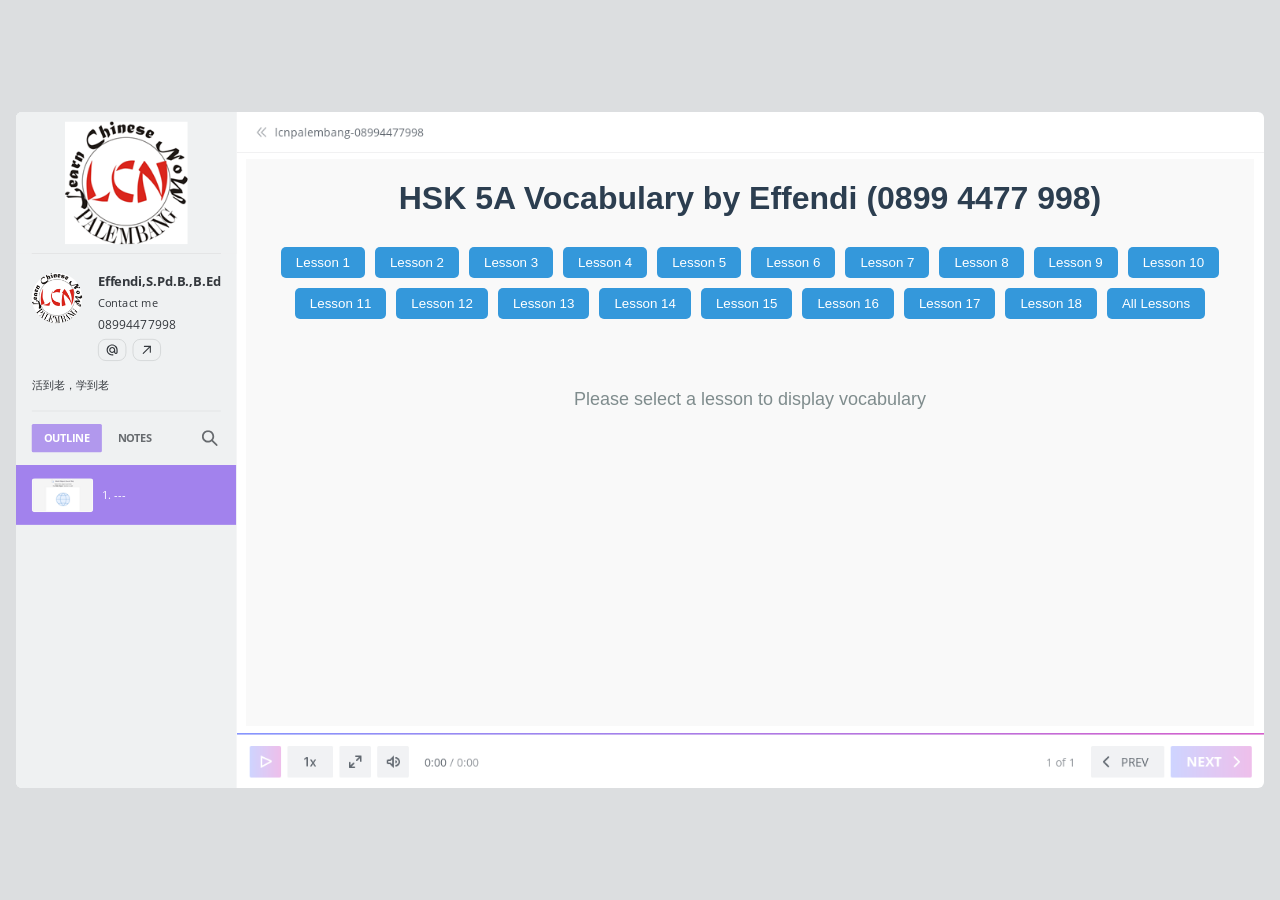
<file: index.html>
<!DOCTYPE html>
<!-- Created with iSpring --><!-- 1576 864 --><!--version 11.7.0.5 --><!--type html --><!--mainFolder ./ -->
<html style=background-color:#dcdee0;>
<head>
    <meta http-equiv="Content-Type" content="text/html;charset=utf-8"/><meta name="viewport" content="width=device-width,initial-scale=1,minimum-scale=1,maximum-scale=1,user-scalable=no"/><meta name="format-detection" content="telephone=no"/><meta name="apple-mobile-web-app-capable" content="yes"/><meta name="apple-mobile-web-app-status-bar-style" content="black"/><meta http-equiv="X-UA-Compatible" content="IE=edge"/><meta name="msapplication-tap-highlight" content="no"/><title>HSK 5A KOSAKATA</title><link rel="apple-touch-icon-precomposed" href="data/apple-touch-icon.png"/><link rel="shortcut icon" type="image/ico" href="data/favicon.ico"/><style>body {background-color:#dcdee0;}#spr0_50b7a2 {display:none;}</style>
    
    
    <style>
		#playerView {
			position:absolute;
			-webkit-tap-highlight-color:rgba(0,0,0,0);
			-webkit-user-select:none;
			-moz-user-select:none;
			-webkit-touch-callout:none;
			-webkit-user-drag:none;
		}
		#playerView * {
			position:absolute;
		}
		#preloader {
			width: 50px;
			height: 50px;
			position: absolute;
			top: 0;
			left: 0;
			bottom: 0;
			right: 0;
			margin: auto;
			border-radius: 10px;
			background-color: rgba(0, 0, 0, 0.5);
		}

		#preloader::after {
			content: '';
			position: absolute;
			background: url([data-uri]);
			background-size: cover;
			top: 0;
			left: 0;
			bottom: 0;
			right: 0;
			animation: preloader_spin 1s infinite linear;
			-webkit-animation: preloader_spin 1s infinite linear;
		}

		@keyframes preloader_spin { 0% {transform: rotate(0deg);} 100% {transform: rotate(360deg);} }
		@-webkit-keyframes preloader_spin { 0% {-webkit-transform: rotate(0deg);} 100% {-webkit-transform: rotate(360deg);}}
    </style>
</head>
<body>
	<div id="preloader"></div>
	<script src="data/browsersupport.js?EC34A41D"></script>
	<script src="data/player.js?EC34A41D"></script>
    <div id="content"></div>
    <div id="spr0_50b7a2"></div>
    <script>
		document.addEventListener("DOMContentLoaded", () => (function(startup){
			function start(savedPresentationState)
			{
				var presInfo = "eNq9Wctu28oZfhVCRXa2Ism6uouWIqmYMC3qiJSdNAkIihxJc0yRKi/y8QkMnO666HOcXYEuumufpsApuusr9P9nSIkUdXOaNolNceab/34b5UuFVq4rXxpys37VVLqX3X6td9lsDRqX4lVNvpRERRHbYr/favRfKheVGMA3xq3QEoVb3RBvRVOEVQeXPcdf2R5ZTm1/flnr9nrNZqfT63Vh/6lyXW90axeVReW604CnA3gnCImxCq1Wo9vrNhC2WleuG7V6+6KSoFA0ihIaE6ter3aqNav1a4RUrj9+qfiwq8xmxHfphVEdudV+9aJfVVwAfA9bUuDHthMLSwILU1j451//9ssf//Kvn/7w77//6Zc//8w/c7kqizheXX96++ntlMZV7/nT27wegCE7qv12vrSpV3WCJRenUlR1VLn+wkzq2rH96e1qEcRBvbpipIBdr8mM0Gu+XFQkhHpFvBfM8/B6q83w8Hw5T1z0hDX1bP+x8vLy+TCTPI/OHh7RuUyYhZhLvlQe8Re8xmFCLir2xlerFRyK2CtArhosAGa2FxG2zD69fH654Gg/KqCbx9GrIvrqBO04j66fQK+Oo1HNLXhWFKTNwNwSZcpeEdw6Dl7nwd3jMkf7xDiMJnvkOIyeFdC9E+hpAd05jl4nBfQJLdduHt2sHUfHBbk7tf3WBnhlWYhgjPMI8ogl+hcMaL7u7UbBBWMTApcQgwyzwsYTszRIXjL2SBFQKtbcvjSoDRpXbSiWcu2yKTUHl/[base64]/9FYWB6Y43nQr6FzVRbz0sIoFTNFSc5ptDONukzzlyeNpNPArzGwVfUV8wbBZyQLGH1POMz+uVZ+C2awC50RgUK21u91mp91qNyDHZDRMo9fotbudFjPHDsAtAubwmsUy8J6eZF7/xsxZG2WW2EpBT0rR+OZS0JIU09NiXP2vjLGVB2iz3jcNQpeEY9ulCYQO9rnAC8KIpUcEWdq3ncd5GCS+i0tsE0T/lTIY1AcNEDxY2Q6NIdYhSeLnFc4ehq6pMisoSECBJkz8eEtHdGK6JgVqYqPbUOSvonYTrElYICbLSkNpvYKYSX6ICxSumlfdK/mVFPaoNWB/XkmnrFCz0ew2lXPIaDAm/TcOW9nzQw6XJVlRaqfOe/YzCQ9QOMsanELJI+06BPNJ7iFd2uFzP4njwC8K4ZJ5SADcg1SYhxDsYGxehzMO3XavtSMd5uxW/3ZrIEnF/c8bGd6NRVlVhuYRMTZ+zWSpd//vwrBcLxi222s35H6eUu2UYRmRcpR26q1av/0aSiUvnxchuyTKopxFJyJO4LsH4mVLCpJm0PxaUmXRlBb+fSW9stu+SqwDjvsakb4uQfcQKYtzBqUX7FJ+HAbeyPYJuyr69prO7ZgG/l3gInT6bOCQib11FQaQcVHUtxkn4ttTj7hZQ1xy/AoQkIeMhEmXxKM+u2gsgifNnhJvMzavaUThfNbWGUKSuEbbIRsWh6BetpxO7rCqJzEjnUeOoOiN7CQieSAuTiGSxnZMymRGIVmXV8fkifpugTazwjBZTkkY5aFsXfe95zIVVD/ML9wHXrIkEjf5ITvMYHtgL6n3vDPaLKlPo0fqS0kUB0v6IzOxkjkhFTXgZtn4c0HnCw9+4ntKnoirAGtKNgosEy+mHlmTjTQ+03AHFhE7dBabq9ECML5NM1eyGd7dskRNxVgjszivO7bU/PswiEm016EF52AskVD1Z8HejXtgHGyU3zVlTGNvK9eUOSji14f0JZMzJeAESRgRE4/d52nlVTjAC9Ivouj/Sr1axyRVkeeob4mSpBiG2tcUSxyroqWJfUWz+qJ0a5m61VfeqUPsNYEQw78FEaZkTn2f+nMhmLEFdsnD75cO0tJNU7+zRuJQ0YBUPwDVlgJm6ZFDQ/[base64]/oYEirwrPNF4IVADJhzIIrK2vYTHdJajnKppitLNHdjBknVpwj4Yk76pmhoaVQ6cBK8SJfBARXtsgQMooCWQeie+K6BG1ImTsAzU1OFtHqdR/7EE4tbKoXjZY7CskIijURqQG2Pi/MRBkmQBoQm4b4BNZTbbWcYg1v3iYsaLF2q+pQ/Nsa7xdLQkTTfA9pI4Yk4+BlXeq2C4iQZpDy5TkJ3yA42FWeJ5QuTAGO/vO1Y8MTgOxgRGGfCxZ1ufmGBrVCj7tAeEaY3Owsee7bEy0sQPABgTvF/tg/BEYTmijAH5Js2cUnKw9SwzijTudQ3CMVtEd7O5IYVOxmMWqoyuakAtMAF6N9IUyAQAfwgSYWGvCfaTNTR91kMgkGmYthLcwLGP+klKU9bvRMgmqArmWJXQm5jfQRg+X7DTdhIvghCoRoJLIzZwMNKYXrifn/mwmsULCshgaVO/mnIYiw/QKiBQdc2AKiZnKxgJvivIoY3U9oLHosFMqYR2RMKDEEvUtAwliJ63D3ijvrvR4If75iabjfZTHbGoG2XRlhZM0TAe9LHM5MZ6aQsrO4qe4E5QMHjeJPy8OpR0cJ1k5mmYCM3Og9Go74DZiRNnZ4CnyDySOhzkk/UHy+TBjr5ewjgI/lyuPBITxpuiYLbD2ziZBeB4j0BnZ94CJiwKUsfcQWXFUtXX30MkYf7o5Q39FtPmtrzxQcG0x99sK9cgITCzcNpEpWNjdHjPaZ9CG7G2CStrNp1yyaLqPmqGAu1kaKqidijG+WHQnr3N6RpGZ3ZVS+lh7rJqCT1H4TUurV0Y7StC3BQHTlJkjIPvJurvrIEIBV/eZ3j7WfCDWLDdte07OLg5ePcQnmHPpS7bQ98ycX6f0B8FO04zMK0KQFJ5/6a6l20hrQ+53Y5jslzFpzigmVIpDzPDqDzM6RxFjrExJBhdxjCkfRtzRhSuLrzenGnUjQCvNuxJXmfp/QoTfx3DdKKTdE0TR1AO+yqmswH3Fsj+KNrFKVDyWb3E/9Mubb6HTiTnSSyDbHjZooY6yDNgRSMQthMku6ztQB+UvqGa2H0fyDSicUqLBd/5hY3F3qmKdiK7t9uyMhAnmslWmA7h0k4tAXJjB07l5zWoKOBDkHgui02PPrI6BPpDky73w1kIlzFc9ewo8yYvd7/hzDYhcr4hchFyyhyGIo6lG7DFUGJDoYRR4xX2wI+osGYam9ERHLq0Y2cB9XTGvsvL4/mUkpkvFdTg3xHkcbtE+bKQLl/vwUI8YaKwrgJ13N/OkyUYst1Q/sgvIzHc2j6n+HRYNkqhkEzZ1wLRLm5nNjbFPhdlaxMm2GYzHSM324Wx0lQhfL7NPGXzKrQM8DZSzciDyKkftvcEg02mUZCETqZeHojXJkhFNtwA8s4OHyFbzSDw9oAzL+RG+vx2bppOv7YpQbbJnxaJfRXChNl+M/1quijzkVALbBeM8Y+ffuYwfgFKMwPClb/ngnXNLkQvL/8BnDdmFw==";
				PresentationPlayer.start(presInfo, "content", "playerView", onPlayerInit, savedPresentationState);
				function onPlayerInit(player)
				{
					(function(player){
	(function(player)
{
	function findConnector(win)
	{
		var retries = 0;
		while (!win.ispringPresentationConnector && win.parent && win.parent != win)
		{
			++retries;
			if (retries > 7)
			{
				return null;
			}

			win = win.parent;
		}
		return win.ispringPresentationConnector;
	}

	function getConnector()
	{
		var api = findConnector(window);
		if (!api && window.opener && (typeof(window.opener) != "undefined"))
		{
			api = findConnector(window.opener);
		}
		return api;
	}

	try
	{
		var connector = getConnector();
		if (connector)
		{
			connector.register(player);
		}
	}
	catch (e) {}
})(player);

})(player);

					var preloader = document.getElementById("preloader");
					preloader.parentNode.removeChild(preloader);
				}
			}

			if (startup)
				startup(start);
			else
				start();
		})());
    </script>
</body>
</html>
</file>
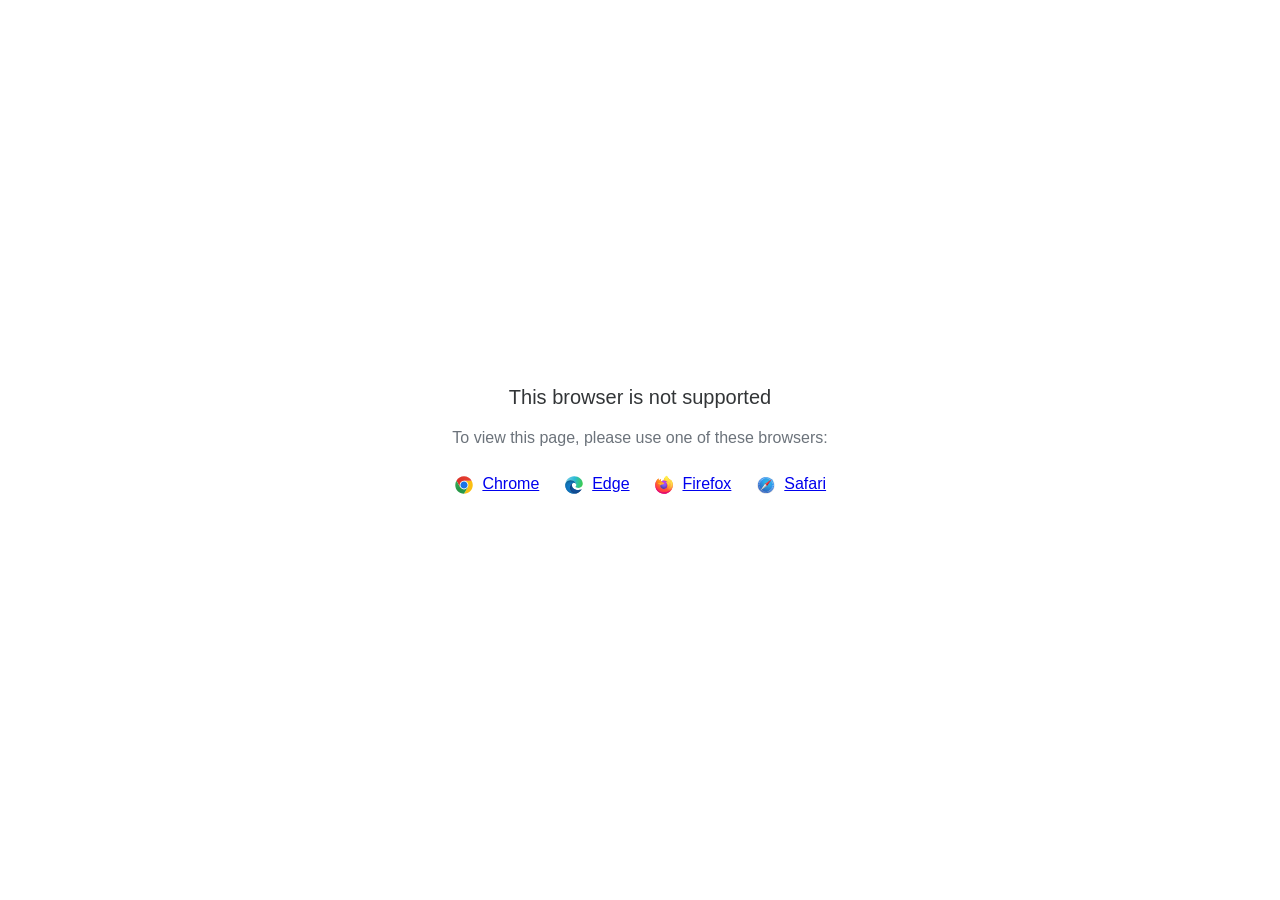
<file: data/html5-unsupported.html>
<html>
<head>
    <meta http-equiv="Content-Type" content="text/html;charset=utf-8"/>
    <meta name="viewport" content="width=device-width,initial-scale=1,maximum-scale=1">
    <meta name="format-detection" content="telephone=no">
    <meta name="apple-mobile-web-app-capable" content="yes">
    <meta name="apple-mobile-web-app-status-bar-style" content="black">
    <meta http-equiv="X-UA-Compatible" content="IE=edge">
    <meta name="msapplication-tap-highlight" content="no" />
    <title>Page Not Available</title>
    <style>
        body {
            background: #fff;
        }

        .banner {
            position: absolute;
            top: 50%;
            left: 50%;
            margin-left: -235px;
            margin-top: -67px;
            width: 470px;
            text-align: center;
            font-family: Roboto, Arial, Helvetica, sans-serif;
        }

        .title {
            margin-bottom: 16px;
            font-size: 20px;
            font-weight: 500;
            color: #323537;
            line-height: 28px;
        }

        .text {
            margin-bottom: 26px;
            font-size: 16px;
            color: #6C737B;
            line-height: 22px;
        }

        .browsers svg, .browsers a {
            display: inline-block;
            vertical-align: top;
        }

        .browsers a {
            font-size: 16px;
            margin-right: 20px;
            margin-left: 4px;
        }

        .browsers :last-child {
            margin-right: 0;
        }
    </style>
</head>
<body>
    <div class="banner">
        <div class="title">This browser is not supported</div>
        <div class="text">To view this page, please use one of these browsers:</div>
        <div class="browsers">
            <svg width="20" height="20" viewBox="0 0 20 20" fill="none" xmlns="http://www.w3.org/2000/svg">
                <path d="M10.0001 10.0001L13.789 12.1875L10.0001 18.7501C14.8326 18.7501 18.7501 14.8326 18.7501 10.0001C18.7501 8.40581 18.3216 6.91244 17.5766 5.625H10L10.0001 10.0001Z" fill="#FBBF12"/>
                <path d="M9.99999 1.25C6.76136 1.25 3.93585 3.01077 2.42285 5.6261L6.21103 12.1876L9.99999 10.0001V5.62507H17.5766C16.0634 3.01039 13.2382 1.25 9.99999 1.25Z" fill="url(#paint0_linear_579_2699)"/>
                <path d="M1.25005 10C1.25005 14.8325 5.16742 18.75 10 18.75L13.789 12.1875L10 10L6.21109 12.1875L2.42291 5.62598C1.67833 6.91306 1.25 8.40588 1.25 9.99988" fill="url(#paint1_linear_579_2699)"/>
                <path d="M14.3751 10.0001C14.3751 12.4163 12.4163 14.3751 10.0001 14.3751C7.58381 14.3751 5.625 12.4163 5.625 10.0001C5.625 7.58381 7.58381 5.625 10.0001 5.625C12.4163 5.625 14.3751 7.58381 14.3751 10.0001Z" fill="white"/>
                <path d="M13.5548 10.0001C13.5548 11.9633 11.9633 13.5548 10.0001 13.5548C8.03686 13.5548 6.44531 11.9633 6.44531 10.0001C6.44531 8.03686 8.03686 6.44531 10.0001 6.44531C11.9633 6.44531 13.5548 8.03686 13.5548 10.0001Z" fill="#1A73E8"/>
                <defs>
                    <linearGradient id="paint0_linear_579_2699" x1="5.04786" y1="6.71874" x2="12.965" y2="6.71874" gradientUnits="userSpaceOnUse">
                        <stop stop-color="#DB3328"/>
                        <stop offset="1" stop-color="#E53D30"/>
                    </linearGradient>
                    <linearGradient id="paint1_linear_579_2699" x1="4.58454" y1="7.18406" x2="7.82938" y2="12.8043" gradientUnits="userSpaceOnUse">
                        <stop stop-color="#32A651"/>
                        <stop offset="1" stop-color="#279847"/>
                    </linearGradient>
                </defs>
            </svg>
            <a href="https://www.google.com/chrome">Chrome</a>
            <svg width="20" height="20" viewBox="0 0 20 20" fill="none" xmlns="http://www.w3.org/2000/svg">
                <path d="M12.2449 9.92045C12.2449 8.25 10.5088 5.36648 6.59777 5.36648C2.68671 5.36648 1.25 8.62784 1.25 10.0199C1.25 5.0483 5.30074 1.25 10.1097 1.25C14.9188 1.25 18.75 4.84943 18.75 8.50852C18.75 11.7699 16.2956 12.9034 14.3002 12.9034C12.9832 12.9034 11.4866 12.4659 11.4866 11.7699C11.4866 11.233 12.2449 11.233 12.2449 9.92045Z" fill="url(#paint0_linear_579_2709)"/>
                <path d="M6.59777 5.36646C10.5088 5.36646 12.2449 8.24998 12.2449 9.92043C12.2449 9.93342 12.2448 9.94627 12.2446 9.95901C12.2249 8.84657 11.4738 7.79259 9.99002 7.79259C8.11431 7.79259 5.5801 10.338 5.91933 13.5C6.19087 16.031 8.33381 19.4261 12.9832 18.2329C12.9832 18.2329 12.1052 18.75 9.6508 18.75C5.30074 18.75 1.25 14.7727 1.25 10.2187C1.25 10.0981 1.25184 9.97975 1.25555 9.8637C1.35584 8.39889 2.82648 5.36646 6.59777 5.36646Z" fill="url(#paint1_linear_579_2709)"/>
                <path d="M6.59777 5.36646C10.5088 5.36646 12.2449 8.24998 12.2449 9.92043C12.2449 9.93342 12.2448 9.94627 12.2446 9.95901C12.2249 8.84657 11.4738 7.79259 9.99002 7.79259C8.11431 7.79259 5.5801 10.338 5.91933 13.5C6.19087 16.031 8.33381 19.4261 12.9832 18.2329C12.9832 18.2329 12.1052 18.75 9.6508 18.75C5.30074 18.75 1.25 14.7727 1.25 10.2187C1.25 10.0981 1.25184 9.97975 1.25555 9.8637C1.35584 8.39889 2.82648 5.36646 6.59777 5.36646Z" fill="url(#paint2_radial_579_2709)"/>
                <path d="M12.4415 18.4371C14.9324 17.7576 16.712 15.6377 17.0338 15.2101C17.393 14.7328 17.4928 14.4345 17.393 14.3351C17.2932 14.2357 17.1536 14.2555 16.7944 14.4345C16.4352 14.6135 14.32 15.4885 11.9056 14.7527C9.49107 14.0169 7.83486 12.1078 7.83486 9.99987C7.83486 8.36919 9.23166 7.79248 9.98993 7.79248C8.11422 7.79248 5.58001 10.3379 5.91923 13.4999C6.19077 16.0309 8.33371 19.426 12.9831 18.2328C12.9831 18.2328 12.821 18.3283 12.4415 18.4371Z" fill="#0E458A"/>
                <path d="M12.4415 18.4371C14.9324 17.7576 16.712 15.6377 17.0338 15.2101C17.393 14.7328 17.4928 14.4345 17.393 14.3351C17.2932 14.2357 17.1536 14.2555 16.7944 14.4345C16.4352 14.6135 14.32 15.4885 11.9056 14.7527C9.49107 14.0169 7.83486 12.1078 7.83486 9.99987C7.83486 8.36919 9.23166 7.79248 9.98993 7.79248C8.11422 7.79248 5.58001 10.3379 5.91923 13.4999C6.19077 16.0309 8.33371 19.426 12.9831 18.2328C12.9831 18.2328 12.821 18.3283 12.4415 18.4371Z" fill="url(#paint3_radial_579_2709)"/>
                <defs>
                    <linearGradient id="paint0_linear_579_2709" x1="17.7323" y1="11.5909" x2="0.61762" y2="7.54779" gradientUnits="userSpaceOnUse">
                        <stop stop-color="#3BCC50"/>
                        <stop offset="0.489583" stop-color="#2ABAD6"/>
                        <stop offset="1" stop-color="#7DCFE7"/>
                    </linearGradient>
                    <linearGradient id="paint1_linear_579_2709" x1="7.11659" y1="5.36646" x2="7.11659" y2="18.75" gradientUnits="userSpaceOnUse">
                        <stop stop-color="#035989"/>
                        <stop offset="0.265625" stop-color="#1175B6"/>
                        <stop offset="1" stop-color="#0470CF"/>
                    </linearGradient>
                    <radialGradient id="paint2_radial_579_2709" cx="0" cy="0" r="1" gradientUnits="userSpaceOnUse" gradientTransform="translate(6.83723 11.8693) rotate(59.2143) scale(5.92595 5.93561)">
                        <stop stop-color="#1284D8"/>
                        <stop offset="0.813899" stop-color="#1170B2" stop-opacity="0.767762"/>
                        <stop offset="1" stop-color="#0E649B" stop-opacity="0.65"/>
                    </radialGradient>
                    <radialGradient id="paint3_radial_579_2709" cx="0" cy="0" r="1" gradientUnits="userSpaceOnUse" gradientTransform="translate(11.6661 13.4999) rotate(77.9982) scale(4.79806 5.18015)">
                        <stop stop-color="#104890"/>
                        <stop offset="0.69943" stop-color="#12529E" stop-opacity="0.70624"/>
                        <stop offset="1" stop-color="#0E4584" stop-opacity="0.58"/>
                    </radialGradient>
                </defs>
            </svg>
            <a href="https://www.microsoft.com/edge">Edge</a>
            <svg width="20" height="20" viewBox="0 0 20 20" fill="none" xmlns="http://www.w3.org/2000/svg">
                <path d="M18.1191 6.70405C17.7385 5.78587 16.967 4.79462 16.3615 4.4815C16.8544 5.4501 17.1395 6.42162 17.2485 7.14652C17.2485 7.14652 17.2485 7.15163 17.2503 7.16113C16.2598 4.6861 14.5798 3.68791 13.2079 1.51504C13.1383 1.40543 13.069 1.29582 13.0012 1.17854C12.963 1.1124 12.932 1.05248 12.905 0.995851C12.8481 0.885984 12.8042 0.76987 12.7741 0.649844C12.7743 0.644144 12.7725 0.638558 12.7688 0.63417C12.7652 0.629782 12.7601 0.626904 12.7544 0.626094C12.749 0.624635 12.7434 0.624635 12.738 0.626094C12.7366 0.626756 12.7352 0.627617 12.734 0.628652C12.7318 0.628652 12.7296 0.63121 12.7274 0.63194L12.7311 0.627191C10.5302 1.91914 9.78353 4.30904 9.71499 5.5049C8.83549 5.56518 7.99455 5.88974 7.30189 6.43623C7.22949 6.37488 7.15379 6.31755 7.07512 6.26451C6.87551 5.56419 6.86708 4.82302 7.0507 4.11832C6.15057 4.52936 5.45059 5.17789 4.94165 5.75189H4.93764C4.5902 5.31089 4.61463 3.85634 4.63432 3.55272C4.63031 3.53372 4.37547 3.68535 4.34266 3.70837C4.03608 3.92756 3.7495 4.17357 3.48628 4.4435C3.18675 4.74784 2.9131 5.07672 2.66818 5.42671C2.1047 6.22702 1.70509 7.13132 1.49244 8.08735C1.48843 8.10635 1.48478 8.12608 1.48077 8.14544C1.46437 8.22254 1.40494 8.60946 1.39437 8.6935V8.71286C1.3169 9.11266 1.26865 9.5176 1.25 9.92444V9.96938C1.25 14.8186 5.17279 18.75 10.0114 18.75C14.345 18.75 17.943 15.5968 18.6477 11.455C18.6623 11.3428 18.6743 11.2295 18.6875 11.1163C18.8617 9.61022 18.6681 8.02743 18.1191 6.70405ZM8.02046 13.5774C8.06129 13.5968 8.09994 13.6183 8.14186 13.6373L8.14769 13.641C8.10577 13.6205 8.06311 13.5993 8.02082 13.5774H8.02046ZM17.251 7.16515V7.15675V7.16625V7.16515Z" fill="url(#paint0_linear_579_2717)"/>
                <path d="M18.119 6.704C17.7384 5.78582 16.9669 4.79457 16.3614 4.48145C16.8543 5.45005 17.1394 6.42157 17.2484 7.14647V7.16437C18.0752 9.41067 17.6246 11.695 16.9757 13.0907C15.9716 15.25 13.541 17.4635 9.73602 17.3557C5.62839 17.2388 2.0071 14.1802 1.33082 10.1776C1.20759 9.54586 1.33082 9.22543 1.39279 8.71281C1.31733 9.10778 1.28853 9.22214 1.25098 9.92439V9.96933C1.25098 14.8185 5.17377 18.7499 10.0124 18.7499C14.346 18.7499 17.944 15.5968 18.6487 11.4549C18.6633 11.3428 18.6753 11.2295 18.6884 11.1162C18.8616 9.61017 18.668 8.02738 18.119 6.704Z" fill="url(#paint1_radial_579_2717)"/>
                <path d="M18.119 6.704C17.7384 5.78582 16.9669 4.79457 16.3614 4.48145C16.8543 5.45005 17.1394 6.42157 17.2484 7.14647V7.16437C18.0752 9.41067 17.6246 11.695 16.9757 13.0907C15.9716 15.25 13.541 17.4635 9.73602 17.3557C5.62839 17.2388 2.0071 14.1802 1.33082 10.1776C1.20759 9.54586 1.33082 9.22543 1.39279 8.71281C1.31733 9.10778 1.28853 9.22214 1.25098 9.92439V9.96933C1.25098 14.8185 5.17377 18.7499 10.0124 18.7499C14.346 18.7499 17.944 15.5968 18.6487 11.4549C18.6633 11.3428 18.6753 11.2295 18.6884 11.1162C18.8616 9.61017 18.668 8.02738 18.119 6.704Z" fill="url(#paint2_radial_579_2717)"/>
                <path d="M13.8612 7.73587C13.8806 7.74939 13.8977 7.7629 13.9159 7.77642C13.696 7.38513 13.4221 7.02694 13.1022 6.71246C10.3788 3.98314 12.3884 0.794172 12.7271 0.631947L12.7307 0.627197C10.5298 1.91915 9.78314 4.30905 9.7146 5.50491C9.81668 5.49797 9.9184 5.4892 10.0223 5.4892C11.6647 5.4892 13.0953 6.39459 13.8612 7.73587Z" fill="url(#paint3_radial_579_2717)"/>
                <path d="M10.028 8.28118C10.0138 8.5004 9.24382 9.25307 8.97441 9.25307C6.48292 9.25307 6.07861 10.7635 6.07861 10.7635C6.18798 12.0357 7.07244 13.0833 8.14245 13.6375C8.19131 13.6627 8.24052 13.6854 8.28828 13.708C8.37396 13.7446 8.46 13.7811 8.54567 13.8136C8.91262 13.9433 9.29689 14.0172 9.68568 14.0329C14.0525 14.2382 14.8991 8.80001 11.7473 7.22087C12.5541 7.08021 13.3919 7.40575 13.8597 7.73495C13.0941 6.39367 11.6631 5.48828 10.0207 5.48828C9.91682 5.48828 9.81511 5.49705 9.71303 5.50399C8.83417 5.56502 7.99404 5.88994 7.30212 6.43642C7.43591 6.55005 7.58685 6.70131 7.90439 7.0148C8.5001 7.60378 10.0247 8.20993 10.028 8.28118Z" fill="url(#paint4_radial_579_2717)"/>
                <path d="M10.028 8.28118C10.0138 8.5004 9.24382 9.25307 8.97441 9.25307C6.48292 9.25307 6.07861 10.7635 6.07861 10.7635C6.18798 12.0357 7.07244 13.0833 8.14245 13.6375C8.19131 13.6627 8.24052 13.6854 8.28828 13.708C8.37396 13.7446 8.46 13.7811 8.54567 13.8136C8.91262 13.9433 9.29689 14.0172 9.68568 14.0329C14.0525 14.2382 14.8991 8.80001 11.7473 7.22087C12.5541 7.08021 13.3919 7.40575 13.8597 7.73495C13.0941 6.39367 11.6631 5.48828 10.0207 5.48828C9.91682 5.48828 9.81511 5.49705 9.71303 5.50399C8.83417 5.56502 7.99404 5.88994 7.30212 6.43642C7.43591 6.55005 7.58685 6.70131 7.90439 7.0148C8.5001 7.60378 10.0247 8.20993 10.028 8.28118Z" fill="url(#paint5_radial_579_2717)"/>
                <path d="M6.89479 6.14439C6.96588 6.19043 7.02421 6.22916 7.07708 6.2646C6.87746 5.56428 6.86903 4.82311 7.05265 4.11841C6.15252 4.52945 5.45255 5.17799 4.9436 5.75198C4.9848 5.75089 6.2557 5.72787 6.89479 6.14439Z" fill="url(#paint6_radial_579_2717)"/>
                <path d="M1.33119 10.1776C2.00747 14.1802 5.62876 17.2388 9.7393 17.3557C13.5443 17.4635 15.9735 15.25 16.979 13.0907C17.6279 11.6946 18.0785 9.41068 17.2517 7.16437V7.14756C17.2517 7.14976 17.2517 7.15268 17.2535 7.16218C17.5641 9.1962 16.532 11.1667 14.9184 12.4992C14.9167 12.5029 14.9152 12.5067 14.9137 12.5105C11.7692 15.0765 8.76042 14.0586 8.15123 13.6431C8.10893 13.6227 8.06628 13.6015 8.02399 13.5796C6.19056 12.7027 5.43334 11.0274 5.59558 9.5919C4.04797 9.5919 3.52007 8.28314 3.52007 8.28314C3.52007 8.28314 4.90982 7.29006 6.74143 8.1538C8.43778 8.95396 10.031 8.2835 10.031 8.28314C10.0277 8.21189 8.50304 7.60391 7.90842 7.01676C7.59088 6.70327 7.43995 6.55201 7.30615 6.43838C7.23375 6.37702 7.15805 6.3197 7.07939 6.26665C7.02725 6.23012 6.97001 6.19358 6.8971 6.14645C6.25801 5.72992 4.98711 5.75294 4.94518 5.75404H4.94117C4.59374 5.31303 4.61816 3.85849 4.63785 3.55487C4.63384 3.53587 4.379 3.68749 4.34619 3.71051C4.03961 3.92971 3.75303 4.17571 3.48981 4.44564C3.19028 4.74999 2.91663 5.07887 2.67171 5.42886C2.10823 6.22916 1.70862 7.13347 1.49597 8.08949C1.48904 8.1063 1.17734 9.47023 1.33119 10.1776Z" fill="url(#paint7_radial_579_2717)"/>
                <path d="M13.1024 6.71246C13.4222 7.02693 13.6962 7.38513 13.9161 7.77642C13.9616 7.81071 14.0055 7.8473 14.0473 7.88603C16.0335 9.71873 14.9945 12.3132 14.9154 12.4996C16.529 11.1671 17.5611 9.19662 17.2505 7.16259C16.2599 4.6861 14.58 3.68791 13.2081 1.51504C13.1385 1.40543 13.0692 1.29582 13.0014 1.17854C12.9631 1.1124 12.9321 1.05248 12.9051 0.995851C12.8483 0.885984 12.8044 0.76987 12.7742 0.649844C12.7745 0.644144 12.7726 0.638559 12.769 0.63417C12.7653 0.629782 12.7602 0.626904 12.7546 0.626094C12.7492 0.624635 12.7435 0.624635 12.7382 0.626094C12.7367 0.626756 12.7354 0.627617 12.7341 0.628652C12.732 0.628652 12.7298 0.63121 12.7276 0.63194C12.3885 0.794165 10.379 3.98313 13.1024 6.71246Z" fill="url(#paint8_radial_579_2717)"/>
                <path d="M14.0464 7.88413C14.0046 7.8454 13.9608 7.80882 13.9152 7.77452C13.8973 7.761 13.8787 7.74748 13.8605 7.73396C13.3928 7.40513 12.555 7.07922 11.7482 7.21989C14.8995 8.79902 14.0534 14.2372 9.68654 14.0319C9.29775 14.0163 8.91348 13.9424 8.54653 13.8126C8.46085 13.7805 8.37481 13.7451 8.28914 13.7071C8.23956 13.6844 8.19034 13.6618 8.14331 13.6365L8.14914 13.6402C8.75834 14.0567 11.7671 15.0746 14.9116 12.5075C14.9116 12.5075 14.9134 12.5028 14.9163 12.4962C14.9943 12.3132 16.0334 9.71866 14.0464 7.88413Z" fill="url(#paint9_radial_579_2717)"/>
                <path d="M6.07833 10.7635C6.07833 10.7635 6.48264 9.25306 8.97412 9.25306C9.24354 9.25306 10.0135 8.49966 10.0277 8.28117C10.0419 8.06268 8.43455 8.95199 6.7382 8.15183C4.90659 7.28809 3.51685 8.28117 3.51685 8.28117C3.51685 8.28117 4.04475 9.58993 5.59235 9.58993C5.43012 11.0255 6.18733 12.6992 8.02076 13.5776C8.06159 13.597 8.10024 13.6185 8.14217 13.6375C7.07215 13.0843 6.18879 12.0357 6.07833 10.7635Z" fill="url(#paint10_radial_579_2717)"/>
                <path d="M18.1191 6.70405C17.7385 5.78587 16.967 4.79462 16.3615 4.4815C16.8544 5.4501 17.1395 6.42162 17.2485 7.14652C17.2485 7.14652 17.2485 7.15163 17.2503 7.16113C16.2598 4.6861 14.5798 3.68791 13.2079 1.51504C13.1383 1.40543 13.069 1.29582 13.0012 1.17854C12.963 1.1124 12.932 1.05248 12.905 0.995851C12.8481 0.885984 12.8042 0.76987 12.7741 0.649844C12.7743 0.644144 12.7725 0.638558 12.7688 0.63417C12.7652 0.629782 12.7601 0.626904 12.7544 0.626094C12.749 0.624635 12.7434 0.624635 12.738 0.626094C12.7366 0.626756 12.7352 0.627617 12.734 0.628652C12.7318 0.628652 12.7296 0.63121 12.7274 0.63194L12.7311 0.627191C10.5302 1.91914 9.78353 4.30904 9.71499 5.5049C9.81707 5.49796 9.91878 5.48919 10.0227 5.48919C11.6651 5.48919 13.0957 6.39458 13.8616 7.73586C13.3939 7.40703 12.5561 7.08111 11.7493 7.22178C14.9007 8.80092 14.0545 14.2391 9.68764 14.0338C9.29885 14.0182 8.91458 13.9443 8.54763 13.8145C8.46196 13.7824 8.37592 13.747 8.29024 13.709C8.24066 13.6863 8.19144 13.6636 8.14441 13.6384L8.15025 13.6421C8.10796 13.6216 8.0653 13.6004 8.02301 13.5785C8.06384 13.5979 8.10249 13.6194 8.14441 13.6384C7.07221 13.0842 6.18885 12.0356 6.07839 10.7633C6.07839 10.7633 6.4827 9.25288 8.97418 9.25288C9.2436 9.25288 10.0136 8.49949 10.0278 8.28099C10.0245 8.20975 8.49987 7.60177 7.90525 7.01462C7.58771 6.70113 7.43678 6.54986 7.30298 6.43623C7.23058 6.37488 7.15488 6.31755 7.07622 6.26451C6.87661 5.56419 6.86817 4.82302 7.05179 4.11832C6.15166 4.52936 5.45169 5.17789 4.94275 5.75189H4.93874C4.5913 5.31089 4.61572 3.85634 4.63541 3.55272C4.6314 3.53372 4.37657 3.68535 4.34375 3.70837C4.03717 3.92756 3.75059 4.17357 3.48738 4.4435C3.18785 4.74784 2.9142 5.07672 2.66928 5.42671C2.1058 6.22702 1.70618 7.13132 1.49353 8.08735C1.48952 8.10635 1.48588 8.12608 1.48187 8.14544C1.46546 8.22254 1.39109 8.61494 1.38088 8.69898C1.38088 8.70556 1.38088 8.69277 1.38088 8.69898C1.31262 9.10444 1.26891 9.51368 1.25 9.92444V9.96938C1.25 14.8186 5.17279 18.75 10.0114 18.75C14.345 18.75 17.943 15.5968 18.6477 11.455C18.6623 11.3428 18.6743 11.2295 18.6875 11.1163C18.8617 9.61022 18.6681 8.02743 18.1191 6.70405ZM17.25 7.15492V7.16442V7.15492Z" fill="url(#paint11_linear_579_2717)"/>
                <defs>
                    <linearGradient id="paint0_linear_579_2717" x1="16.9594" y1="3.43288" x2="2.3837" y2="17.4648" gradientUnits="userSpaceOnUse">
                        <stop offset="0.05" stop-color="#FFF44F"/>
                        <stop offset="0.11" stop-color="#FFE847"/>
                        <stop offset="0.22" stop-color="#FFC830"/>
                        <stop offset="0.37" stop-color="#FF980E"/>
                        <stop offset="0.4" stop-color="#FF8B16"/>
                        <stop offset="0.46" stop-color="#FF672A"/>
                        <stop offset="0.53" stop-color="#FF3647"/>
                        <stop offset="0.7" stop-color="#E31587"/>
                    </linearGradient>
                    <radialGradient id="paint1_radial_579_2717" cx="0" cy="0" r="1" gradientUnits="userSpaceOnUse" gradientTransform="translate(16.287 2.63668) scale(18.2654 18.3055)">
                        <stop offset="0.13" stop-color="#FFBD4F"/>
                        <stop offset="0.19" stop-color="#FFAC31"/>
                        <stop offset="0.25" stop-color="#FF9D17"/>
                        <stop offset="0.28" stop-color="#FF980E"/>
                        <stop offset="0.4" stop-color="#FF563B"/>
                        <stop offset="0.47" stop-color="#FF3750"/>
                        <stop offset="0.71" stop-color="#F5156C"/>
                        <stop offset="0.78" stop-color="#EB0878"/>
                        <stop offset="0.86" stop-color="#E50080"/>
                    </radialGradient>
                    <radialGradient id="paint2_radial_579_2717" cx="0" cy="0" r="1" gradientUnits="userSpaceOnUse" gradientTransform="translate(9.61279 10.1202) scale(18.2654 18.3055)">
                        <stop offset="0.3" stop-color="#960E18"/>
                        <stop offset="0.35" stop-color="#B11927" stop-opacity="0.74"/>
                        <stop offset="0.43" stop-color="#DB293D" stop-opacity="0.34"/>
                        <stop offset="0.5" stop-color="#F5334B" stop-opacity="0.09"/>
                        <stop offset="0.53" stop-color="#FF3750" stop-opacity="0"/>
                    </radialGradient>
                    <radialGradient id="paint3_radial_579_2717" cx="0" cy="0" r="1" gradientUnits="userSpaceOnUse" gradientTransform="translate(11.8153 -1.51753) scale(13.2325 13.2615)">
                        <stop offset="0.13" stop-color="#FFF44F"/>
                        <stop offset="0.25" stop-color="#FFDC3E"/>
                        <stop offset="0.51" stop-color="#FF9D12"/>
                        <stop offset="0.53" stop-color="#FF980E"/>
                    </radialGradient>
                    <radialGradient id="paint4_radial_579_2717" cx="0" cy="0" r="1" gradientUnits="userSpaceOnUse" gradientTransform="translate(7.59304 14.9021) scale(8.69686 8.71594)">
                        <stop offset="0.35" stop-color="#3A8EE6"/>
                        <stop offset="0.47" stop-color="#5C79F0"/>
                        <stop offset="0.67" stop-color="#9059FF"/>
                        <stop offset="1" stop-color="#C139E6"/>
                    </radialGradient>
                    <radialGradient id="paint5_radial_579_2717" cx="0" cy="0" r="1" gradientUnits="userSpaceOnUse" gradientTransform="translate(9.87545 7.94492) rotate(-13.9265) scale(4.60823 5.42407)">
                        <stop offset="0.21" stop-color="#9059FF" stop-opacity="0"/>
                        <stop offset="0.28" stop-color="#8C4FF3" stop-opacity="0.06"/>
                        <stop offset="0.75" stop-color="#7716A8" stop-opacity="0.45"/>
                        <stop offset="0.97" stop-color="#6E008B" stop-opacity="0.6"/>
                    </radialGradient>
                    <radialGradient id="paint6_radial_579_2717" cx="0" cy="0" r="1" gradientUnits="userSpaceOnUse" gradientTransform="translate(9.38226 1.88781) scale(6.25678 6.27051)">
                        <stop stop-color="#FFE226"/>
                        <stop offset="0.12" stop-color="#FFDB27"/>
                        <stop offset="0.3" stop-color="#FFC82A"/>
                        <stop offset="0.5" stop-color="#FFA930"/>
                        <stop offset="0.73" stop-color="#FF7E37"/>
                        <stop offset="0.79" stop-color="#FF7139"/>
                    </radialGradient>
                    <radialGradient id="paint7_radial_579_2717" cx="0" cy="0" r="1" gradientUnits="userSpaceOnUse" gradientTransform="translate(14.3005 -2.08939) scale(26.6943 26.7529)">
                        <stop offset="0.11" stop-color="#FFF44F"/>
                        <stop offset="0.46" stop-color="#FF980E"/>
                        <stop offset="0.62" stop-color="#FF5634"/>
                        <stop offset="0.72" stop-color="#FF3647"/>
                        <stop offset="0.9" stop-color="#E31587"/>
                    </radialGradient>
                    <radialGradient id="paint8_radial_579_2717" cx="0" cy="0" r="1" gradientUnits="userSpaceOnUse" gradientTransform="translate(11.72 0.833589) rotate(84.2447) scale(19.4998 12.7839)">
                        <stop stop-color="#FFF44F"/>
                        <stop offset="0.06" stop-color="#FFE847"/>
                        <stop offset="0.17" stop-color="#FFC830"/>
                        <stop offset="0.3" stop-color="#FF980E"/>
                        <stop offset="0.36" stop-color="#FF8B16"/>
                        <stop offset="0.45" stop-color="#FF672A"/>
                        <stop offset="0.57" stop-color="#FF3647"/>
                        <stop offset="0.74" stop-color="#E31587"/>
                    </radialGradient>
                    <radialGradient id="paint9_radial_579_2717" cx="0" cy="0" r="1" gradientUnits="userSpaceOnUse" gradientTransform="translate(9.23484 4.20996) scale(16.6653 16.7019)">
                        <stop offset="0.14" stop-color="#FFF44F"/>
                        <stop offset="0.48" stop-color="#FF980E"/>
                        <stop offset="0.59" stop-color="#FF5634"/>
                        <stop offset="0.66" stop-color="#FF3647"/>
                        <stop offset="0.9" stop-color="#E31587"/>
                    </radialGradient>
                    <radialGradient id="paint10_radial_579_2717" cx="0" cy="0" r="1" gradientUnits="userSpaceOnUse" gradientTransform="translate(13.6341 5.18793) scale(18.2402 18.2803)">
                        <stop offset="0.09" stop-color="#FFF44F"/>
                        <stop offset="0.23" stop-color="#FFE141"/>
                        <stop offset="0.51" stop-color="#FFAF1E"/>
                        <stop offset="0.63" stop-color="#FF980E"/>
                    </radialGradient>
                    <linearGradient id="paint11_linear_579_2717" x1="16.7844" y1="3.35761" x2="4.38152" y2="15.7337" gradientUnits="userSpaceOnUse">
                        <stop offset="0.17" stop-color="#FFF44F" stop-opacity="0.8"/>
                        <stop offset="0.27" stop-color="#FFF44F" stop-opacity="0.63"/>
                        <stop offset="0.49" stop-color="#FFF44F" stop-opacity="0.22"/>
                        <stop offset="0.6" stop-color="#FFF44F" stop-opacity="0"/>
                    </linearGradient>
                </defs>
            </svg>
            <a href="https://www.mozilla.org/firefox">Firefox</a>
            <svg width="20" height="20" viewBox="0 0 20 20" fill="none" xmlns="http://www.w3.org/2000/svg">
                <path d="M10 18.75C14.8325 18.75 18.75 14.8325 18.75 10C18.75 5.16751 14.8325 1.25 10 1.25C5.16751 1.25 1.25 5.16751 1.25 10C1.25 14.8325 5.16751 18.75 10 18.75Z" fill="url(#paint0_linear_579_2734)"/>
                <path d="M10 18.0938C14.4701 18.0938 18.0938 14.4701 18.0938 10C18.0938 5.52995 14.4701 1.90625 10 1.90625C5.52995 1.90625 1.90625 5.52995 1.90625 10C1.90625 14.4701 5.52995 18.0938 10 18.0938Z" fill="url(#paint1_radial_579_2734)"/>
                <path d="M10.0137 3.87498C9.95897 3.87498 9.91113 3.83399 9.91113 3.7793V2.35057C9.91113 2.29588 9.95897 2.25488 10.0137 2.25488C10.0683 2.25488 10.1162 2.29588 10.1162 2.35057V3.7793C10.1093 3.83399 10.0683 3.87498 10.0137 3.87498Z" fill="#F3F3F3"/>
                <path d="M10.0137 3.88182C9.95214 3.88182 9.9043 3.83397 9.9043 3.77929V2.35058C9.9043 2.29589 9.95214 2.24805 10.0137 2.24805C10.0752 2.24805 10.123 2.29589 10.123 2.35058V3.77929C10.123 3.83397 10.0684 3.88182 10.0137 3.88182ZM10.0137 2.26167C9.96583 2.26167 9.91799 2.30273 9.91799 2.35058V3.77929C9.91799 3.82713 9.95898 3.8682 10.0137 3.8682C10.0615 3.8682 10.1093 3.82713 10.1093 3.77929V2.35058C10.1026 2.30273 10.0615 2.26167 10.0137 2.26167Z" fill="white"/>
                <path d="M10.6972 3.10941C10.6426 3.10257 10.6016 3.06157 10.6016 3.00688L10.6494 2.37108C10.6562 2.31646 10.7041 2.2754 10.7588 2.28224C10.8135 2.28909 10.8545 2.33015 10.8545 2.38484L10.8066 3.02057C10.7998 3.07526 10.7519 3.11626 10.6972 3.10948V3.10941Z" fill="#F3F3F3"/>
                <path d="M10.6973 3.1164C10.6357 3.10955 10.5947 3.06171 10.5947 3.00702L10.6426 2.37123C10.6494 2.31661 10.6973 2.26877 10.7588 2.27554C10.8203 2.28239 10.8613 2.3303 10.8613 2.38492L10.8135 3.02071C10.8066 3.08224 10.7588 3.12324 10.6973 3.1164ZM10.7588 2.28923C10.7109 2.28923 10.663 2.32346 10.663 2.3713L10.6152 3.00709C10.6152 3.05486 10.6494 3.09593 10.7041 3.10271C10.7519 3.10271 10.7998 3.06855 10.7998 3.02071L10.8476 2.38492C10.8476 2.33708 10.8066 2.29608 10.7587 2.28923H10.7588Z" fill="white"/>
                <path d="M11.2099 3.99815C11.1551 3.98447 11.121 3.93662 11.1278 3.88193L11.4081 2.48051C11.4218 2.4259 11.4696 2.39167 11.5243 2.40536C11.579 2.41905 11.6131 2.4669 11.6063 2.52158L11.326 3.923C11.3192 3.97078 11.2645 4.005 11.2098 3.99815H11.2099Z" fill="#F3F3F3"/>
                <path d="M11.2101 4.00462C11.1485 3.99093 11.1144 3.93625 11.1212 3.88156L11.4015 2.48016C11.4152 2.42554 11.4699 2.38447 11.5313 2.39816C11.5928 2.41185 11.6271 2.46654 11.6202 2.52123L11.34 3.92263C11.3263 3.97724 11.2716 4.01147 11.2101 4.00462ZM11.5313 2.41185C11.4835 2.40501 11.4356 2.43231 11.4219 2.48023L11.1418 3.88163C11.1349 3.9294 11.1622 3.97724 11.2169 3.991C11.2647 3.99778 11.3126 3.9704 11.3263 3.92256L11.6065 2.52123C11.6134 2.46654 11.5792 2.42554 11.5313 2.41185Z" fill="white"/>
                <path d="M12.0302 3.38287C12.0172 3.37973 12.0049 3.37405 11.9941 3.36617C11.9832 3.35828 11.9741 3.34834 11.9671 3.33691C11.9601 3.32548 11.9554 3.31279 11.9534 3.29956C11.9513 3.28633 11.9519 3.27282 11.955 3.2598L12.1259 2.64462C12.1395 2.58993 12.1942 2.56255 12.2489 2.57624C12.3036 2.58993 12.3378 2.64462 12.3242 2.69931L12.1532 3.31456C12.1395 3.36918 12.0849 3.39656 12.0302 3.38287Z" fill="#F3F3F3"/>
                <path d="M12.0302 3.38948C11.9756 3.37579 11.9346 3.31426 11.9551 3.25965L12.126 2.64433C12.1396 2.58972 12.2011 2.55549 12.2558 2.56918C12.3105 2.58287 12.3515 2.6444 12.331 2.69902L12.1601 3.31433C12.1464 3.36895 12.0918 3.40317 12.0303 3.38948H12.0302ZM12.2558 2.58972C12.208 2.57603 12.1533 2.6034 12.1396 2.65125L11.9688 3.26642C11.9551 3.31426 11.9824 3.36218 12.0371 3.37579C12.0849 3.38948 12.1396 3.36218 12.1533 3.31433L12.3242 2.69902C12.331 2.65125 12.3037 2.6034 12.2558 2.58964V2.58972Z" fill="white"/>
                <path d="M12.3652 4.34683C12.3105 4.3263 12.2901 4.26477 12.3105 4.21692L12.8574 2.89759C12.8778 2.84975 12.9394 2.82237 12.9872 2.84975C13.042 2.87021 13.0625 2.93181 13.042 2.97958L12.4951 4.29892C12.4746 4.34683 12.413 4.37414 12.3653 4.34683H12.3652Z" fill="#F3F3F3"/>
                <path d="M12.3653 4.35357C12.339 4.34356 12.3178 4.32354 12.3062 4.29791C12.2947 4.27227 12.2938 4.24311 12.3037 4.21681L12.8506 2.89746C12.8711 2.84277 12.9327 2.82224 12.9942 2.84277C13.0205 2.85278 13.0417 2.8728 13.0532 2.89843C13.0648 2.92407 13.0657 2.95323 13.0557 2.97953L12.5089 4.29888C12.4815 4.35357 12.4199 4.38088 12.3653 4.35357ZM12.9874 2.85646C12.9395 2.836 12.8848 2.85646 12.8643 2.90431L12.3174 4.22366C12.2969 4.2715 12.3243 4.31934 12.3721 4.33988C12.4199 4.36034 12.4746 4.33988 12.4952 4.29204L13.0421 2.97268C13.0557 2.93161 13.0352 2.87693 12.9874 2.85646Z" fill="white"/>
                <path d="M13.288 3.90926C13.2401 3.88188 13.2196 3.82719 13.2401 3.77935L13.5272 3.21202C13.5545 3.16411 13.6092 3.14358 13.6639 3.17095C13.7118 3.19833 13.7322 3.25302 13.7118 3.30079L13.4246 3.86819C13.3973 3.91603 13.3426 3.93664 13.2879 3.90926H13.288Z" fill="#F3F3F3"/>
                <path d="M13.288 3.91591C13.2332 3.88853 13.2128 3.827 13.2401 3.77231L13.5272 3.20498C13.5545 3.15022 13.6161 3.12975 13.6707 3.15706C13.7254 3.18444 13.746 3.24597 13.7186 3.30066L13.4315 3.868C13.4041 3.92268 13.3426 3.94322 13.2879 3.91584L13.288 3.91591ZM13.664 3.17075C13.6161 3.15029 13.5614 3.16391 13.5409 3.21175L13.2538 3.77916C13.2333 3.82015 13.2538 3.87484 13.2948 3.90222C13.3426 3.92268 13.3973 3.90906 13.4178 3.86122L13.705 3.29382C13.7254 3.25282 13.705 3.19813 13.664 3.17075Z" fill="white"/>
                <path d="M13.425 4.92103C13.3772 4.88688 13.3635 4.82534 13.3976 4.78435L14.1906 3.60168C14.2179 3.55383 14.2795 3.54699 14.3273 3.57437C14.3752 3.60852 14.3888 3.67005 14.3547 3.71105L13.5617 4.89372C13.5344 4.94156 13.4728 4.95525 13.425 4.92103Z" fill="#F3F3F3"/>
                <path d="M13.4248 4.92767C13.377 4.89352 13.3633 4.82514 13.3907 4.7773L14.1836 3.59466C14.2178 3.54682 14.2793 3.53313 14.334 3.56735C14.3818 3.60151 14.3955 3.66988 14.3682 3.71772L13.5752 4.90036C13.541 4.9482 13.4727 4.96182 13.4248 4.92767ZM14.3271 3.58104C14.2862 3.55367 14.2246 3.56051 14.1973 3.60151L13.4043 4.78414C13.377 4.82507 13.3906 4.87983 13.4317 4.90714C13.4727 4.93451 13.5342 4.92767 13.5615 4.88667L14.3545 3.71088C14.3818 3.66988 14.3682 3.60835 14.3271 3.58104Z" fill="white"/>
                <path d="M14.4229 4.66788C14.3819 4.63366 14.3683 4.57213 14.4024 4.53113L14.7989 4.0321C14.833 3.99117 14.8946 3.98425 14.9355 4.01848C14.9766 4.05263 14.9902 4.11416 14.956 4.15516L14.5596 4.65419C14.5255 4.69519 14.4639 4.70204 14.4229 4.66788H14.4229Z" fill="#F3F3F3"/>
                <path d="M14.4161 4.6747C14.3683 4.64047 14.3614 4.5721 14.3957 4.52425L14.7921 4.02528C14.8262 3.97736 14.8946 3.97052 14.9424 4.01159C14.9903 4.04574 14.9971 4.11412 14.9629 4.16196L14.5665 4.66101C14.5323 4.70885 14.464 4.7157 14.4161 4.6747ZM14.9287 4.02521C14.8878 3.99105 14.8331 3.9979 14.7989 4.0389L14.4024 4.53794C14.3751 4.57894 14.382 4.63363 14.4229 4.66778C14.464 4.70201 14.5186 4.69516 14.5528 4.65416L14.9493 4.15512C14.9767 4.11412 14.9697 4.05259 14.9288 4.02528L14.9287 4.02521Z" fill="white"/>
                <path d="M14.3545 5.69352C14.3135 5.65252 14.3135 5.59099 14.3545 5.55677L15.3661 4.55195C15.4072 4.51095 15.4686 4.51772 15.5029 4.55195C15.537 4.5861 15.5439 4.65447 15.5029 4.68863L14.4981 5.69352C14.457 5.73452 14.3955 5.73452 14.3545 5.69352Z" fill="#F3F3F3"/>
                <path d="M14.3477 5.70023C14.3279 5.68017 14.3169 5.65317 14.3169 5.62505C14.3169 5.59692 14.3279 5.56992 14.3477 5.54986L15.3594 4.54496C15.3794 4.52522 15.4064 4.51416 15.4346 4.51416C15.4627 4.51416 15.4898 4.52522 15.5098 4.54496C15.5295 4.56502 15.5406 4.59202 15.5406 4.62014C15.5406 4.64827 15.5295 4.67527 15.5098 4.69533L14.498 5.70016C14.478 5.71988 14.451 5.73093 14.4228 5.73093C14.3947 5.73093 14.3677 5.71988 14.3477 5.70016V5.70023ZM15.503 4.5518C15.4688 4.51758 15.4073 4.51758 15.3731 4.5518L14.3613 5.55663C14.3271 5.59086 14.3271 5.65239 14.3613 5.68654C14.3955 5.72077 14.457 5.72077 14.4912 5.68654L15.503 4.68171C15.5371 4.64749 15.5371 4.5928 15.503 4.5518Z" fill="white"/>
                <path d="M15.3798 5.63856C15.3456 5.59757 15.3456 5.53604 15.3866 5.50181L15.872 5.09171C15.9129 5.05755 15.9745 5.06433 16.0087 5.1054C16.0428 5.14639 16.0428 5.20792 16.0019 5.24207L15.5165 5.65225C15.4755 5.6864 15.4139 5.67956 15.3798 5.63856Z" fill="#F3F3F3"/>
                <path d="M15.373 5.64558C15.332 5.59774 15.3388 5.52936 15.3798 5.49521L15.8651 5.08502C15.9061 5.04402 15.9745 5.05087 16.0155 5.09871C16.0566 5.14655 16.0497 5.21493 16.0087 5.24908L15.5234 5.65927C15.4824 5.7002 15.414 5.69342 15.3731 5.64558H15.373ZM16.0019 5.10555C15.9677 5.06456 15.913 5.06456 15.8721 5.09186L15.3867 5.50205C15.3525 5.53621 15.3457 5.59089 15.3798 5.63189C15.414 5.67289 15.4687 5.67289 15.5097 5.64558L15.995 5.23539C16.036 5.20124 16.036 5.14655 16.0019 5.10555Z" fill="white"/>
                <path d="M15.1066 6.6229C15.0725 6.57505 15.0861 6.51352 15.134 6.48614L16.3234 5.6932C16.3712 5.66582 16.4327 5.67951 16.46 5.72058C16.4943 5.76842 16.4806 5.82995 16.4327 5.85726L15.2434 6.65021C15.2023 6.67758 15.1408 6.6639 15.1066 6.6229Z" fill="#F3F3F3"/>
                <path d="M15.0995 6.62311C15.0654 6.57527 15.0791 6.50689 15.1269 6.47274L16.3163 5.67974C16.3642 5.64559 16.4326 5.65928 16.4667 5.71397C16.5009 5.76181 16.4872 5.83018 16.4394 5.86427L15.25 6.65733C15.2021 6.69156 15.1338 6.67787 15.0995 6.62318V6.62311ZM16.453 5.72765C16.4257 5.68659 16.371 5.6729 16.33 5.70028L15.1405 6.4932C15.0996 6.52058 15.0858 6.57527 15.1201 6.62311C15.1474 6.66411 15.2021 6.6778 15.2431 6.65049L16.4326 5.85749C16.4736 5.82334 16.4804 5.76858 16.453 5.72765Z" fill="white"/>
                <path d="M16.125 6.76667C16.0977 6.71875 16.1114 6.65729 16.1592 6.62992L16.7129 6.31549C16.7608 6.28811 16.8223 6.30864 16.8496 6.35642C16.877 6.40433 16.8633 6.46579 16.8155 6.49317L16.2617 6.80766C16.2139 6.83497 16.1523 6.81451 16.125 6.7666L16.125 6.76667Z" fill="#F3F3F3"/>
                <path d="M16.1184 6.77347C16.0911 6.71878 16.1048 6.65725 16.1526 6.62994L16.7063 6.31549C16.7542 6.28811 16.8226 6.30865 16.8499 6.35642C16.8772 6.41118 16.8636 6.47271 16.8157 6.50002L16.262 6.81454C16.2141 6.84185 16.1458 6.82132 16.1184 6.77347ZM16.843 6.36333C16.8157 6.31549 16.761 6.3018 16.72 6.32911L16.1663 6.64363C16.1253 6.67094 16.1116 6.72563 16.1321 6.76663C16.1594 6.81447 16.2141 6.82816 16.2551 6.80085L16.8089 6.48633C16.8499 6.46587 16.8636 6.41118 16.843 6.36333Z" fill="white"/>
                <path d="M15.667 7.6758C15.6465 7.62111 15.667 7.56642 15.7216 7.54596L17.041 6.9991C17.0888 6.97856 17.1504 7.00587 17.1708 7.05371C17.1913 7.1084 17.1708 7.16308 17.1161 7.18355L15.7969 7.73041C15.749 7.75095 15.6875 7.73041 15.667 7.6758Z" fill="#F3F3F3"/>
                <path d="M15.6601 7.68255C15.6397 7.62793 15.6601 7.5664 15.7148 7.53903L17.0341 6.99218C17.0604 6.98227 17.0896 6.98318 17.1152 6.99471C17.1408 7.00624 17.1608 7.02746 17.1708 7.05371C17.1914 7.10839 17.1708 7.16992 17.1161 7.19723L15.7969 7.74408C15.7706 7.75401 15.7414 7.75312 15.7158 7.7416C15.6902 7.73008 15.6701 7.70887 15.6601 7.68262V7.68255ZM17.1572 7.06055C17.1367 7.01271 17.082 6.99218 17.041 7.00586L15.7217 7.55271C15.6738 7.57318 15.6533 7.62793 15.6738 7.67577C15.6943 7.72361 15.749 7.74415 15.79 7.73046L17.1093 7.18361C17.1572 7.16315 17.1777 7.10839 17.1572 7.06055Z" fill="white"/>
                <path d="M16.6308 8.0176C16.6104 7.96284 16.6377 7.90822 16.6923 7.88769L17.2938 7.6894C17.3417 7.66894 17.4032 7.70309 17.4169 7.75093C17.4374 7.80562 17.4101 7.86031 17.3554 7.88084L16.7539 8.07913C16.706 8.09959 16.6513 8.07228 16.6308 8.01753V8.0176Z" fill="#F3F3F3"/>
                <path d="M16.6239 8.02433C16.6034 7.96964 16.6307 7.9081 16.6923 7.88764L17.2938 7.68935C17.3485 7.66888 17.41 7.70304 17.4305 7.7578C17.451 7.81241 17.4237 7.87395 17.3621 7.89448L16.7606 8.09277C16.706 8.10639 16.6444 8.07901 16.6239 8.02433ZM17.4168 7.76464C17.4031 7.71673 17.3485 7.68935 17.3006 7.70304L16.6991 7.90133C16.6513 7.91495 16.6307 7.96964 16.6444 8.01755C16.6581 8.0654 16.7128 8.0927 16.7606 8.07901L17.3621 7.88079C17.41 7.86033 17.4305 7.81241 17.4168 7.76457V7.76464Z" fill="white"/>
                <path d="M16.0157 8.831C16.002 8.77632 16.0362 8.72163 16.0909 8.71479L17.4922 8.44138C17.5468 8.42769 17.5947 8.46868 17.6083 8.52337C17.622 8.57805 17.5879 8.63273 17.5332 8.63957L16.1319 8.91299C16.0772 8.91983 16.0225 8.88568 16.0156 8.831H16.0157Z" fill="#F3F3F3"/>
                <path d="M16.0019 8.83107C15.9882 8.76953 16.0292 8.71484 16.0839 8.70115L17.4853 8.42769C17.54 8.414 17.5947 8.45507 17.6083 8.51661C17.622 8.57807 17.581 8.63276 17.5263 8.64645L16.1249 8.91991C16.0703 8.9336 16.0155 8.8926 16.0019 8.831V8.83107ZM17.5947 8.52338C17.5879 8.47553 17.54 8.44138 17.4922 8.44822L16.0908 8.72168C16.0429 8.72853 16.0088 8.78315 16.0224 8.83107C16.0292 8.87891 16.0771 8.91307 16.125 8.90622L17.5263 8.63276C17.5742 8.61907 17.6083 8.57123 17.5947 8.52338Z" fill="white"/>
                <path d="M16.8908 9.35748C16.8839 9.30278 16.9181 9.25493 16.9728 9.24809L17.6016 9.17285C17.6563 9.16608 17.7042 9.20708 17.711 9.26178C17.7178 9.31647 17.6837 9.36432 17.629 9.37117L17.0001 9.44633C16.9522 9.45317 16.8975 9.41217 16.8907 9.35748H16.8908Z" fill="#F3F3F3"/>
                <path d="M16.8838 9.35764C16.877 9.29611 16.918 9.24143 16.9726 9.23458L17.6015 9.15944C17.6562 9.15259 17.7108 9.19359 17.7177 9.25512C17.7245 9.31664 17.6835 9.37133 17.6289 9.37817L16.9999 9.45332C16.9453 9.46016 16.8906 9.41917 16.8838 9.35764ZM17.7108 9.26196C17.7041 9.21412 17.6562 9.17305 17.6083 9.1799L16.9795 9.25512C16.9316 9.26196 16.8974 9.3098 16.9043 9.35764C16.9111 9.40548 16.959 9.44654 17.0068 9.4397L17.6357 9.36448C17.6835 9.35764 17.7177 9.3098 17.7109 9.26196H17.7108Z" fill="white"/>
                <path d="M16.1252 10.0205C16.1252 9.96581 16.1662 9.91797 16.2209 9.91797H17.6496C17.7043 9.91797 17.7453 9.96581 17.7453 10.0205C17.7453 10.0752 17.7043 10.123 17.6496 10.123H16.2209C16.1662 10.123 16.1252 10.0752 16.1252 10.0205Z" fill="#F3F3F3"/>
                <path d="M16.1184 10.0205C16.1184 9.95897 16.1663 9.91113 16.2209 9.91113H17.6497C17.7043 9.91113 17.7522 9.95897 17.7522 10.0205C17.7522 10.082 17.7043 10.1299 17.6497 10.1299H16.2209C16.1663 10.1299 16.1184 10.082 16.1184 10.0205ZM17.7385 10.0273C17.7385 9.97951 17.6975 9.93167 17.6496 9.93167H16.221C16.1732 9.93167 16.1321 9.97259 16.1321 10.0273C16.1321 10.0752 16.1732 10.123 16.221 10.123H17.6497C17.6976 10.1162 17.7386 10.0752 17.7386 10.0273H17.7385Z" fill="white"/>
                <path d="M16.8839 10.7109C16.8906 10.6562 16.9317 10.6152 16.9864 10.6152L17.6221 10.6631C17.6768 10.6699 17.7177 10.7178 17.7109 10.7724C17.7041 10.8271 17.6631 10.8681 17.6084 10.8681L16.9727 10.8203C16.9249 10.8134 16.8838 10.7656 16.8838 10.7109H16.8839Z" fill="#F3F3F3"/>
                <path d="M16.877 10.7109C16.8838 10.6494 16.9316 10.6084 16.9863 10.6084L17.6222 10.6562C17.6768 10.6631 17.7247 10.7109 17.7178 10.7725C17.711 10.834 17.6631 10.875 17.6084 10.875L16.9726 10.8271C16.918 10.8203 16.877 10.7656 16.877 10.7109ZM17.711 10.7725C17.7178 10.7246 17.6768 10.6768 17.629 10.6768L16.9931 10.6289C16.9453 10.6289 16.9043 10.6631 16.8974 10.7178C16.8906 10.7656 16.9316 10.8135 16.9795 10.8135L17.6153 10.8613C17.6631 10.8613 17.7042 10.8204 17.711 10.7725Z" fill="white"/>
                <path d="M16.0021 11.2098C16.0158 11.1551 16.0636 11.1209 16.1183 11.1278L17.5197 11.4081C17.5744 11.4217 17.6086 11.4696 17.5949 11.5243C17.5812 11.579 17.5334 11.6132 17.4787 11.6063L16.0772 11.3261C16.0294 11.3192 15.9952 11.2645 16.0021 11.2098Z" fill="#F3F3F3"/>
                <path d="M15.995 11.2101C16.0087 11.1486 16.0634 11.1144 16.1181 11.1212L17.5195 11.4015C17.5742 11.4152 17.6152 11.4698 17.6015 11.5314C17.5879 11.5929 17.5332 11.6271 17.4785 11.6203L16.077 11.34C16.0223 11.3263 15.9882 11.2716 15.995 11.2102V11.2101ZM17.5879 11.5314C17.5948 11.4835 17.5674 11.4357 17.5195 11.422L16.118 11.1417C16.0702 11.135 16.0223 11.1623 16.0086 11.217C16.0019 11.2648 16.0292 11.3126 16.0771 11.3263L17.4785 11.6066C17.5332 11.6134 17.5742 11.5792 17.5879 11.5314Z" fill="white"/>
                <path d="M16.6173 12.0302C16.6204 12.0171 16.6261 12.0049 16.634 11.9941C16.6419 11.9832 16.6518 11.9741 16.6632 11.9671C16.6747 11.9601 16.6873 11.9555 16.7006 11.9534C16.7138 11.9513 16.7273 11.9519 16.7403 11.955L17.3555 12.1259C17.4102 12.1395 17.4375 12.1943 17.4239 12.2489C17.4208 12.262 17.4151 12.2742 17.4072 12.2851C17.3994 12.2959 17.3894 12.3051 17.378 12.3121C17.3665 12.3191 17.3539 12.3237 17.3406 12.3258C17.3274 12.3279 17.3139 12.3273 17.3008 12.3242L16.6856 12.1532C16.6309 12.1395 16.6036 12.0848 16.6172 12.0302H16.6173Z" fill="#F3F3F3"/>
                <path d="M16.6104 12.0302C16.6241 11.9756 16.6856 11.9346 16.7403 11.9551L17.3555 12.1259C17.4102 12.1396 17.4445 12.2011 17.4308 12.2558C17.4171 12.3105 17.3555 12.3515 17.3009 12.331L16.6856 12.1601C16.6309 12.1464 16.5967 12.0918 16.6105 12.0303L16.6104 12.0302ZM17.4102 12.2558C17.4239 12.208 17.3965 12.1533 17.3487 12.1396L16.7335 11.9687C16.6856 11.955 16.6378 11.9824 16.6241 12.0371C16.6105 12.0849 16.6378 12.1396 16.6856 12.1533L17.3009 12.3242C17.3487 12.331 17.3965 12.3037 17.4102 12.2558Z" fill="white"/>
                <path d="M15.6533 12.3584C15.6738 12.3037 15.7354 12.2832 15.7832 12.3037L17.1025 12.8506C17.1504 12.871 17.1777 12.9326 17.1572 12.9804C17.1367 13.0352 17.0751 13.0556 17.0273 13.0352L15.708 12.4883C15.6533 12.4678 15.6328 12.4062 15.6533 12.3585V12.3584Z" fill="#F3F3F3"/>
                <path d="M15.6465 12.3516C15.6565 12.3253 15.6765 12.3041 15.7021 12.2926C15.7277 12.281 15.7569 12.2801 15.7832 12.2901L17.1025 12.8369C17.1572 12.8575 17.1777 12.919 17.1572 12.9806C17.1472 13.0068 17.1272 13.028 17.1015 13.0396C17.0759 13.0511 17.0467 13.052 17.0204 13.0421L15.7011 12.4952C15.6465 12.4678 15.626 12.4063 15.6465 12.3516ZM17.1435 12.9737C17.164 12.9259 17.1435 12.8712 17.0957 12.8506L15.7764 12.3037C15.7285 12.2833 15.6807 12.3106 15.6601 12.3584C15.6397 12.4063 15.6601 12.461 15.708 12.4815L17.0273 13.0284C17.0751 13.0421 17.1298 13.0216 17.1435 12.9737Z" fill="white"/>
                <path d="M16.0977 13.2811C16.1251 13.2333 16.1797 13.2127 16.2275 13.2333L16.7949 13.5204C16.8427 13.5409 16.8632 13.6024 16.8359 13.6571C16.8085 13.705 16.7539 13.7256 16.706 13.705L16.1388 13.4179C16.0909 13.3905 16.0703 13.329 16.0977 13.2811Z" fill="#F3F3F3"/>
                <path d="M16.0909 13.2742C16.1183 13.2196 16.1798 13.1991 16.2345 13.2264L16.8019 13.5135C16.8565 13.5409 16.8771 13.6024 16.8497 13.6571C16.8224 13.7118 16.7608 13.7323 16.7062 13.7049L16.1388 13.4178C16.0841 13.3974 16.0636 13.3289 16.0909 13.2742ZM16.8292 13.6502C16.8497 13.6024 16.836 13.5477 16.7882 13.5272L16.2208 13.2401C16.1797 13.2196 16.1251 13.2401 16.0977 13.2811C16.0773 13.3289 16.0909 13.3836 16.1387 13.4042L16.7061 13.6913C16.754 13.7118 16.8087 13.6981 16.8292 13.6502Z" fill="white"/>
                <path d="M15.0927 13.4111C15.1269 13.3632 15.1816 13.3496 15.2294 13.3837L16.4189 14.1767C16.4668 14.204 16.4736 14.2656 16.4463 14.3134C16.4121 14.3613 16.3574 14.3749 16.3095 14.3408L15.1201 13.5478C15.0722 13.5136 15.0585 13.4521 15.0927 13.4111Z" fill="#F3F3F3"/>
                <path d="M15.0858 13.4046C15.12 13.3567 15.1884 13.343 15.2363 13.3704L16.4257 14.1633C16.4736 14.1975 16.4873 14.259 16.4531 14.3137C16.4189 14.3616 16.3505 14.3752 16.3027 14.3479L15.1132 13.5549C15.0585 13.5208 15.0517 13.4524 15.0858 13.4046ZM16.4326 14.3068C16.4599 14.2659 16.4531 14.2043 16.4121 14.177L15.2226 13.384C15.1816 13.3567 15.1269 13.3704 15.0995 13.4114C15.0722 13.4524 15.079 13.5139 15.12 13.5412L16.3095 14.3342C16.3505 14.3616 16.4052 14.3479 16.4326 14.3069V14.3068Z" fill="white"/>
                <path d="M15.3456 14.4024C15.3798 14.3614 15.4413 14.3477 15.4823 14.382L15.9814 14.7716C16.0224 14.8057 16.0292 14.8673 15.995 14.9083C15.9609 14.9493 15.8994 14.963 15.8583 14.9288L15.3592 14.5391C15.3183 14.505 15.3114 14.4434 15.3456 14.4024Z" fill="#F3F3F3"/>
                <path d="M15.339 14.3954C15.3731 14.3475 15.4415 14.3407 15.4894 14.3749L15.9884 14.7645C16.0362 14.7987 16.0431 14.867 16.0088 14.9149C15.9747 14.9628 15.9063 14.9696 15.8585 14.9354L15.3595 14.5458C15.3116 14.5116 15.3048 14.4432 15.339 14.3954ZM15.9952 14.9081C16.0294 14.867 16.0225 14.8124 15.9815 14.7782L15.4825 14.3885C15.4415 14.3612 15.3868 14.3681 15.3527 14.409C15.3185 14.4501 15.3253 14.5048 15.3663 14.5389L15.8653 14.9286C15.9063 14.956 15.961 14.949 15.9951 14.9081H15.9952Z" fill="white"/>
                <path d="M14.3271 14.334C14.3682 14.293 14.4297 14.293 14.4639 14.334L15.4756 15.3388C15.5167 15.3799 15.5098 15.4414 15.4756 15.4755C15.4347 15.5165 15.3731 15.5165 15.3389 15.4755L14.3271 14.4707C14.293 14.4365 14.293 14.3681 14.3271 14.334Z" fill="#F3F3F3"/>
                <path d="M14.3271 14.3272C14.3472 14.3074 14.3742 14.2964 14.4024 14.2964C14.4305 14.2964 14.4575 14.3074 14.4776 14.3272L15.4893 15.332C15.5091 15.3521 15.5201 15.3791 15.5201 15.4072C15.5201 15.4354 15.5091 15.4624 15.4893 15.4824C15.4693 15.5022 15.4423 15.5132 15.4141 15.5132C15.386 15.5132 15.359 15.5022 15.3389 15.4824L14.3271 14.4776C14.2793 14.4366 14.2793 14.3683 14.3271 14.3272ZM15.4756 15.4687C15.5099 15.4346 15.5099 15.3731 15.4756 15.3389L14.4639 14.334C14.4297 14.2999 14.3682 14.2999 14.3341 14.334C14.2998 14.3682 14.2998 14.4297 14.3341 14.4639L15.3458 15.4687C15.3799 15.5098 15.4347 15.5098 15.4756 15.4687Z" fill="white"/>
                <path d="M14.3886 15.3525C14.4296 15.3183 14.4911 15.3183 14.5253 15.3593L14.9424 15.8378C14.9765 15.8789 14.9697 15.9404 14.9286 15.9746C14.8877 16.0087 14.8261 16.0087 14.7919 15.9677L14.3749 15.4892C14.3407 15.4551 14.3476 15.3935 14.3886 15.3525Z" fill="#F3F3F3"/>
                <path d="M14.3819 15.3525C14.4297 15.3115 14.4912 15.3183 14.5322 15.3593L14.9492 15.8378C14.9902 15.8789 14.9834 15.9472 14.9355 15.9882C14.8877 16.0292 14.8261 16.0224 14.7851 15.9814L14.3681 15.5029C14.334 15.4551 14.334 15.3867 14.3818 15.3525H14.3819ZM14.9287 15.9746C14.9697 15.9404 14.9697 15.8856 14.9424 15.8447L14.5253 15.3662C14.4912 15.332 14.4365 15.3252 14.3955 15.3593C14.3545 15.3935 14.3545 15.4482 14.3818 15.4891L14.7988 15.9677C14.833 16.0087 14.8877 16.0087 14.9287 15.9746H14.9287Z" fill="white"/>
                <path d="M13.4044 15.0927C13.4523 15.0585 13.5138 15.0722 13.5412 15.1201L14.3341 16.3026C14.3615 16.3505 14.3478 16.412 14.3068 16.4394C14.2589 16.4735 14.1974 16.4598 14.17 16.412L13.377 15.2294C13.3497 15.1816 13.3634 15.12 13.4044 15.0927H13.4044Z" fill="#F3F3F3"/>
                <path d="M13.4043 15.0859C13.4522 15.0517 13.5205 15.0654 13.5547 15.1132L14.3476 16.2958C14.3818 16.3436 14.3681 16.412 14.3135 16.4461C14.2656 16.4803 14.1973 16.4666 14.163 16.4188L13.3702 15.2362C13.336 15.1816 13.3497 15.1201 13.4043 15.0859V15.0859ZM14.3066 16.4325C14.3476 16.4051 14.3613 16.3504 14.3339 16.3094L13.5411 15.1268C13.5137 15.0859 13.459 15.079 13.4112 15.1064C13.3702 15.1337 13.3565 15.1884 13.3839 15.2294L14.1767 16.412C14.2041 16.4461 14.2656 16.4598 14.3066 16.4324L14.3066 16.4325Z" fill="white"/>
                <path d="M13.2607 16.1047C13.3085 16.0774 13.3701 16.0911 13.3974 16.139L13.7119 16.6927C13.7392 16.7405 13.7186 16.8021 13.6708 16.8294C13.623 16.8567 13.5614 16.8431 13.5341 16.7952L13.2197 16.2415C13.1992 16.1936 13.2128 16.1321 13.2606 16.1048L13.2607 16.1047Z" fill="#F3F3F3"/>
                <path d="M13.2607 16.0977C13.3154 16.0703 13.377 16.084 13.4043 16.1319L13.7187 16.6856C13.7461 16.7335 13.7324 16.8019 13.6778 16.8292C13.623 16.8566 13.5615 16.8429 13.5342 16.795L13.2197 16.2412C13.1924 16.1934 13.2061 16.1319 13.2607 16.0977H13.2607ZM13.6709 16.8224C13.7119 16.795 13.7324 16.7403 13.7051 16.6993L13.3907 16.1455C13.3633 16.1045 13.3086 16.0909 13.2676 16.1113C13.2265 16.1387 13.2061 16.1934 13.2334 16.2344L13.5479 16.7882C13.5683 16.8292 13.6299 16.8497 13.6709 16.8223V16.8224Z" fill="white"/>
                <path d="M12.3516 15.6534C12.4063 15.6329 12.4609 15.6534 12.4815 15.7012L13.0352 17.0206C13.0557 17.0684 13.0284 17.1299 12.9805 17.1504C12.9327 17.1709 12.8711 17.1504 12.8507 17.1026L12.2969 15.7833C12.2764 15.7354 12.3037 15.6739 12.3516 15.6534Z" fill="#F3F3F3"/>
                <path d="M12.3515 15.6465C12.4062 15.626 12.4677 15.6465 12.4951 15.7011L13.0488 17.0205C13.0587 17.0468 13.0578 17.0759 13.0462 17.1015C13.0347 17.1272 13.0135 17.1472 12.9872 17.1572C12.9326 17.1777 12.871 17.1572 12.8437 17.1025L12.29 15.7832C12.2695 15.7353 12.2969 15.6738 12.3515 15.6465ZM12.9736 17.1436C13.0214 17.123 13.0419 17.0683 13.0214 17.0273L12.4677 15.708C12.4472 15.6601 12.3925 15.6396 12.3447 15.6601C12.2969 15.6806 12.2763 15.7353 12.2969 15.7764L12.8505 17.0957C12.8779 17.1436 12.9257 17.164 12.9736 17.1436Z" fill="white"/>
                <path d="M12.0165 16.624C12.0713 16.6035 12.1259 16.6308 12.1464 16.6855L12.3447 17.2871C12.3652 17.3349 12.331 17.3965 12.2832 17.4101C12.2285 17.4306 12.1738 17.4033 12.1533 17.3486L11.955 16.747C11.9346 16.6992 11.9619 16.6445 12.0166 16.624H12.0165Z" fill="#F3F3F3"/>
                <path d="M12.0099 16.6172C12.0362 16.6073 12.0653 16.6082 12.0909 16.6197C12.1165 16.6312 12.1366 16.6525 12.1466 16.6787L12.3449 17.2802C12.3653 17.3349 12.3312 17.3965 12.2764 17.417C12.2501 17.4269 12.221 17.426 12.1954 17.4144C12.1697 17.4029 12.1497 17.3817 12.1397 17.3555L11.9415 16.7539C11.9278 16.6992 11.9552 16.6377 12.0099 16.6172ZM12.2765 17.4032C12.3243 17.3896 12.3517 17.3349 12.338 17.2871L12.1397 16.6855C12.1261 16.6377 12.0714 16.6172 12.0236 16.6309C11.9756 16.6446 11.9483 16.6992 11.962 16.7471L12.1603 17.3486C12.1637 17.3602 12.1696 17.371 12.1775 17.3801C12.1855 17.3893 12.1952 17.3967 12.2062 17.4019C12.2171 17.407 12.2291 17.4098 12.2412 17.4101C12.2533 17.4103 12.2653 17.408 12.2765 17.4033V17.4032Z" fill="white"/>
                <path d="M11.21 16.0018C11.2646 15.9881 11.3193 16.0223 11.3261 16.077L11.6133 17.4784C11.627 17.533 11.5859 17.5809 11.5312 17.5946C11.4766 17.6083 11.4218 17.5741 11.415 17.5194L11.1278 16.118C11.121 16.0701 11.1552 16.0154 11.2099 16.0017L11.21 16.0018Z" fill="#F3F3F3"/>
                <path d="M11.2101 15.9951C11.2715 15.9814 11.3262 16.0224 11.3399 16.0771L11.627 17.4787C11.6407 17.5333 11.5996 17.5948 11.5449 17.6017C11.4834 17.6154 11.4287 17.5744 11.4151 17.5197L11.128 16.1181C11.1144 16.0634 11.1486 16.0088 11.21 15.9951L11.2101 15.9951ZM11.5313 17.588C11.5792 17.5812 11.6133 17.5333 11.6065 17.4786L11.3194 16.0771C11.3126 16.0293 11.2579 15.9951 11.21 16.0088C11.1622 16.0156 11.128 16.0634 11.1349 16.1181L11.422 17.5197C11.4356 17.5675 11.4834 17.5948 11.5313 17.5881L11.5313 17.588Z" fill="white"/>
                <path d="M10.6904 16.8905C10.7451 16.8837 10.7929 16.9179 10.8066 16.9726L10.8886 17.6014C10.8955 17.6561 10.8545 17.704 10.7997 17.7108C10.7451 17.7176 10.6973 17.6835 10.6836 17.6288L10.6016 16.9999C10.5947 16.9452 10.6357 16.8974 10.6904 16.8905Z" fill="#F3F3F3"/>
                <path d="M10.6902 16.8835C10.7518 16.8768 10.8065 16.9178 10.8133 16.9725L10.8954 17.6014C10.9022 17.6561 10.8612 17.7107 10.7997 17.7176C10.7381 17.7244 10.6834 17.6834 10.6765 17.6287L10.5945 16.9998C10.5876 16.9451 10.6287 16.8904 10.6902 16.8835ZM10.7928 17.7039C10.8407 17.6971 10.8818 17.6492 10.8749 17.6014L10.7928 16.9725C10.786 16.9246 10.7381 16.8904 10.6902 16.8972C10.6424 16.9041 10.6013 16.9519 10.6081 16.9998L10.6902 17.6287C10.6971 17.6766 10.7449 17.7107 10.7928 17.7039Z" fill="white"/>
                <path d="M9.98631 16.125C10.041 16.125 10.0888 16.1661 10.0888 16.2208V17.6494C10.0888 17.7041 10.041 17.7452 9.98631 17.7452C9.93163 17.7452 9.88379 17.7041 9.88379 17.6494V16.2208C9.89063 16.1661 9.93163 16.125 9.98631 16.125Z" fill="#F3F3F3"/>
                <path d="M9.98632 16.1182C10.0479 16.1182 10.0957 16.166 10.0957 16.2207V17.6494C10.0957 17.7041 10.0479 17.7519 9.98632 17.7519C9.92479 17.7519 9.87695 17.7041 9.87695 17.6494V16.2208C9.87695 16.1661 9.93164 16.1182 9.98632 16.1182ZM9.98632 17.7383C10.0342 17.7383 10.082 17.6973 10.082 17.6494V16.2208C10.082 16.1729 10.041 16.1319 9.98632 16.1319C9.93848 16.1319 9.89064 16.1729 9.89064 16.2208V17.6494C9.89742 17.6973 9.93848 17.7383 9.98632 17.7383Z" fill="white"/>
                <path d="M9.30272 16.8906C9.35741 16.8975 9.39841 16.9385 9.39841 16.9932L9.35057 17.6289C9.34379 17.6836 9.29588 17.7246 9.24119 17.7179C9.18651 17.7109 9.14551 17.6699 9.14551 17.6153L9.19335 16.9795C9.20019 16.9249 9.24804 16.8838 9.30272 16.8906Z" fill="#F3F3F3"/>
                <path d="M9.30273 16.8835C9.36427 16.8904 9.40526 16.9382 9.40526 16.9929L9.35742 17.6287C9.35058 17.6834 9.30273 17.7313 9.2412 17.7244C9.17974 17.7176 9.13867 17.6697 9.13867 17.615L9.18651 16.9792C9.19336 16.9178 9.2412 16.8768 9.30273 16.8835ZM9.2412 17.7107C9.28904 17.7107 9.33696 17.6766 9.33696 17.6287L9.3848 16.9929C9.3848 16.9451 9.35058 16.9041 9.29589 16.8972C9.24805 16.8972 9.2002 16.9314 9.2002 16.9793L9.15236 17.615C9.15236 17.6629 9.19336 17.704 9.24127 17.7107H9.2412Z" fill="white"/>
                <path d="M8.78993 16.0019C8.84461 16.0155 8.87877 16.0633 8.87192 16.118L8.59165 17.5195C8.57796 17.5742 8.53012 17.6085 8.47544 17.5947C8.42075 17.5811 8.3866 17.5332 8.39345 17.4785L8.67372 16.077C8.68056 16.0292 8.73524 15.995 8.78993 16.0019Z" fill="#F3F3F3"/>
                <path d="M8.79021 15.995C8.85167 16.0086 8.88589 16.0634 8.87905 16.118L8.59876 17.5195C8.58507 17.5742 8.53039 17.6152 8.46893 17.6015C8.40739 17.5878 8.37317 17.5331 8.38001 17.4784L8.6603 16.077C8.67399 16.0223 8.72867 15.9881 8.79014 15.995L8.79021 15.995ZM8.46893 17.5878C8.51677 17.5946 8.56461 17.5673 8.5783 17.5195L8.85851 16.118C8.86536 16.0702 8.83805 16.0223 8.78336 16.0086C8.73552 16.0019 8.68768 16.0292 8.67399 16.0771L8.3937 17.4784C8.38686 17.5331 8.42101 17.5742 8.46893 17.5878Z" fill="white"/>
                <path d="M7.96987 16.6172C8.02462 16.6309 8.05878 16.6856 8.04509 16.7403L7.87418 17.3555C7.86056 17.4102 7.80587 17.4375 7.75118 17.4238C7.73816 17.4207 7.72588 17.415 7.71504 17.4072C7.70421 17.3993 7.69504 17.3893 7.68805 17.3779C7.68106 17.3665 7.6764 17.3538 7.67432 17.3406C7.67225 17.3273 7.67281 17.3138 7.67596 17.3008L7.84687 16.6856C7.86056 16.6309 7.91525 16.6036 7.96994 16.6172H7.96987Z" fill="#F3F3F3"/>
                <path d="M7.96967 16.6105C8.02442 16.6241 8.06542 16.6857 8.04488 16.7403L7.87398 17.3556C7.86036 17.4103 7.79883 17.4445 7.74415 17.4307C7.68946 17.4171 7.64847 17.3556 7.66893 17.3009L7.83983 16.6857C7.85352 16.631 7.90821 16.5968 7.96967 16.6104V16.6105ZM7.74415 17.4103C7.79199 17.424 7.84668 17.3966 7.86036 17.3487L8.0312 16.7335C8.04488 16.6857 8.01758 16.6378 7.96289 16.6241C7.91505 16.6104 7.86036 16.6378 7.84668 16.6857L7.67577 17.3009C7.66893 17.3487 7.69624 17.3966 7.74415 17.4103Z" fill="white"/>
                <path d="M7.63459 15.6532C7.68928 15.6737 7.70974 15.7352 7.68928 15.7831L7.14242 17.1024C7.12195 17.1503 7.06035 17.1776 7.01258 17.1503C6.96467 17.1229 6.93729 17.0682 6.95783 17.0204L7.50469 15.7011C7.52515 15.6532 7.58675 15.6258 7.63452 15.6532H7.63459Z" fill="#F3F3F3"/>
                <path d="M7.63481 15.6465C7.66108 15.6565 7.68231 15.6765 7.69384 15.7021C7.70537 15.7277 7.70627 15.7569 7.69634 15.7832L7.14946 17.1025C7.12892 17.1572 7.06739 17.1777 7.00586 17.1572C6.97961 17.1471 6.95839 17.1271 6.94686 17.1015C6.93533 17.0759 6.93442 17.0468 6.94432 17.0205L7.49121 15.7011C7.51859 15.6465 7.58012 15.6191 7.63481 15.6465ZM7.0127 17.1435C7.06055 17.164 7.11523 17.1435 7.13577 17.0957L7.68265 15.7764C7.70312 15.7285 7.67581 15.6806 7.62797 15.6601C7.58012 15.6397 7.52543 15.6601 7.5049 15.708L6.95801 17.0273C6.94432 17.0683 6.96486 17.123 7.0127 17.1435Z" fill="white"/>
                <path d="M6.71205 16.0911C6.75989 16.1184 6.78035 16.1731 6.75989 16.2209L6.47277 16.7882C6.44539 16.8361 6.3907 16.8566 6.33602 16.8292C6.28817 16.8019 6.26771 16.7472 6.28817 16.6994L6.57536 16.1322C6.60267 16.0843 6.65736 16.0637 6.71205 16.0911Z" fill="#F3F3F3"/>
                <path d="M6.71201 16.0841C6.7667 16.1114 6.78716 16.173 6.75986 16.2276L6.47273 16.7949C6.44535 16.8496 6.38382 16.8702 6.32921 16.8428C6.27452 16.8155 6.25398 16.7539 6.28136 16.6993L6.56842 16.132C6.5958 16.0772 6.65733 16.0568 6.71201 16.0841ZM6.33605 16.8292C6.38389 16.8496 6.43858 16.8359 6.45904 16.7881L6.74617 16.2208C6.76663 16.1797 6.74617 16.1251 6.70517 16.0978C6.65733 16.0773 6.60264 16.0909 6.58211 16.1387L6.29498 16.706C6.27452 16.7471 6.29498 16.8018 6.33605 16.8291V16.8292Z" fill="white"/>
                <path d="M6.5751 15.0791C6.62295 15.1133 6.63664 15.1748 6.60248 15.2158L5.80949 16.3985C5.78218 16.4463 5.72058 16.4532 5.6728 16.4259C5.62496 16.3916 5.61127 16.3302 5.64543 16.2891L6.43842 15.1063C6.46573 15.0586 6.52726 15.0449 6.5751 15.079V15.0791Z" fill="#F3F3F3"/>
                <path d="M6.57523 15.0724C6.62308 15.1067 6.63677 15.175 6.60939 15.2229L5.81643 16.4056C5.78227 16.4533 5.72074 16.467 5.66605 16.4329C5.61821 16.3986 5.60452 16.3303 5.63183 16.2824L6.42485 15.0998C6.45901 15.052 6.52739 15.0383 6.57523 15.0724ZM5.6729 16.4192C5.71383 16.4465 5.77543 16.4396 5.80274 16.3987L6.59577 15.216C6.62308 15.175 6.60946 15.1203 6.56839 15.093C6.52739 15.0657 6.46585 15.0725 6.43854 15.1134L5.64552 16.2893C5.61821 16.3303 5.63183 16.3918 5.6729 16.4191V16.4192Z" fill="white"/>
                <path d="M5.57717 15.332C5.61823 15.3661 5.63185 15.4276 5.5977 15.4686L5.2012 15.9676C5.16705 16.0086 5.10552 16.0155 5.06452 15.9813C5.02353 15.9472 5.00984 15.8856 5.04406 15.8446L5.44048 15.3456C5.47464 15.3046 5.53617 15.2977 5.57717 15.332Z" fill="#F3F3F3"/>
                <path d="M5.58408 15.325C5.63192 15.3592 5.63877 15.4276 5.60454 15.4754L5.2081 15.9745C5.17395 16.0223 5.10557 16.0292 5.05773 15.9882C5.00989 15.9539 5.00304 15.8856 5.03726 15.8377L5.4337 15.3387C5.46786 15.2908 5.53623 15.284 5.58408 15.325ZM5.07142 15.9745C5.11235 16.0086 5.16711 16.0018 5.20126 15.9608L5.59777 15.4617C5.62515 15.4208 5.61823 15.366 5.5773 15.3319C5.53623 15.2977 5.48155 15.3045 5.44739 15.3456L5.05088 15.8446C5.02357 15.8856 5.03042 15.9471 5.07135 15.9745H5.07142Z" fill="white"/>
                <path d="M5.64539 14.3067C5.68639 14.3476 5.68639 14.4092 5.64539 14.4434L4.63374 15.4482C4.59267 15.4893 4.53121 15.4824 4.49699 15.4482C4.46284 15.414 4.45599 15.3457 4.49699 15.3115L5.5018 14.3067C5.54286 14.2656 5.60439 14.2656 5.64539 14.3067Z" fill="#F3F3F3"/>
                <path d="M5.65229 14.2998C5.67198 14.3199 5.68302 14.3469 5.68302 14.375C5.68302 14.4031 5.67198 14.4301 5.65229 14.4501L4.64057 15.4551C4.62051 15.4748 4.59353 15.4858 4.56542 15.4858C4.53731 15.4858 4.51033 15.4748 4.49027 15.4551C4.47053 15.4351 4.45947 15.408 4.45947 15.3799C4.45947 15.3518 4.47053 15.3247 4.49027 15.3047L5.50192 14.2998C5.52198 14.2801 5.54898 14.269 5.57711 14.269C5.60523 14.269 5.63223 14.2801 5.65229 14.2998ZM4.49704 15.4482C4.5312 15.4824 4.59273 15.4824 4.62688 15.4482L5.6386 14.4433C5.67282 14.4091 5.67282 14.3476 5.6386 14.3134C5.60445 14.2792 5.54292 14.2792 5.50877 14.3134L4.49704 15.3183C4.46289 15.3524 4.46289 15.4072 4.49704 15.4481V15.4482Z" fill="white"/>
                <path d="M4.62007 14.3615C4.65422 14.4025 4.65422 14.4641 4.61322 14.4982L4.12788 14.9085C4.08688 14.9426 4.02535 14.9358 3.99113 14.8948C3.95697 14.8537 3.95697 14.7922 3.99797 14.758L4.48331 14.3478C4.52438 14.3136 4.58584 14.3205 4.62007 14.3615Z" fill="#F3F3F3"/>
                <path d="M4.62695 14.3545C4.66795 14.4024 4.6611 14.4707 4.62011 14.5049L4.13476 14.915C4.09376 14.9561 4.02538 14.9492 3.98439 14.9014C3.94332 14.8535 3.95016 14.7852 3.99116 14.751L4.47658 14.3409C4.5175 14.2999 4.58595 14.3067 4.62688 14.3546L4.62695 14.3545ZM3.99801 14.8946C4.03223 14.9356 4.08692 14.9356 4.12784 14.9082L4.61326 14.4981C4.64741 14.4639 4.65426 14.4092 4.62011 14.3683C4.58588 14.3272 4.53119 14.3272 4.49027 14.3546L4.00485 14.7647C3.96385 14.7988 3.96385 14.8536 3.99801 14.8945V14.8946Z" fill="white"/>
                <path d="M4.8935 13.3767C4.92765 13.4246 4.91396 13.4861 4.86612 13.5135L3.67669 14.3064C3.62885 14.3337 3.56732 14.3201 3.54001 14.2791C3.50579 14.2312 3.51948 14.1697 3.56732 14.1423L4.75682 13.3494C4.79788 13.3221 4.85935 13.3357 4.89357 13.3767H4.8935Z" fill="#F3F3F3"/>
                <path d="M4.90031 13.377C4.93447 13.4249 4.92078 13.4932 4.87294 13.5274L3.68353 14.3203C3.63568 14.3546 3.56731 14.3408 3.53316 14.2862C3.49893 14.2383 3.51269 14.17 3.56046 14.1358L4.74994 13.3428C4.79779 13.3087 4.86609 13.3224 4.90024 13.377H4.90031ZM3.54685 14.2725C3.57415 14.3135 3.62884 14.3272 3.66984 14.2999L4.85925 13.5069C4.90032 13.4796 4.91393 13.4249 4.87978 13.3771C4.85247 13.336 4.79779 13.3224 4.75672 13.3497L3.56731 14.1427C3.52631 14.1768 3.51947 14.2315 3.54685 14.2725Z" fill="white"/>
                <path d="M3.87524 13.2334C3.90262 13.2813 3.88893 13.3428 3.84109 13.3702L3.28736 13.6846C3.23952 13.7119 3.17798 13.6914 3.15068 13.6436C3.1233 13.5957 3.13699 13.5342 3.18483 13.5068L3.73856 13.1924C3.7864 13.1651 3.84793 13.1856 3.87531 13.2334H3.87524Z" fill="#F3F3F3"/>
                <path d="M3.88214 13.2266C3.90945 13.2813 3.89576 13.3428 3.84791 13.3702L3.2942 13.6846C3.24636 13.7119 3.17798 13.6914 3.15068 13.6436C3.1233 13.5889 3.13699 13.5274 3.18483 13.5L3.73854 13.1856C3.78638 13.1582 3.85476 13.1788 3.88207 13.2266H3.88214ZM3.15745 13.6368C3.18483 13.6846 3.23952 13.6983 3.28051 13.6709L3.83423 13.3565C3.87522 13.3291 3.88891 13.2744 3.86845 13.2334C3.84107 13.1856 3.78638 13.1719 3.74539 13.1993L3.19167 13.5137C3.15068 13.5342 3.13699 13.5889 3.15752 13.6368H3.15745Z" fill="white"/>
                <path d="M4.33297 12.3242C4.35344 12.3789 4.33297 12.4336 4.27828 12.454L2.95894 13.0009C2.9111 13.0214 2.84956 12.9941 2.8291 12.9462C2.80857 12.8915 2.8291 12.8368 2.88379 12.8164L4.20313 12.2695C4.25098 12.249 4.31251 12.2695 4.33297 12.3242Z" fill="#F3F3F3"/>
                <path d="M4.33982 12.3174C4.36028 12.3721 4.33982 12.4336 4.28513 12.4609L2.96578 13.0078C2.9395 13.0177 2.91035 13.0168 2.88473 13.0052C2.85912 12.9937 2.83911 12.9725 2.8291 12.9462C2.80857 12.8916 2.8291 12.83 2.88379 12.8027L4.20313 12.2558C4.22942 12.2459 4.25857 12.2469 4.28418 12.2584C4.3098 12.2699 4.32981 12.2911 4.33982 12.3174ZM2.84272 12.9394C2.86325 12.9873 2.91794 13.0079 2.95894 12.9941L4.27828 12.4472C4.32613 12.4268 4.34666 12.3721 4.32613 12.3242C4.30566 12.2764 4.25098 12.2558 4.20991 12.2695L2.89056 12.8164C2.84272 12.8369 2.82226 12.8916 2.84272 12.9395V12.9394Z" fill="white"/>
                <path d="M3.36913 11.9824C3.38959 12.0371 3.36228 12.0918 3.30759 12.1122L2.70603 12.3105C2.65818 12.331 2.59665 12.2968 2.58296 12.249C2.5625 12.1943 2.58981 12.1396 2.64449 12.1191L3.24606 11.9209C3.2939 11.9004 3.34859 11.9277 3.36913 11.9824Z" fill="#F3F3F3"/>
                <path d="M3.37583 11.9757C3.39636 12.0304 3.36905 12.0919 3.30752 12.1124L2.70597 12.3107C2.65128 12.3311 2.58975 12.297 2.56921 12.2423C2.54875 12.1876 2.57606 12.126 2.63766 12.1056L3.23914 11.9073C3.29383 11.8937 3.35536 11.921 3.3759 11.9757L3.37583 11.9757ZM2.58297 12.2355C2.59666 12.2834 2.65135 12.3107 2.69919 12.297L3.30075 12.0987C3.34859 12.0851 3.36912 12.0304 3.35543 11.9826C3.34174 11.9347 3.28706 11.9073 3.23921 11.921L2.63766 12.1193C2.58982 12.1398 2.56928 12.1877 2.58297 12.2355Z" fill="white"/>
                <path d="M3.98447 11.1691C3.99809 11.2238 3.96393 11.2785 3.90925 11.2853L2.50784 11.5587C2.45316 11.5724 2.40531 11.5314 2.39169 11.4767C2.37801 11.422 2.41216 11.3673 2.46685 11.3605L3.86825 11.087C3.92294 11.0803 3.97762 11.1144 3.9844 11.1691H3.98447Z" fill="#F3F3F3"/>
                <path d="M3.99797 11.1691C4.01166 11.2306 3.97067 11.2853 3.91598 11.299L2.51457 11.5724C2.45988 11.5861 2.40519 11.5451 2.39157 11.4835C2.37788 11.422 2.41888 11.3673 2.47357 11.3537L3.87498 11.0803C3.9296 11.0666 3.98435 11.1076 3.99797 11.1691ZM2.40519 11.4768C2.41204 11.5245 2.45988 11.5588 2.50772 11.5519L3.90913 11.2785C3.95698 11.2716 3.99113 11.217 3.97751 11.1691C3.97067 11.1213 3.92282 11.0871 3.87491 11.0939L2.47357 11.3673C2.42573 11.381 2.39157 11.4289 2.40519 11.4767V11.4768Z" fill="white"/>
                <path d="M3.10927 10.6427C3.11604 10.6973 3.08189 10.7452 3.0272 10.7521L2.39833 10.8272C2.34357 10.8341 2.29573 10.7931 2.28896 10.7383C2.28211 10.6837 2.31626 10.6358 2.37095 10.6289L2.99989 10.5537C3.04774 10.5469 3.10242 10.5879 3.10927 10.6427Z" fill="#F3F3F3"/>
                <path d="M3.11624 10.6429C3.12302 10.7043 3.08202 10.759 3.02733 10.7659L2.39846 10.8411C2.3437 10.8479 2.28909 10.8069 2.28224 10.7454C2.2754 10.6839 2.31639 10.6292 2.37108 10.6223L3.00002 10.5471C3.05464 10.5403 3.1094 10.5814 3.11617 10.6428L3.11624 10.6429ZM2.28902 10.7385C2.29586 10.7864 2.34377 10.8274 2.39162 10.8205L3.02049 10.7454C3.06833 10.7385 3.10255 10.6907 3.09571 10.6429C3.08886 10.595 3.04102 10.554 2.99318 10.5608L2.36424 10.636C2.31639 10.6429 2.28224 10.6907 2.28902 10.7385Z" fill="white"/>
                <path d="M3.87489 9.97948C3.87489 10.0342 3.83397 10.0821 3.77921 10.0821H2.35057C2.29588 10.0821 2.25488 10.0342 2.25488 9.97955C2.25488 9.92486 2.29588 9.87695 2.35057 9.87695H3.77928C3.83397 9.87695 3.87503 9.92486 3.87503 9.97955L3.87489 9.97948Z" fill="#F3F3F3"/>
                <path d="M3.88207 9.97949C3.88207 10.0411 3.83416 10.0889 3.77947 10.0889H2.35082C2.29613 10.0889 2.24829 10.041 2.24829 9.97949C2.24829 9.91803 2.29613 9.87012 2.35082 9.87012H3.77954C3.83423 9.87012 3.88207 9.91803 3.88207 9.97949ZM2.26191 9.97271C2.26191 10.0206 2.30291 10.0684 2.35082 10.0684H3.77947C3.82731 10.0684 3.86838 10.0274 3.86838 9.97271C3.86838 9.92487 3.82731 9.87696 3.77947 9.87696H2.35082C2.30298 9.88381 2.26198 9.92487 2.26198 9.97271H2.26191Z" fill="white"/>
                <path d="M3.1163 9.28905C3.10939 9.34374 3.06839 9.38474 3.0137 9.38474L2.3779 9.3369C2.32329 9.33005 2.28229 9.28221 2.28906 9.22752C2.29591 9.17283 2.33698 9.13184 2.39167 9.13184L3.02739 9.17968C3.07523 9.18652 3.1163 9.23437 3.1163 9.28905Z" fill="#E2E2E2"/>
                <path d="M3.12292 9.28906C3.11608 9.35059 3.06823 9.39159 3.01355 9.39159L2.37776 9.34375C2.32315 9.33691 2.2753 9.28906 2.28215 9.22753C2.28892 9.16607 2.33684 9.125 2.39152 9.125L3.02724 9.17284C3.08192 9.17969 3.12292 9.23438 3.12292 9.28906ZM2.28892 9.22753C2.28215 9.27537 2.32315 9.32329 2.37099 9.32329L3.00677 9.37113C3.05454 9.37113 3.09561 9.3369 3.10246 9.28222C3.1093 9.23438 3.06823 9.18653 3.02039 9.18653L2.38461 9.13869C2.33684 9.13869 2.29577 9.17969 2.28892 9.2276V9.22753Z" fill="white"/>
                <path d="M3.9979 8.79012C3.98421 8.84481 3.93637 8.87903 3.88168 8.87218L2.48034 8.58507C2.42565 8.57139 2.39143 8.52355 2.40512 8.46886C2.41881 8.41418 2.46665 8.37996 2.52134 8.38687L3.92275 8.66714C3.97059 8.68075 4.00475 8.73544 3.9979 8.79012Z" fill="#F3F3F3"/>
                <path d="M4.00504 8.78989C3.99135 8.85142 3.93667 8.88564 3.88198 8.8788L2.48065 8.59852C2.42596 8.58483 2.38496 8.53014 2.39865 8.46868C2.41227 8.40708 2.46696 8.37293 2.52165 8.37977L3.92305 8.66005C3.97774 8.67374 4.01189 8.72843 4.00504 8.78989ZM2.41227 8.46861C2.40543 8.51645 2.43274 8.5643 2.48065 8.57799L3.88205 8.85826C3.92989 8.86511 3.97774 8.8378 3.99143 8.78304C3.9982 8.7352 3.97089 8.68736 3.92298 8.67367L2.52172 8.39346C2.46703 8.38662 2.42603 8.42077 2.41234 8.46861H2.41227Z" fill="white"/>
                <path d="M3.38292 7.96992C3.37978 7.98294 3.37411 7.99521 3.36622 8.00603C3.35834 8.01686 3.3484 8.02602 3.33697 8.033C3.32554 8.03998 3.31284 8.04464 3.29961 8.04671C3.28638 8.04878 3.27287 8.04822 3.25986 8.04506L2.6446 7.87417C2.58991 7.86048 2.5626 7.80579 2.57622 7.75111C2.57936 7.73809 2.58503 7.72582 2.59292 7.715C2.6008 7.70417 2.61074 7.69501 2.62217 7.68803C2.6336 7.68105 2.6463 7.67639 2.65953 7.67432C2.67276 7.67225 2.68627 7.67281 2.69928 7.67596L3.31454 7.84686C3.36923 7.86048 3.39654 7.91516 3.38292 7.96985V7.96992Z" fill="#F3F3F3"/>
                <path d="M3.38951 7.96976C3.37589 8.02437 3.31436 8.06544 3.25967 8.0449L2.6444 7.87401C2.58972 7.86032 2.55549 7.79879 2.56918 7.74418C2.58287 7.68942 2.6444 7.64843 2.69909 7.66896L3.31436 7.83986C3.36904 7.85354 3.40327 7.90823 3.38951 7.96969V7.96976ZM2.58972 7.74404C2.57603 7.79195 2.60341 7.84663 2.65125 7.86025L3.26651 8.03114C3.31436 8.04483 3.3622 8.01746 3.37589 7.96277C3.38951 7.91493 3.3622 7.86025 3.31436 7.84663L2.69909 7.67573C2.65125 7.66889 2.60341 7.6962 2.58972 7.74411V7.74404Z" fill="white"/>
                <path d="M4.34675 7.64161C4.32629 7.69623 4.26468 7.71676 4.21691 7.69623L2.8975 7.14937C2.84965 7.1289 2.82234 7.06737 2.84281 7.01953C2.86334 6.96484 2.92487 6.94431 2.97272 6.96484L4.29206 7.51171C4.34675 7.53217 4.36728 7.5937 4.34675 7.64154V7.64161Z" fill="#F3F3F3"/>
                <path d="M4.35354 7.64841C4.34353 7.67468 4.32351 7.6959 4.29788 7.70744C4.27224 7.71897 4.24308 7.71987 4.21678 7.70994L2.89743 7.16308C2.84274 7.14261 2.82228 7.08108 2.84274 7.01955C2.85275 6.99328 2.87277 6.97206 2.8984 6.96052C2.92404 6.94899 2.9532 6.94809 2.9795 6.95802L4.29885 7.50488C4.35354 7.53219 4.374 7.59379 4.35354 7.64841ZM2.85643 7.0264C2.83597 7.07424 2.85643 7.12892 2.90428 7.14939L4.22363 7.69625C4.27147 7.71679 4.31931 7.68941 4.33985 7.64157C4.36031 7.59372 4.33985 7.53904 4.29201 7.51857L2.97265 6.97171C2.92481 6.95802 2.87012 6.97855 2.85643 7.0264Z" fill="white"/>
                <path d="M3.90237 6.71863C3.87506 6.76648 3.82037 6.78701 3.77253 6.76648L3.20512 6.4794C3.15728 6.45887 3.13674 6.39733 3.16412 6.34264C3.19143 6.2948 3.24612 6.27426 3.29396 6.2948L3.8613 6.58194C3.90921 6.60925 3.92975 6.67086 3.90237 6.71863Z" fill="#F3F3F3"/>
                <path d="M3.90928 6.7257C3.8819 6.78039 3.82037 6.80092 3.76568 6.77354L3.19835 6.48641C3.14366 6.4591 3.12313 6.39757 3.1505 6.34288C3.17781 6.28819 3.23941 6.26766 3.29403 6.29504L3.86137 6.58217C3.91612 6.60263 3.93659 6.67108 3.90928 6.7257ZM3.17097 6.34972C3.1505 6.39757 3.16419 6.45226 3.21204 6.47279L3.77937 6.75992C3.82044 6.78039 3.87513 6.75992 3.90243 6.71885C3.9229 6.67101 3.90928 6.61632 3.86144 6.59579L3.28712 6.3088C3.24612 6.28833 3.19143 6.30195 3.1709 6.34979L3.17097 6.34972Z" fill="white"/>
                <path d="M4.90708 6.58878C4.87293 6.63669 4.81824 6.65038 4.7704 6.61616L3.58771 5.83007C3.53994 5.80269 3.53309 5.74116 3.5604 5.69331C3.58778 5.64547 3.64931 5.63178 3.69716 5.66593L4.88662 6.45894C4.92762 6.48632 4.94131 6.54785 4.90708 6.58878Z" fill="#F3F3F3"/>
                <path d="M4.91396 6.59569C4.87981 6.6436 4.81143 6.65722 4.76366 6.62991L3.58101 5.83691C3.53317 5.80275 3.51948 5.74122 3.55363 5.68661C3.58785 5.63869 3.65623 5.625 3.70407 5.65238L4.88665 6.44532C4.94134 6.47954 4.94819 6.54785 4.91396 6.59569ZM3.56732 5.69338C3.54001 5.73438 3.54686 5.79591 3.58778 5.82322L4.77728 6.61629C4.81828 6.64367 4.87296 6.62998 4.90034 6.58898C4.92765 6.54792 4.92081 6.48638 4.87988 6.45908L3.69031 5.66607C3.64931 5.63869 3.59463 5.65238 3.56725 5.69338H3.56732Z" fill="white"/>
                <path d="M4.65419 5.59749C4.62003 5.63848 4.5585 5.65217 4.5175 5.61795L4.01846 5.22837C3.97746 5.19415 3.97062 5.13262 4.00477 5.09162C4.03892 5.05062 4.10046 5.03694 4.14153 5.07116L4.6405 5.46074C4.68156 5.49496 4.68841 5.55642 4.65419 5.59749Z" fill="#F3F3F3"/>
                <path d="M4.66122 5.60473C4.62707 5.65264 4.55869 5.65948 4.51085 5.62526L4.01183 5.23568C3.96399 5.20153 3.95714 5.13315 3.99137 5.08538C4.02552 5.03747 4.09389 5.03062 4.14166 5.06485L4.64069 5.45443C4.6886 5.48865 4.69544 5.55696 4.66122 5.60487V5.60473ZM4.00498 5.09208C3.97083 5.13308 3.97768 5.18777 4.01867 5.22192L4.51769 5.61164C4.55869 5.63895 4.61338 5.63211 4.64753 5.59111C4.68175 5.55011 4.67491 5.49542 4.63391 5.46127L4.13489 5.07155C4.09389 5.04424 4.03914 5.05109 4.00505 5.09208H4.00498Z" fill="white"/>
                <path d="M5.67294 5.66595C5.63201 5.70702 5.5704 5.70702 5.53625 5.66595L4.51777 4.6611C4.47677 4.62011 4.48354 4.55857 4.51777 4.52435C4.55877 4.48342 4.6203 4.48342 4.65445 4.52435L5.66623 5.52927C5.70723 5.56342 5.70723 5.6318 5.67308 5.66602L5.67294 5.66595Z" fill="#F3F3F3"/>
                <path d="M5.6729 5.67299C5.65284 5.69269 5.62586 5.70372 5.59775 5.70372C5.56964 5.70372 5.54265 5.69269 5.5226 5.67299L4.51078 4.66802C4.49104 4.64796 4.47998 4.62095 4.47998 4.5928C4.47998 4.56466 4.49104 4.53764 4.51078 4.51758C4.53084 4.49786 4.55784 4.48682 4.58597 4.48682C4.61409 4.48682 4.64109 4.49786 4.66115 4.51758L5.6729 5.52248C5.72074 5.56348 5.72074 5.63186 5.6729 5.67285V5.67299ZM4.52461 4.53127C4.49039 4.56549 4.49039 4.62703 4.52461 4.66111L5.53629 5.66601C5.57051 5.70023 5.63197 5.70023 5.66612 5.66601C5.70035 5.63186 5.70035 5.57032 5.66612 5.53617L4.65445 4.5245C4.62029 4.49034 4.56554 4.49034 4.52461 4.53134V4.53127Z" fill="white"/>
                <path d="M5.61125 4.64739C5.57025 4.68162 5.50872 4.68162 5.4745 4.64055L5.05747 4.16205C5.02339 4.12105 5.03016 4.05952 5.07123 4.02537C5.11216 3.99114 5.17376 3.99114 5.20791 4.03214L5.62494 4.51071C5.65909 4.54486 5.65225 4.60639 5.61125 4.64739Z" fill="#F3F3F3"/>
                <path d="M5.61825 4.64744C5.57041 4.68844 5.50887 4.68167 5.46781 4.6406L5.05084 4.1621C5.00984 4.1211 5.01669 4.05272 5.06453 4.01172C5.11237 3.97065 5.1739 3.9775 5.2149 4.01857L5.63194 4.497C5.66609 4.54491 5.66609 4.61329 5.61825 4.64744ZM5.07137 4.02541C5.03031 4.05957 5.03031 4.11425 5.05768 4.15525L5.47472 4.63375C5.50887 4.66798 5.56356 4.67482 5.60456 4.6406C5.64556 4.60644 5.64556 4.55169 5.61825 4.51076L5.20121 4.03219C5.16706 3.99126 5.1123 3.99126 5.07137 4.02541Z" fill="white"/>
                <path d="M6.59579 4.90718C6.54795 4.94133 6.48641 4.92764 6.45904 4.8798L5.65927 3.69715C5.63189 3.64931 5.64558 3.58777 5.68657 3.56047C5.73442 3.52631 5.79595 3.54 5.82333 3.58784L6.61625 4.77043C6.65048 4.81827 6.63679 4.8798 6.59579 4.90711V4.90718Z" fill="#F3F3F3"/>
                <path d="M6.59573 4.91421C6.54789 4.94843 6.47952 4.93467 6.4453 4.8869L5.6524 3.70423C5.61825 3.65639 5.63194 3.58808 5.68655 3.55393C5.73439 3.5197 5.80277 3.53339 5.83699 3.58124L6.62988 4.76383C6.66404 4.81852 6.65035 4.88006 6.59573 4.91421ZM5.69333 3.56755C5.65233 3.59485 5.63864 3.64954 5.66602 3.69061L6.45891 4.87321C6.48629 4.91421 6.54098 4.92105 6.58875 4.89367C6.62981 4.86637 6.6435 4.81168 6.61612 4.77068L5.8233 3.59485C5.79592 3.55393 5.73439 3.54017 5.69347 3.56755H5.69333Z" fill="white"/>
                <path d="M6.73927 3.89553C6.69143 3.92284 6.62991 3.90922 6.6026 3.86138L6.28811 3.30766C6.2608 3.25982 6.28127 3.19828 6.32918 3.17091C6.37702 3.1436 6.43855 3.15722 6.46585 3.20513L6.78027 3.75878C6.8008 3.80662 6.78711 3.86815 6.73934 3.89553H6.73927Z" fill="#F3F3F3"/>
                <path d="M6.73925 3.90238C6.68456 3.92969 6.62303 3.91607 6.59572 3.86816L6.28122 3.31451C6.25391 3.26659 6.2676 3.19828 6.32229 3.17091C6.37698 3.1436 6.43851 3.15722 6.46582 3.20513L6.78025 3.75878C6.80763 3.80663 6.79394 3.86816 6.73932 3.90238H6.73925ZM6.32913 3.17775C6.28807 3.20506 6.2676 3.25975 6.29491 3.30082L6.60941 3.85454C6.63672 3.89547 6.69141 3.90923 6.73241 3.88869C6.77347 3.86138 6.79394 3.80663 6.76663 3.76563L6.45213 3.2119C6.43166 3.17098 6.37013 3.15037 6.32913 3.17775Z" fill="white"/>
                <path d="M7.6484 4.34662C7.59379 4.36708 7.53903 4.34662 7.51857 4.29878L6.96488 2.97936C6.94441 2.93152 6.97172 2.86999 7.01956 2.84945C7.07425 2.82899 7.12893 2.84945 7.1494 2.8973L7.70309 4.21664C7.72362 4.26448 7.69632 4.32602 7.6484 4.34648V4.34662Z" fill="#F3F3F3"/>
                <path d="M7.64844 4.35352C7.59382 4.37398 7.53229 4.35352 7.50491 4.29876L6.95118 2.9795C6.94125 2.9532 6.94215 2.92404 6.95369 2.8984C6.96522 2.87277 6.98645 2.85275 7.01272 2.84274C7.0674 2.82228 7.12894 2.84274 7.15632 2.89743L7.70997 4.21677C7.73051 4.26461 7.7032 4.32614 7.64851 4.35352H7.64844ZM7.02641 2.85643C6.97856 2.8769 6.95803 2.93165 6.97856 2.97265L7.53222 4.29192C7.55268 4.33976 7.60737 4.36022 7.65521 4.33976C7.70306 4.3193 7.72366 4.26454 7.70306 4.22354L7.1494 2.9042C7.12202 2.85636 7.07418 2.83583 7.02634 2.85636L7.02641 2.85643Z" fill="white"/>
                <path d="M7.98331 3.37595C7.92863 3.39641 7.87395 3.36904 7.85349 3.31442L7.65522 2.71279C7.63476 2.66495 7.66891 2.60342 7.71675 2.5898C7.76459 2.57611 7.82611 2.59665 7.84657 2.65133L8.04484 3.25289C8.0653 3.30073 8.038 3.35542 7.98331 3.37588V3.37595Z" fill="#F3F3F3"/>
                <path d="M7.99015 3.38277C7.96386 3.39268 7.93472 3.39177 7.9091 3.38024C7.88348 3.36871 7.86347 3.34749 7.85346 3.32124L7.65517 2.71968C7.6347 2.66499 7.66886 2.60353 7.72362 2.583C7.74991 2.57309 7.77905 2.574 7.80467 2.58553C7.83029 2.59706 7.8503 2.61828 7.86031 2.64453L8.05853 3.24609C8.07222 3.30078 8.04484 3.36231 7.99015 3.38277ZM7.72355 2.59669C7.6757 2.6103 7.64832 2.66499 7.66201 2.71283L7.86031 3.31447C7.87393 3.36231 7.92862 3.38277 7.97653 3.36908C8.02438 3.35547 8.05169 3.30078 8.038 3.25294L7.83977 2.6513C7.83629 2.6397 7.8304 2.62896 7.82249 2.61978C7.81458 2.6106 7.80482 2.60319 7.79386 2.59803C7.7829 2.59287 7.77097 2.59008 7.75885 2.58984C7.74674 2.58959 7.73471 2.5919 7.72355 2.59662V2.59669Z" fill="white"/>
                <path d="M8.79001 3.99814C8.73533 4.01183 8.68064 3.97768 8.6738 3.92292L8.38669 2.52159C8.373 2.4669 8.41406 2.41906 8.46868 2.40537C8.52343 2.39168 8.57805 2.42583 8.58489 2.48059L8.87208 3.88199C8.87885 3.92976 8.8447 3.98445 8.79001 3.99814Z" fill="#F3F3F3"/>
                <path d="M8.79006 4.00512C8.72852 4.01881 8.67383 3.97774 8.66014 3.92305L8.37301 2.52171C8.35933 2.46703 8.40039 2.40549 8.45508 2.39865C8.51661 2.38496 8.5713 2.42603 8.58492 2.48072L8.87212 3.88213C8.88574 3.93674 8.85159 3.9915 8.79006 4.00512ZM8.46877 2.41234C8.42086 2.41918 8.3867 2.46703 8.39355 2.52171L8.68068 3.92312C8.68752 3.9709 8.74214 4.00512 8.79006 3.99143C8.8379 3.98459 8.87205 3.93674 8.86521 3.88206L8.57808 2.48065C8.56446 2.43287 8.51662 2.40549 8.4687 2.41234H8.46877Z" fill="white"/>
                <path d="M9.30979 3.10928C9.25511 3.11612 9.20727 3.08197 9.19358 3.02728L9.11159 2.39833C9.10474 2.34364 9.14574 2.2958 9.20049 2.28895C9.25511 2.28211 9.30295 2.31633 9.31664 2.37102L9.39863 2.9999C9.40547 3.05459 9.36448 3.10243 9.30979 3.10928Z" fill="#F3F3F3"/>
                <path d="M9.30955 3.11623C9.24802 3.12308 9.19334 3.08208 9.1865 3.02732L9.1045 2.39845C9.09766 2.34376 9.13866 2.28907 9.20018 2.28223C9.26171 2.27545 9.3164 2.31645 9.32324 2.37114L9.40523 3.00001C9.41208 3.0547 9.37108 3.10939 9.30955 3.11623ZM9.20703 2.29592C9.15919 2.30276 9.11812 2.3506 9.12497 2.39845L9.20703 3.02739C9.21387 3.07524 9.26171 3.10939 9.30955 3.10254C9.35739 3.09577 9.39846 3.04786 9.39161 3.00001L9.30955 2.37114C9.30271 2.3233 9.25487 2.28907 9.20703 2.29592Z" fill="white"/>
                <path d="M10.0479 18.0869C14.5179 18.0869 18.1416 14.4632 18.1416 9.99316C18.1416 5.52311 14.5179 1.89941 10.0479 1.89941C5.5778 1.89941 1.9541 5.52311 1.9541 9.99316C1.9541 14.4632 5.5778 18.0869 10.0479 18.0869Z" fill="url(#paint2_linear_579_2734)" fill-opacity="0.2"/>
                <path d="M15.6533 4.85938L9.12491 9.043H9.11807V9.04978L9.11122 9.05662L5.03711 15.7764L11.0254 10.9571L11.0322 10.9503V10.9434L15.6533 4.85945L15.6533 4.85938Z" fill="black" fill-opacity="0.05"/>
                <path d="M15.5303 4.46973L9.07715 9.05662L10.9912 10.957L15.5303 4.46973Z" fill="#CD151E"/>
                <path d="M9.08398 9.043L10.0479 9.99314L15.5302 4.46973L9.08398 9.043Z" fill="#FA5153"/>
                <path d="M9.08398 9.04304L10.998 10.9433L4.54492 15.5303L9.08398 9.04297V9.04304Z" fill="#ACACAC"/>
                <path d="M4.54492 15.5303L10.0478 9.99319L9.08391 9.04297L4.54492 15.5303Z" fill="#EEEEEE"/>
                <defs>
                    <linearGradient id="paint0_linear_579_2734" x1="10" y1="18.75" x2="10" y2="1.25" gradientUnits="userSpaceOnUse">
                        <stop offset="0.25" stop-color="#DBDBDA"/>
                        <stop offset="1" stop-color="white"/>
                    </linearGradient>
                    <radialGradient id="paint1_radial_579_2734" cx="0" cy="0" r="1" gradientUnits="userSpaceOnUse" gradientTransform="translate(11.1372 8.22213) scale(9.87956)">
                        <stop stop-color="#2ABCE1"/>
                        <stop offset="0.11363" stop-color="#2ABBE1"/>
                        <stop offset="1" stop-color="#3375F8"/>
                    </radialGradient>
                    <linearGradient id="paint2_linear_579_2734" x1="9.89407" y1="7.67884" x2="6.11639" y2="14.4564" gradientUnits="userSpaceOnUse">
                        <stop stop-opacity="0"/>
                        <stop offset="1"/>
                    </linearGradient>
                </defs>
            </svg>
            <a href="https://www.apple.com/safari">Safari</a>
        </div>
    </div>
</body>
</html>
</file>
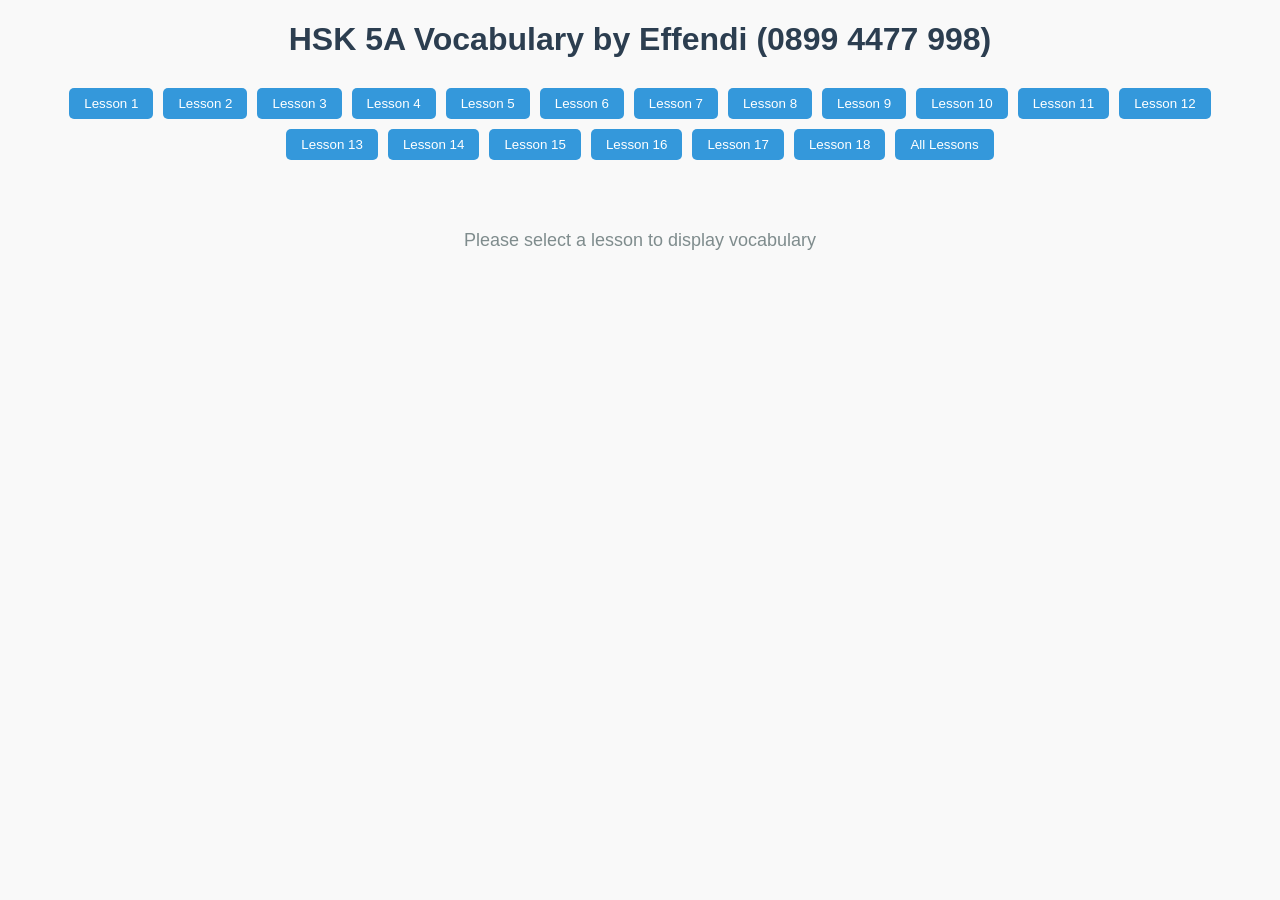
<file: data/wo1/DAFTAR KOSAKATA 5A.html>
<!DOCTYPE html>
<html lang="en">
<head>
    <meta charset="UTF-8">
    <meta name="viewport" content="width=device-width, initial-scale=1.0">
    <title>HSK 5A Vocabulary by Effendi (0899 4477 998)</title>
    <style>
        body {
            font-family: Simsun, Arial;
            margin: 20px;
            background-color: #f9f9f9;
        }
        h1 {
            color: #2c3e50;
            text-align: center;
            margin-bottom: 30px;
        }
        .controls {
            display: flex;
            justify-content: center;
            margin-bottom: 20px;
            flex-wrap: wrap;
            gap: 10px;
        }
        .lesson-btn {
            padding: 8px 15px;
            background-color: #3498db;
            color: white;
            border: none;
            border-radius: 5px;
            cursor: pointer;
            transition: all 0.3s;
        }
        .lesson-btn:hover {
            background-color: #2980b9;
        }
        .lesson-btn.active {
            background-color: #e74c3c;
            font-weight: bold;
        }
        table {
            width: 100%;
            border-collapse: collapse;
            margin: 20px 0;
            box-shadow: 0 2px 10px rgba(0,0,0,0.1);
            background-color: white;
        }
        th, td {
            padding: 12px 15px;
            text-align: left;
            border-bottom: 1px solid #ddd;
        }
        th {
            background-color: #3498db;
            color: white;
            font-weight: bold;
        }
        tr:nth-child(even) {
            background-color: #f2f2f2;
        }
        tr:hover {
            background-color: #e6f7ff;
        }
        .character {
            font-size: 18px;
            color: #e74c3c;
            font-weight: bold;
        }
        .container {
            max-width: 1200px;
            margin: 0 auto;
        }
        .no-lesson {
            text-align: center;
            padding: 50px;
            font-size: 18px;
            color: #7f8c8d;
        }
    </style>
</head>
<body>
    <div class="container">
        <h1>HSK 5A Vocabulary by Effendi (0899 4477 998)</h1>
        
        <div class="controls">
            <button class="lesson-btn" onclick="showLesson(1)">Lesson 1</button>
            <button class="lesson-btn" onclick="showLesson(2)">Lesson 2</button>
            <button class="lesson-btn" onclick="showLesson(3)">Lesson 3</button>
            <button class="lesson-btn" onclick="showLesson(4)">Lesson 4</button>
            <button class="lesson-btn" onclick="showLesson(5)">Lesson 5</button>
            <button class="lesson-btn" onclick="showLesson(6)">Lesson 6</button>
            <button class="lesson-btn" onclick="showLesson(7)">Lesson 7</button>
            <button class="lesson-btn" onclick="showLesson(8)">Lesson 8</button>
            <button class="lesson-btn" onclick="showLesson(9)">Lesson 9</button>
            <button class="lesson-btn" onclick="showLesson(10)">Lesson 10</button>
            <button class="lesson-btn" onclick="showLesson(11)">Lesson 11</button>
            <button class="lesson-btn" onclick="showLesson(12)">Lesson 12</button>
            <button class="lesson-btn" onclick="showLesson(13)">Lesson 13</button>
            <button class="lesson-btn" onclick="showLesson(14)">Lesson 14</button>
            <button class="lesson-btn" onclick="showLesson(15)">Lesson 15</button>
            <button class="lesson-btn" onclick="showLesson(16)">Lesson 16</button>
            <button class="lesson-btn" onclick="showLesson(17)">Lesson 17</button>
            <button class="lesson-btn" onclick="showLesson(18)">Lesson 18</button>
            <button class="lesson-btn" onclick="showAllLessons()">All Lessons</button>
        </div>
        
        <div id="lesson-container">
            <div class="no-lesson">Please select a lesson to display vocabulary</div>
        </div>
    </div>

    <script>
        // Vocabulary data organized by lessons
        const vocabularyByLesson = {
            1: [
  { character: "细节", pinyin: "xìjié", meaning: "detail; rinci" },
  { character: "电台", pinyin: "diàntái", meaning: "stasiun radio" },
  { character: "恩爱", pinyin: "ēn'ài", meaning: "kasih sayang (suami-istri)" },
  { character: "对比", pinyin: "duìbǐ", meaning: "membandingkan" },
  { character: "入围", pinyin: "rù wéi", meaning: "terpilih" },
  { character: "评委", pinyin: "pínɡwěi", meaning: "juri, panelis" },
  { character: "如何", pinyin: "rúhé", meaning: "bagaimana" },
  { character: "瘫痪", pinyin: "tānhuàn", meaning: "melumpuhkan; lumpuh" },
  { character: "离婚", pinyin: "líhūn", meaning: "bercerai" },
  { character: "自杀", pinyin: "zìshā", meaning: "bunuh diri" },
  { character: "抱怨", pinyin: "bàoyuàn", meaning: "mengomel; menggerutu" },
  { character: "爱护", pinyin: "àihù", meaning: "menyayangi dan melindungi" },
  { character: "婚姻", pinyin: "hūnyīn", meaning: "perkawinan" },
  { character: "吵架", pinyin: "chǎojià", meaning: "bercekcok; ribut" },
  { character: "相敬如宾", pinyin: "xiānɡjìnɡ-rúbīn", meaning: "(antara suami istri saling menghormati)" },
  { character: "暗暗", pinyin: "àn'àn", meaning: "sembunyi-sembunyi" },
  { character: "轮", pinyin: "lún", meaning: "bergiliran; bergantian" },
  { character: "不耐烦", pinyin: "bù nài fán", meaning: "tidak sabar" },
  { character: "靠", pinyin: "kào", meaning: "bersandar; bergantung pada" },
  { character: "肩膀", pinyin: "jiānbǎnɡ", meaning: "pundak, bahu" },
  { character: "喊", pinyin: "hǎn", meaning: "berteriak, memanggil" },
  { character: "伸", pinyin: "shēn", meaning: "mengulurkan" },
  { character: "手指", pinyin: "shǒuzhǐ", meaning: "jari jemari" },
  { character: "歪歪扭扭", pinyin: "wāi wāi niǔ niǔ", meaning: "mencang mencong" },
  { character: "递", pinyin: "dì", meaning: "menyerahkan" },
  { character: "脑袋", pinyin: "nǎodài", meaning: "kepala" },
  { character: "女士", pinyin: "nǚshì", meaning: "ibu; nyonya" },
  { character: "叙述", pinyin: "xù shù", meaning: "mengisahkan" },
  { character: "居然", pinyin: "jūrán", meaning: "diluar dugaan; tidak disangka" },
  { character: "催", pinyin: "cuī", meaning: "mendesak" },
  { character: "等待", pinyin: "děnɡdài", meaning: "menanti" },
  { character: "蚊子", pinyin: "wén zǐ", meaning: "nyamuk" },
  { character: "半夜", pinyin: "bànyè", meaning: "tengah malam" },
  { character: "叮", pinyin: "dīnɡ", meaning: "menggigit (nyamuk/serangga)" },
  { character: "老婆", pinyin: "lǎopo", meaning: "istri" },
  { character: "吵", pinyin: "chǎo", meaning: "ribut; gaduh" },
  { character: "项", pinyin: "xiànɡ", meaning: "satuan jenis pekerjaan" },
  { character: "患难与共", pinyin: "huànnán-yǔɡònɡ", meaning: "senasib sepenanggungan" }
],
            2: [
    { character: "串", pinyin: "chuàn", meaning: "satuan utk renteng, untai" },
    { character: "一辈子", pinyin: "yíbèizi", meaning: "seumur hidup" },
    { character: "农村", pinyin: "nónɡcūn", meaning: "pedesaan" },
    { character: "屋子", pinyin: "wūzi", meaning: "rumah" },
    { character: "断", pinyin: "duàn", meaning: "memutuskan; menghentikan" },
    { character: "以来", pinyin: "yìlái", meaning: "sejak; selama" },
    { character: "姥姥", pinyin: "lǎolǎo", meaning: "nenek (dari ibu)" },
    { character: "舅舅", pinyin: "jiùjiù", meaning: "paman" },
    { character: "姑姑", pinyin: "ɡū ɡū", meaning: "bibi; adik kakak perempuan ayah" },
    { character: "坚决", pinyin: "jiānjué", meaning: "teguh; tegas" },
    { character: "打工", pinyin: "dǎ ɡōnɡ", meaning: "bekerja sebagai karyawan" },
    { character: "挣", pinyin: "zhènɡ", meaning: "mencari nafkah" },
    { character: "县", pinyin: "xiàn", meaning: "kabupaten" },
    { character: "套", pinyin: "tào", meaning: "set;setel" },
    { character: "装修", pinyin: "zhuānɡxiū", meaning: "merenovasi(ruang,kamar)" },
    { character: "不得了", pinyin: "bùdéliǎo", meaning: "bukan main; amat sangat" },
    { character: "醉", pinyin: "zuì", meaning: "mabuk" },
    { character: "强烈", pinyin: "qiánɡliè", meaning: "kuat; keras; hebat" },
    { character: "夜", pinyin: "yè", meaning: "malam" },
    { character: "锁", pinyin: "suǒ", meaning: "kunci, mengunci" },
    { character: "临", pinyin: "lín", meaning: "segera, akan, menjelang" },
    { character: "悄悄", pinyin: "qiāoqiāo", meaning: "diam2" },
    { character: "晒", pinyin: "shài", meaning: "menjemur" },
    { character: "被子", pinyin: "bèi zǐ", meaning: "selimut" },
    { character: "长途", pinyin: "chánɡtú", meaning: "jarak jauh" },
    { character: "冻", pinyin: "dònɡ", meaning: "membeku" },
    { character: "想象", pinyin: "xiǎnɡxiànɡ", meaning: "membayangkan;mengimajinasikan" },
    { character: "灰尘", pinyin: "huīchén", meaning: "debu" },
    { character: "亮", pinyin: "liànɡ", meaning: "terang; bersinar" },
    { character: "微笑", pinyin: "wēixiào", meaning: "senyum tipis" },
    { character: "温暖", pinyin: "wēnnuǎn", meaning: "hangat" },
    { character: "立刻", pinyin: "lìkè", meaning: "segera" },
    { character: "扑", pinyin: "pū", meaning: "berlari; mendekat" },
    { character: "卧室", pinyin: "wòshì", meaning: "kamar tidur" },
    { character: "铺", pinyin: "pù", meaning: "membentangkan; menyebar" },
    { character: "飘", pinyin: "piāo", meaning: "melayang(diudara), berkibar" },
    { character: "阵", pinyin: "zhèn", meaning: "satuan utk kejadian/gerak gerik dalam waktu pendek" },
    { character: "感受", pinyin: "ɡǎnshòu", meaning: "merasakan" },
    { character: "流泪", pinyin: "liúlèi", meaning: "mengeluarkan air mata" }
],
            // Continue with other lessons...
            3: [
    { character: "人生", pinyin: "rénshēnɡ", meaning: "kehidupan manusia" },
    { character: "工人", pinyin: "ɡōnɡrén", meaning: "buruh, pekerja" },
    { character: "稳定", pinyin: "wěndìnɡ", meaning: "stabil" },
    { character: "待遇", pinyin: "dàiyù", meaning: "imbalan, gaji" },
    { character: "发愁", pinyin: "fāchóu", meaning: "gelisah, cemas, kuatir, cemberut" },
    { character: "平静", pinyin: "pínɡjìnɡ", meaning: "tenang; tentram" },
    { character: "帆船", pinyin: "fānchuán", meaning: "kapal layar" },
    { character: "撞", pinyin: "zhuànɡ", meaning: "menabrak" },
    { character: "艘", pinyin: "sōu", meaning: "satuan utk kapal" },
    { character: "航行", pinyin: "hánɡxínɡ", meaning: "berlayar; navigasi(air dan udara)" },
    { character: "积蓄", pinyin: "jīxù", meaning: "simpanan, tabungan,menghimpun" },
    { character: "二手", pinyin: "èr shǒu", meaning: "tangan kedua" },
    { character: "彩虹", pinyin: "cǎihónɡ", meaning: "pelangi" },
    { character: "包括", pinyin: "bāokuò", meaning: "termasuk" },
    { character: "疯", pinyin: "fēnɡ", meaning: "gila" },
    { character: "辞职", pinyin: "cízhí", meaning: "meletakkan jabatan" },
    { character: "驾驶", pinyin: "jiàshǐ", meaning: "mengendarai" },
    { character: "轮流", pinyin: "lúnliú", meaning: "bergiliran" },
    { character: "钓", pinyin: "diào", meaning: "memancing (ikan)" },
    { character: "顿", pinyin: "dùn", meaning: "satuan utk makanan" },
    { character: "海鲜", pinyin: "hǎixiān", meaning: "hidangan laut" },
    { character: "傍晚", pinyin: "bànɡwǎn", meaning: "senja" },
    { character: "舒适", pinyin: "shūshì", meaning: "nyaman" },
    { character: "干活儿", pinyin: "ɡànhuó ér", meaning: "bekerja" },
    { character: "盼望", pinyin: "pànwànɡ", meaning: "mengharapkan,menghasratkan" },
    { character: "陆地", pinyin: "lùdì", meaning: "darat" },
    { character: "各自", pinyin: "ɡèzì", meaning: "diri sendiri, masing2" },
    { character: "勿", pinyin: "wù", meaning: "tidak, jangan, tidak boleh" },
    { character: "时刻", pinyin: "shíkè", meaning: "momen, saat" },
    { character: "着火", pinyin: "zháohuǒ", meaning: "terbakar" },
    { character: "漏", pinyin: "lòu", meaning: "bocor" },
    { character: "雷", pinyin: "léi", meaning: "petir; geledek" },
    { character: "随时", pinyin: "suíshí", meaning: "kapan saja, setiap saat" },
    { character: "闪电", pinyin: "shǎndiàn", meaning: "kilat" },
    { character: "击", pinyin: "jī", meaning: "memukul, menyerang, menabuh" },
    { character: "拥抱", pinyin: "yōnɡbào", meaning: "memeluk, merangkul" },
    { character: "海里", pinyin: "hǎilǐ", meaning: "mil laut" },
    { character: "台阶", pinyin: "táijiē", meaning: "anak tangga" },
    { character: "未来", pinyin: "wèilái", meaning: "kelak, kemudian" },
    { character: "太太", pinyin: "tàitài", meaning: "nyonya, istri" },
    { character: "时代", pinyin: "shídài", meaning: "zaman, era, masa" },
    { character: "翟峰", pinyin: "zhái fēnɡ", meaning: "nama orang" },
    { character: "澳洲", pinyin: "àozhōu", meaning: "australia" },
    { character: "新西兰", pinyin: "xīnxīlán", meaning: "selandia baru" }
],
            4:[
  { character: "背", pinyin: "bēi", meaning: "menggendong" },
  { character: "从前", pinyin: "cónɡqián", meaning: "dahulu kala" },
  { character: "时期", pinyin: "shíqī", meaning: "periode, masa" },
  { character: "流传", pinyin: "liúchuán", meaning: "tersebar, tersiar" },
  { character: "至今", pinyin: "zhìjīn", meaning: "sampai sekarang" },
  { character: "孝敬", pinyin: "xiào jìnɡ", meaning: "berbakki & taat kepada ortu" },
  { character: "农民", pinyin: "nónɡmín", meaning: "petani" },
  { character: "战争", pinyin: "zhànzhēnɡ", meaning: "peperangan" },
  { character: "满足", pinyin: "mǎnzú", meaning: "memenuhi, mencukupi" },
  { character: "惭愧", pinyin: "cánkuì", meaning: "merasa malu" },
  { character: "决心", pinyin: "juéxīn", meaning: "ketetapan hati, kebulatan tekad" },
  { character: "委屈", pinyin: "wěiqū", meaning: "merasa disalahkan" },
  { character: "打听", pinyin: "dǎtinɡ", meaning: "mencari tahu" },
  { character: "主人", pinyin: "zhǔrén", meaning: "majikan, pemilik" },
  { character: "结实", pinyin: "jiēshi", meaning: "kuat dan awet, tahan lama" },
  { character: "勤奋", pinyin: "qínfèn", meaning: "rajin, tekun" },
  { character: "银子", pinyin: "yín zǐ", meaning: "perak" },
  { character: "老实", pinyin: "lǎoshi", meaning: "jujur, lurus hati" },
  { character: "镇", pinyin: "zhèn", meaning: "kota" },
  { character: "后背", pinyin: "hòu bèi", meaning: "belakang tubuh" },
  { character: "滑", pinyin: "huá", meaning: "licin" },
  { character: "甩", pinyin: "shuǎi", meaning: "melemparkan, menghempaskan" },
  { character: "顶", pinyin: "dǐnɡ", meaning: "menyongsong, menghadapi" },
  { character: "扶", pinyin: "fú", meaning: "memapah" },
  { character: "不行", pinyin: "bùxínɡ", meaning: "tidak sanggup lagi" },
  { character: "团员", pinyin: "tuányuán", meaning: "reuni, berkumpul kembali" },
  { character: "去世", pinyin: "qùshì", meaning: "meninggal" },
  { character: "国君", pinyin: "ɡuó jūn", meaning: "raja" },
  { character: "本领", pinyin: "běnlǐnɡ", meaning: "keahlian, kemampuan" },
  { character: "人才", pinyin: "réncái", meaning: "orang bertalenta" },
  { character: "官", pinyin: "ɡuān", meaning: "pejabat, pemerintahan" },
  { character: "物质", pinyin: "wùzhì", meaning: "benda materi (utk produksi/penghidupan)" },
  { character: "反而", pinyin: "fǎn'ér", meaning: "sebaliknya, malahan" },
  { character: "诚恳", pinyin: "chénɡkěn", meaning: "tulus hati" },
  { character: "成就", pinyin: "chénɡjiù", meaning: "prestasi, sukses" },
  { character: "古代", pinyin: "ɡǔdài", meaning: "zaman kuno, purbakala" },
  { character: "孝顺", pinyin: "xiào shùn", meaning: "berbakti & taat kepada ortu" },
  { character: "美德", pinyin: "měidé", meaning: "kebajikan, budi luhur" },
  { character: "占", pinyin: "zhàn", meaning: "menduduki, menempati" },
  { character: "食物", pinyin: "shíwù", meaning: "makanan" }
],
            5: [
    { character: "悠久", pinyin: "yōujiǔ", meaning: "lama, panjang" },
    { character: "文字", pinyin: "wénzì", meaning: "huruf, aksara" },
    { character: "记载", pinyin: "jìzǎi", meaning: "mencatat, merekam" },
    { character: "形状", pinyin: "xínɡzhuànɡ", meaning: "bentuk, rupa" },
    { character: "描写", pinyin: "miáoxiě", meaning: "menggambarkan, melukiskan" },
    { character: "赞美", pinyin: "zàn měi", meaning: "memuji, memuliakan" },
    { character: "诗", pinyin: "shī", meaning: "puisi, sajak" },
    { character: "老百姓", pinyin: "lǎobǎixìnɡ", meaning: "rakyat jelata" },
    { character: "充满", pinyin: "chōnɡmǎn", meaning: "mengisi, penuh dengan" },
    { character: "感激", pinyin: "ɡǎnjī", meaning: "bersyukur" },
    { character: "从而", pinyin: "cónɡ'ér", meaning: "dengan demikian" },
    { character: "产生", pinyin: "chǎnshēnɡ", meaning: "menimbulkan, menghasilkan, mendatangkan" },
    { character: "传说", pinyin: "chuánshuō", meaning: "legenda" },
    { character: "善良", pinyin: "shànliánɡ", meaning: "baik hati" },
    { character: "救", pinyin: "jiù", meaning: "menolong" },
    { character: "晕", pinyin: "yūn", meaning: "pusing, pingsan" },
    { character: "龙", pinyin: "lónɡ", meaning: "naga" },
    { character: "治疗", pinyin: "zhìliáo", meaning: "mengobati" },
    { character: "玉", pinyin: "yù", meaning: "giok" },
    { character: "壶", pinyin: "hú", meaning: "teko, ceret" },
    { character: "抢", pinyin: "qiǎnɡ", meaning: "merampok, merampas" },
    { character: "埋", pinyin: "mái", meaning: "mengubur" },
    { character: "（躲）藏", pinyin: "（duǒ）cánɡ", meaning: "bersembunyi, menyembunyikan" },
    { character: "如今", pinyin: "rújīn", meaning: "sekarang ini" },
    { character: "分布", pinyin: "fēnbù", meaning: "tersebar" },
    { character: "天然", pinyin: "tiānrán", meaning: "natural" },
    { character: "优美", pinyin: "yōuměi", meaning: "indah, permai" },
    { character: "独特", pinyin: "dútè", meaning: "unik, lain drpd yg lain" },
    { character: "反映", pinyin: "fǎnyìnɡ", meaning: "mencerminkan, merefleksikan" },
    { character: "珍珠", pinyin: "zhēnzhū", meaning: "mutiara" },
    { character: "形成", pinyin: "xínɡchénɡ", meaning: "membentuk menjadi" },
    { character: "于", pinyin: "yú", meaning: "menyatakan waktu, lokasi, dsb) pada, di" },
    { character: "广大", pinyin: "ɡuǎnɡdà", meaning: "lapang, lebar" },
    { character: "岩石", pinyin: "yán shí", meaning: "batu cadas" },
    { character: "亿", pinyin: "yì", meaning: "100 juta" },
    { character: "石灰岩", pinyin: "shíhuīyán", meaning: "batu kapur" },
    { character: "地区", pinyin: "dìqū", meaning: "kawasan, daerah" },
    { character: "表面", pinyin: "biǎomiàn", meaning: "permukaan" },
    { character: "角度", pinyin: "jiǎodù", meaning: "sudut, segi pandang" },
    { character: "斜", pinyin: "xié", meaning: "miring, serong" },
    { character: "为", pinyin: "wéi", meaning: "menjadi" },
    { character: "火成岩", pinyin: "huǒ chénɡ yán", meaning: "batuan beku" },
    { character: "碰", pinyin: "pènɡ", meaning: "membentur, berjumpa" },
    { character: "挡", pinyin: "dǎnɡ", meaning: "menahan, memblokir" },
    { character: "地势", pinyin: "dìshì", meaning: "topografi" },
    { character: "冲", pinyin: "chōnɡ", meaning: "menyerbu, menerjang" }
],
            6: [
                { character: "除夕", pinyin: "chúxī", meaning: "malam imlek" },
{ character: "由来", pinyin: "yóu lai", meaning: "asal usul" },
{ character: "农历", pinyin: "nónɡlì", meaning: "penanggalan imlek" },
{ character: "守岁", pinyin: "shǒu suì", meaning: "bergadang pd mlm imlek" },
{ character: "怪物", pinyin: "ɡuàiwù", meaning: "monster" },
{ character: "伤害", pinyin: "shānɡhài", meaning: "melukai, menyakiti, mencelakai" },
{ character: "恨", pinyin: "hèn", meaning: "membenci" },
{ character: "骨头", pinyin: "ɡǔtóu", meaning: "tulang" },
{ character: "无奈", pinyin: "wúnai", meaning: "apa boleh buat, tdk bs berbuat apa2" },
{ character: "英雄", pinyin: "yīnɡxiónɡ", meaning: "pahlawan" },
{ character: "英俊", pinyin: "yīnɡ jùn", meaning: "ganteng, cakep" },
{ character: "咬", pinyin: "yǎo", meaning: "menggigit" },
{ character: "外公", pinyin: "wàiɡōnɡ", meaning: "kakek dr pihak ibu" },
{ character: "询问", pinyin: "xúnwèn", meaning: "menanyakan" },
{ character: "天真", pinyin: "tiānzhēn", meaning: "naif, polos" },
{ character: "杀", pinyin: "shā", meaning: "membunuh" },
{ character: "代替", pinyin: "dàitì", meaning: "menggantikan" },
{ character: "除", pinyin: "chú", meaning: "membasmi" },
{ character: "制造", pinyin: "zhìzào", meaning: "membuat, memproduksi" },
{ character: "灾害", pinyin: "zāihài", meaning: "bencana" },
{ character: "逃", pinyin: "táo", meaning: "kabur" },
{ character: "影子", pinyin: "yǐnɡ zǐ", meaning: "bayangan" },
{ character: "此外", pinyin: "cǐwài", meaning: "selain itu, kecuali itu" },
{ character: "说不定", pinyin: "shuōbùdìnɡ", meaning: "boleh jadi, barangkali mungkin" },
{ character: "熬夜", pinyin: "áo yè", meaning: "begadang" },
{ character: "赶紧", pinyin: "ɡǎnjǐn", meaning: "bergegas, lekas" },
{ character: "果然", pinyin: "ɡuǒrán", meaning: "ternyata, tidak salah dugaan" },
{ character: "姑娘", pinyin: "ɡūnianɡ", meaning: "gadis, nona" },
{ character: "锅", pinyin: "ɡuō", meaning: "wajan, kuali" },
{ character: "盆子", pinyin: "pén zǐ", meaning: "pot, baskom" },
{ character: "整个", pinyin: "zhěnɡɡè", meaning: "seluruh, segenap" },
{ character: "吓", pinyin: "xià", meaning: "menakuti, menggertak" },
{ character: "似的", pinyin: "shìde", meaning: "seperti, serupa" },
{ character: "追", pinyin: "zhuī", meaning: "mengejar, menyusul" },
{ character: "箭", pinyin: "jiàn", meaning: "anak panah" },
{ character: "射（击）", pinyin: "shè （jī ）", meaning: "menembak" },
{ character: "纷纷", pinyin: "fēnfēn", meaning: "berduyun2" },
{ character: "表达", pinyin: "biǎodá", meaning: "menyatakan, mengungkapkan" },
{ character: "意义", pinyin: "yìyì", meaning: "arti, makna" },
{ character: "鞭炮", pinyin: "biānpào", meaning: "petasan" },
{ character: "风俗", pinyin: "fēnɡsú", meaning: "adat istiadat, kebiasaan" }
            ],
            7: [
    { character: "成语", pinyin: "chénɡyǔ", meaning: "peribahasa" },
    { character: "则", pinyin: "zé", meaning: "satuan u/bab/cuplikan artikel" },
    { character: "盲人", pinyin: "mánɡrén", meaning: "orang buta" },
    { character: "摸", pinyin: "mō", meaning: "mengusap" },
    { character: "大象", pinyin: "dà xiànɡ", meaning: "gajah" },
    { character: "智慧", pinyin: "zhìhuì", meaning: "kepintaran,kecerdasan" },
    { character: "士兵", pinyin: "shìbīnɡ", meaning: "tentara" },
    { character: "瞎", pinyin: "xiā", meaning: "buta,tuna netra,sembarangan" },
    { character: "分别", pinyin: "fēnbié", meaning: "membedakan" },
    { character: "寻找", pinyin: "xúnzhǎo", meaning: "mencari" },
    { character: "牙齿", pinyin: "yáchǐ", meaning: "gigi" },
    { character: "胡说", pinyin: "húshuō", meaning: "omong kosong" },
    { character: "尾巴", pinyin: "wěiba", meaning: "ekor" },
    { character: "绳子", pinyin: "shénɡzi", meaning: "tali" },
    { character: "平", pinyin: "pínɡ", meaning: "rata,datar" },
    { character: "墙", pinyin: "qiánɡ", meaning: "tembok" },
    { character: "扇子", pinyin: "shàn zǐ", meaning: "kipas" },
    { character: "片面", pinyin: "piànmiàn", meaning: "sepihak,berat sebelah" },
    { character: "结论", pinyin: "jiélùn", meaning: "kesimpulan" },
    { character: "精诚所至，金石为开", pinyin: "jīnɡchénɡ-suǒzhì ，jīnshí-wèikāi", meaning: "tidak ada kesulitan yang tidak bisa dihadapi jika kita fokus pada pikiran" },
    { character: "将军", pinyin: "jiānɡjūn", meaning: "jenderal" },
    { character: "善于", pinyin: "shànyú", meaning: "pandai,mahir" },
    { character: "称", pinyin: "chēnɡ", meaning: "menyebut,memanggil" },
    { character: "打猎", pinyin: "dǎliè", meaning: "berburu" },
    { character: "忽然", pinyin: "hūrán", meaning: "tiba-tiba" },
    { character: "蹲", pinyin: "dūn", meaning: "jongkok" },
    { character: "摇", pinyin: "yáo", meaning: "menggoyangkan" },
    { character: "不要紧", pinyin: "bùyàojǐn", meaning: "tidak perlu kuatir" },
    { character: "支", pinyin: "zhī", meaning: "satuan u/objek yg panjang,kecil dan kaku" },
    { character: "摆", pinyin: "bǎi", meaning: "meletakkan,menata" },
    { character: "姿势", pinyin: "zīshì", meaning: "gaya,pose" },
    { character: "全神贯注", pinyin: "quánshén-ɡuànzhù", meaning: "memusatkan segenap perhatian" },
    { character: "尽力", pinyin: "jìnlì", meaning: "sepenuhnya,sebisanya" },
    { character: "反应", pinyin: "fǎnyīnɡ", meaning: "reaksi,tanggapan" },
    { character: "确定", pinyin: "quèdìnɡ", meaning: "menetapkan,menentukan" },
    { character: "石头", pinyin: "shítou", meaning: "batu" },
    { character: "连续", pinyin: "liánxù", meaning: "berturut2,terus menerus" },
    { character: "根", pinyin: "ɡēn", meaning: "akar" },
    { character: "碎", pinyin: "suì", meaning: "pecah,hancur" },
    { character: "杆", pinyin: "ɡǎn", meaning: "tangkai,batang" },
    { character: "哎", pinyin: "āi", meaning: "menyatakan kaget/ketidakpuasan" },
    { character: "唉", pinyin: "ài", meaning: "sanggahan/persetujuan/pengakuan,desahan" },
    { character: "金属", pinyin: "jīnshǔ", meaning: "logam,metal" },
    { character: "硬", pinyin: "yìnɡ", meaning: "keras,teguh" },
    { character: "便", pinyin: "biàn", meaning: "segera" }
],
            8: [
  { character: "朝三暮四", pinyin: "zhāosān-mùsì", meaning: "berkata 3 dipagi hari dan 4 dimalam hari (menggambarkan orang yang tidak konsisten)" },
  { character: "词汇", pinyin: "cíhuì", meaning: "kosakata" },
  { character: "固定", pinyin: "ɡùdìnɡ", meaning: "tetap, menetapkan" },
  { character: "结构", pinyin: "jiéɡòu", meaning: "struktur, susunan, komposisi" },
  { character: "整体", pinyin: "zhěnɡtǐ", meaning: "keseluruhan" },
  { character: "综合", pinyin: "zōnɡhé", meaning: "terpadu, komperhensif" },
  { character: "完整", pinyin: "wánzhěnɡ", meaning: "utuh, komplit, lengkap" },
  { character: "哲学家", pinyin: "zhéxuéjiā", meaning: "filsuf" },
  { character: "寓言", pinyin: "yù yán", meaning: "fabel" },
  { character: "喂养", pinyin: "wèiyǎnɡ", meaning: "memelihara" },
  { character: "群", pinyin: "qún", meaning: "kawanan" },
  { character: "猴子", pinyin: "hóuzi", meaning: "monyet" },
  { character: "宠物", pinyin: "chǒnɡ wù", meaning: "binatang peliharaan" },
  { character: "相处", pinyin: "xiānɡchǔ", meaning: "saling bergaul" },
  { character: "彼此", pinyin: "bǐcǐ", meaning: "kedua belah pihak" },
  { character: "表情", pinyin: "biǎoqínɡ", meaning: "ekspresi, mimik" },
  { character: "行为", pinyin: "xínɡwéi", meaning: "kelakuan" },
  { character: "对方", pinyin: "duìfānɡ", meaning: "pihak lawan" },
  { character: "蔬菜", pinyin: "shūcài", meaning: "sayur mayur" },
  { character: "粮食", pinyin: "liánɡshi", meaning: "bahan pangan" },
  { character: "家庭", pinyin: "jiātínɡ", meaning: "rumah tangga" },
  { character: "财产", pinyin: "cáichǎn", meaning: "kekayaan" },
  { character: "消费", pinyin: "xiāofèi", meaning: "konsumsi" },
  { character: "节省", pinyin: "jiéshěnɡ", meaning: "menghemat" },
  { character: "限制", pinyin: "xiànzhì", meaning: "membatasi" },
  { character: "猪", pinyin: "zhū", meaning: "babi" },
  { character: "调皮", pinyin: "tiáopí", meaning: "nakal, tdk mau menurut" },
  { character: "淘气", pinyin: "táoqì", meaning: "nakal, tidak mau menurut/menjadi marah" },
  { character: "橡子", pinyin: "xiànɡ zǐ", meaning: "pohon karet" },
  { character: "果实", pinyin: "ɡuǒshí", meaning: "buah" },
  { character: "不足", pinyin: "bùzú", meaning: "tidak cukup, kurang" },
  { character: "倒", pinyin: "dào", meaning: "menyatakan hal sebaliknya dari yang didpt" },
  { character: "馒头", pinyin: "mántóu", meaning: "mantou" },
  { character: "颗", pinyin: "kē", meaning: "satuan untuk butir" },
  { character: "似乎", pinyin: "sìhu", meaning: "seolah2, rupa2nya, nampaknya spt" },
  { character: "吃亏", pinyin: "chīkuī", meaning: "rugi, menderita kerugian" },
  { character: "方式", pinyin: "fānɡshì", meaning: "pola, cara, gaya" },
  { character: "安慰", pinyin: "ānwèi", meaning: "menghibur" },
  { character: "要不", pinyin: "yào bù", meaning: "kalau tidak" },
  { character: "显得", pinyin: "xiǎn de", meaning: "kelihatannya, nampaknya" },
  { character: "格外", pinyin: "ɡéwài", meaning: "teristimewa, luar biasa" },
  { character: "情景", pinyin: "qínɡjǐnɡ", meaning: "keadaan, suasana" },
  { character: "哈", pinyin: "hā", meaning: "suara gelak tawa" }
],
            9:[
    { character: "表现", pinyin: "biǎoxiàn", meaning: "menunjukkan, memperlihatkan, manifestasi" },
    { character: "突出", pinyin: "tūchū", meaning: "mencuat, mencolok, menonjol" },
    { character: "文学家", pinyin: "wénxuéjiā", meaning: "sastrawan" },
    { character: "算", pinyin: "suàn", meaning: "menganggap sebagai, dihitung sebagai" },
    { character: "地道", pinyin: "dìdào", meaning: "asli / murni / sejati" },
    { character: "行家", pinyin: "hangjia", meaning: "ahli" },
    { character: "亲自", pinyin: "qīnzì", meaning: "sendiri" },
    { character: "见解", pinyin: "jiànjiě", meaning: "pandangan, opini, pendapat" },
    { character: "近代", pinyin: "jìndài", meaning: "zaman modern" },
    { character: "时尚", pinyin: "shíshànɡ", meaning: "fashion" },
    { character: "写作", pinyin: "xiězuò", meaning: "mengarang" },
    { character: "点心", pinyin: "diǎnxin", meaning: "dimsum" },
    { character: "作为", pinyin: "zuòwéi", meaning: "selaku, sebagai" },
    { character: "学问", pinyin: "xuéwen", meaning: "pengetahuan, ilmu" },
    { character: "讲究", pinyin: "jiǎnɡjiu", meaning: "memperlihatkan, mementingkan, indah, necis" },
    { character: "平均", pinyin: "pínɡjūn", meaning: "rata2" },
    { character: "胡同", pinyin: "hútonɡ", meaning: "gang, lorong" },
    { character: "位于", pinyin: "wèiyú", meaning: "terletak di" },
    { character: "首", pinyin: "shǒu", meaning: "kepala, yg pertama" },
    { character: "豪华", pinyin: "háohuá", meaning: "mewah" },
    { character: "光临", pinyin: "ɡuānɡlín", meaning: "kehadiran, kedatangan(tamu)" },
    { character: "交际", pinyin: "jiāojì", meaning: "pergaulan, komunitas" },
    { character: "大方", pinyin: "dàfānɡ", meaning: "murah hati" },
    { character: "好客", pinyin: "hàokè", meaning: "suka menerima tamu" },
    { character: "呼朋唤友", pinyin: "hūpénɡ-huànyǒu", meaning: "menghimpun teman2 berkumpul" },
    { character: "招待", pinyin: "zhāodài", meaning: "melayani, menerima" },
    { character: "高档", pinyin: "ɡāodànɡ", meaning: "kualitas tinggi" },
    { character: "胃口", pinyin: "wèikǒu", meaning: "selera, nafsu makan" },
    { character: "明明", pinyin: "mínɡmínɡ", meaning: "jelas2, tak pelak lagi" },
    { character: "胃", pinyin: "wèi", meaning: "lambung" },
    { character: "戒", pinyin: "jiè", meaning: "membuang kebiasaan" },
    { character: "保存", pinyin: "bǎocún", meaning: "menyimpan dan mempertahankan" },
    { character: "资料", pinyin: "zīliào", meaning: "data, bahan" },
    { character: "曾经", pinyin: "cénɡjīnɡ", meaning: "pernah" },
    { character: "形容", pinyin: "xínɡ rónɡ", meaning: "deskripsi, melukiskan, menggambarkan" },
    { character: "朦胧", pinyin: "ménɡlónɡ", meaning: "setengah tidur" },
    { character: "悠悠", pinyin: "yōu yōu", meaning: "santai2, tenang2" },
    { character: "形象", pinyin: "xínɡxiànɡ", meaning: "citra, figur" }
],
            10: [
    { character: "争论", pinyin: "zhēnɡlùn", meaning: "perdebatan" },
    { character: "奇迹", pinyin: "qíjì", meaning: "keajaiban" },
    { character: "围绕", pinyin: "wéirào", meaning: "mengelilingi; mengitari" },
    { character: "奔跑", pinyin: "bēnpǎo", meaning: "berlari cepat" },
    { character: "蹄子", pinyin: "tí zǐ", meaning: "kuku/tapal (kuda,sapi)" },
    { character: "辩论", pinyin: "biànlùn", meaning: "berdebat" },
    { character: "青蛙", pinyin: "qīnɡ wā", meaning: "kodok" },
    { character: "啦", pinyin: "lā", meaning: "gol.bunyi 了,啊" },
    { character: "始终", pinyin: "shǐzhōnɡ", meaning: "dari awal sampai akhir" },
    { character: "脖子", pinyin: "bózi", meaning: "leher" },
    { character: "说服", pinyin: "shuōfú", meaning: "meyakinkan" },
    { character: "摄影师", pinyin: "shèyǐnɡshī", meaning: "fotografer" },
    { character: "毕竟", pinyin: "bìjìnɡ", meaning: "bagaimanapun juga" },
    { character: "操场", pinyin: "cāochǎnɡ", meaning: "lap.olahraga" },
    { character: "洞", pinyin: "dònɡ", meaning: "lubang" },
    { character: "插", pinyin: "chā", meaning: "mamasukkan/menyisipkan" },
    { character: "棍", pinyin: "ɡùn", meaning: "tongkat/pentung" },
    { character: "系", pinyin: "jì", meaning: "mengikat/mengancingkan" },
    { character: "匹", pinyin: "pǐ", meaning: "satuan kuda" },
    { character: "拦", pinyin: "lán", meaning: "menghalangi/menahan/mencegah" },
    { character: "拍", pinyin: "pāi", meaning: "memotret (foto)/mengambil (video)" },
    { character: "差距", pinyin: "chājù", meaning: "kesenjangan" },
    { character: "显示", pinyin: "xiǎnshì", meaning: "memperlihatkan/mendemonstrasikan" },
    { character: "意识", pinyin: "yìshi", meaning: "kesadaran/menyadari" },
    { character: "艰苦", pinyin: "jiānkǔ", meaning: "susah dan berat" },
    { character: "试验", pinyin: "shíyàn", meaning: "percobaan/eksperimen" },
    { character: "逐渐", pinyin: "zhújiàn", meaning: "berangsur-angsur" },
    { character: "改进", pinyin: "ɡǎijìn", meaning: "memajukan/memperbaiki" },
    { character: "成熟", pinyin: "chénɡshú", meaning: "masak/matang" },
    { character: "兄弟", pinyin: "xiōnɡdì", meaning: "kakak beradik" },
    { character: "播放", pinyin: "bōfànɡ", meaning: "menayangkan (musik/video)" },
    { character: "纪念", pinyin: "jìniàn", meaning: "memperingati" },
    { character: "导演", pinyin: "dǎoyǎn", meaning: "sutradara" },
    { character: "瞬间", pinyin: "shùnjiān", meaning: "sekejap" },
    { character: "请求", pinyin: "qǐnɡqiú", meaning: "permohonan" },
    { character: "或许", pinyin: "huòxǔ", meaning: "barangkali/boleh jadi" },
    { character: "重大", pinyin: "zhònɡdà", meaning: "besar dan penting" }
],
            11: [
    { character: "闹钟", pinyin: "nàozhōnɡ", meaning: "jam weker" },
    { character: "危害", pinyin: "wēihài", meaning: "membahayakan/merugikan" },
    { character: "人类", pinyin: "rénlèi", meaning: "umat manusia" },
    { character: "机制", pinyin: "jīzhì", meaning: "mekanisme" },
    { character: "生物", pinyin: "shēnɡwù", meaning: "makhluk hidup" },
    { character: "规律", pinyin: "ɡuīlǜ", meaning: "hukum/norma" },
    { character: "光线", pinyin: "ɡuānɡxiàn", meaning: "cahaya/sinar" },
    { character: "必要", pinyin: "bìyào", meaning: "perlu/harus" },
    { character: "过渡", pinyin: "ɡuòdù", meaning: "peralihan/transisi" },
    { character: "浅", pinyin: "qiǎn", meaning: "dangkal/cetek" },
    { character: "现代", pinyin: "xiàndài", meaning: "zaman modern" },
    { character: "享受", pinyin: "xiǎnɡshòu", meaning: "menikmati" },
    { character: "用途", pinyin: "yònɡtú", meaning: "kegunaan" },
    { character: "实验", pinyin: "shíyàn", meaning: "percobaan/eksperimen" },
    { character: "铃", pinyin: "línɡ", meaning: "lonceng/bel" },
    { character: "所", pinyin: "suǒ", meaning: "kt bantu utk kt kerja/objek adalah penderitanya" },
    { character: "状态", pinyin: "zhuànɡtài", meaning: "kondisi" },
    { character: "清醒", pinyin: "qīnɡxǐnɡ", meaning: "sadar/siuman" },
    { character: "呼吸", pinyin: "hūxī", meaning: "bernafas" },
    { character: "心理", pinyin: "xīnlǐ", meaning: "mental/psikologi" },
    { character: "慌张", pinyin: "huānɡzhānɡ", meaning: "gugup/panik" },
    { character: "情绪", pinyin: "qínɡxù", meaning: "emosi/mood" },
    { character: "低落", pinyin: "dīluò", meaning: "turun(harga,emosi)" },
    { character: "记忆", pinyin: "jìyì", meaning: "mengingat,ingatan,memori" },
    { character: "计算", pinyin: "jìsuàn", meaning: "menghitung/megkalkulasi" },
    { character: "相当", pinyin: "xiānɡdānɡ", meaning: "sepadan/sama dengan" },
    { character: "持续", pinyin: "chíxù", meaning: "terus menerus/secara kontinu" },
    { character: "数", pinyin: "shù", meaning: "terhitung/terbilang" },
    { character: "导致", pinyin: "dǎozhì", meaning: "menyebabkan/mengakibatkan" },
    { character: "失眠", pinyin: "shīmián", meaning: "insomnia" },
    { character: "精神", pinyin: "jīnɡshén", meaning: "semangat" },
    { character: "专家", pinyin: "zhuānjiā", meaning: "ahli/pakar" },
    { character: "采用", pinyin: "cǎiyònɡ", meaning: "memakai/menggunakan" },
    { character: "柔和", pinyin: "róuhé", meaning: "halus/lembut" },
    { character: "愿望", pinyin: "yuànwànɡ", meaning: "keinginan" },
    { character: "窗帘", pinyin: "chuānɡlián", meaning: "gorden" },
    { character: "市场", pinyin: "shìchǎnɡ", meaning: "pasar" },
    { character: "产品", pinyin: "chǎnpǐn", meaning: "barang produksi" },
    { character: "模仿", pinyin: "mófǎnɡ", meaning: "meniru/mencontoh" },
    { character: "避免", pinyin: "bìmiǎn", meaning: "mencegah/menghindar" },
    { character: "传统", pinyin: "chuántǒnɡ", meaning: "tradisi/tradisional" },
    { character: "生物钟", pinyin: "shēnɡwùzhōnɡ", meaning: "jam biologi" },
    { character: "新陈代谢", pinyin: "xīnchén-dàixiè", meaning: "metabolisme" },
    { character: "肾上腺素", pinyin: "shènshànɡxiànsù", meaning: "adrenalin" },
    { character: "血压", pinyin: "xuèyā", meaning: "tekanan darah" }
],
            12: [
    { character: "用户", pinyin: "yònɡhù", meaning: "pemakai" },
    { character: "颠球", pinyin: "diān qiú", meaning: "menggojek bola" },
    { character: "明星", pinyin: "mínɡxīnɡ", meaning: "selebriti" },
    { character: "直播", pinyin: "zhíbō", meaning: "menayangkan langsung" },
    { character: "宝贝", pinyin: "bǎobèi", meaning: "panggilan syg pd anak" },
    { character: "逗", pinyin: "dòu", meaning: "mengguraukan/melengah" },
    { character: "宣传", pinyin: "xuānchuán", meaning: "mempropagandakan, menyebarluaskan" },
    { character: "手笔", pinyin: "shǒubǐ", meaning: "cara(mengatasi masalah/keadaan)" },
    { character: "推广", pinyin: "tuīɡuǎnɡ", meaning: "mempromosikan" },
    { character: "注册", pinyin: "zhùcè", meaning: "mendaftar" },
    { character: "召开", pinyin: "zhàokāi", meaning: "menggelar/mengadakan(pertemuan)" },
    { character: "合作", pinyin: "hézuò", meaning: "kerjasama" },
    { character: "伙伴", pinyin: "huǒbàn", meaning: "partner/mitra" },
    { character: "总裁", pinyin: "zǒnɡcái", meaning: "president direktur" },
    { character: "实现", pinyin: "shíxiàn", meaning: "merealisasikan/mewujudkan" },
    { character: "覆盖", pinyin: "fùɡài", meaning: "menyelimuti" },
    { character: "移动", pinyin: "yídònɡ", meaning: "bergerak/bergeser" },
    { character: "通信", pinyin: "tōnɡxìn", meaning: "berkorespondensi" },
    { character: "应用", pinyin: "yìnɡyònɡ", meaning: "menerapkan" },
    { character: "企业", pinyin: "qǐyè", meaning: "perusahaan" },
    { character: "称霸", pinyin: "chēnɡbà", meaning: "merajai" },
    { character: "背景", pinyin: "bèijǐnɡ", meaning: "latar belakang" },
    { character: "高级", pinyin: "ɡāojí", meaning: "senior/derajat tinggi" },
    { character: "副", pinyin: "fù", meaning: "wakil" },
    { character: "开发", pinyin: "kāifā", meaning: "membuka/mengeksploitasi" },
    { character: "中心", pinyin: "zhōnɡxīn", meaning: "pusat" },
    { character: "相关", pinyin: "xiānɡɡuān", meaning: "saling berhubungan" },
    { character: "业务", pinyin: "yèwù", meaning: "bisnis/usaha" },
    { character: "现实", pinyin: "xiànshí", meaning: "realita/aktual" },
    { character: "个人", pinyin: "ɡèrén", meaning: "individu" },
    { character: "以及", pinyin: "yǐjí", meaning: "serta" },
    { character: "程度", pinyin: "chénɡdù", meaning: "tingkat/derajat" },
    { character: "发达", pinyin: "fādá", meaning: "maju/makmur" },
    { character: "创新", pinyin: "chuànɡxīn", meaning: "inovasi/menciptakan yg baru" },
    { character: "领导", pinyin: "lǐnɡdǎo", meaning: "pemimpin/pimpinan" },
    { character: "地位", pinyin: "dìwèi", meaning: "status/posisi" },
    { character: "经营", pinyin: "jīnɡyínɡ", meaning: "mengelola" },
    { character: "销售", pinyin: "xiāoshòu", meaning: "menjual/memasarkan" },
    { character: "针对", pinyin: "zhēnduì", meaning: "ditujukan pd/sesuai dgn" },
    { character: "当地", pinyin: "dānɡdì", meaning: "setempat/lokal" },
    { character: "代言", pinyin: "dài yán", meaning: "juru bicara" },
    { character: "华裔", pinyin: "huáyì", meaning: "keturunan tionghua" },
    { character: "移民", pinyin: "yímín", meaning: "imigran" }
],
            13: [
    { character: "锯子", pinyin: "jùzi", meaning: "gergaji" },
    { character: "筐", pinyin: "kuānɡ", meaning: "keranjang" },
    { character: "训练", pinyin: "xùnliàn", meaning: "melatih" },
    { character: "缺乏", pinyin: "quēfá", meaning: "kekurangan/tidak cukup" },
    { character: "项目", pinyin: "xiànɡmù", meaning: "proyek" },
    { character: "桃", pinyin: "táo", meaning: "buah persik" },
    { character: "装", pinyin: "zhuānɡ", meaning: "memuat" },
    { character: "启发", pinyin: "qǐfā", meaning: "inspirasi/mengilhami" },
    { character: "安装", pinyin: "ānzhuānɡ", meaning: "memasang" },
    { character: "栏杆", pinyin: "lánɡǎn", meaning: "pagar" },
    { character: "甲", pinyin: "jiǎ", meaning: "yang pertama" },
    { character: "乙", pinyin: "yǐ", meaning: "kedua" },
    { character: "工具", pinyin: "ɡōnɡjù", meaning: "alat/perkakas" },
    { character: "投篮", pinyin: "tóu lán", meaning: "memasukkan(bola basket)" },
    { character: "踩", pinyin: "cǎi", meaning: "menginjak" },
    { character: "一再", pinyin: "yízài", meaning: "berulang kali" },
    { character: "重复", pinyin: "chónɡfù", meaning: "mengulang" },
    { character: "断断续续", pinyin: "duàn duàn xù xù", meaning: "putus sambung" },
    { character: "激烈", pinyin: "jīliè", meaning: "sengit/seru" },
    { character: "气氛", pinyin: "qìfēn", meaning: "suasana" },
    { character: "何况", pinyin: "hékuànɡ", meaning: "apalagi" },
    { character: "球迷", pinyin: "qiúmí", meaning: "penggemar bola" },
    { character: "工程师", pinyin: "ɡōnɡchénɡshī", meaning: "insinyur" },
    { character: "机器", pinyin: "jīqì", meaning: "mesin" },
    { character: "顺畅", pinyin: "shùnchànɡ", meaning: "lancar/mulus" },
    { character: "幼儿园", pinyin: "yòuryuán", meaning: "taman kanak2" },
    { character: "好奇", pinyin: "hàoqí", meaning: "ingin tahu" },
    { character: "何必", pinyin: "hébì", meaning: "buat apa" },
    { character: "多亏", pinyin: "duōkuī", meaning: "mujur/untung" },
    { character: "连忙", pinyin: "liánmánɡ", meaning: "segera/cepat" },
    { character: "瞧", pinyin: "qiáo", meaning: "memandang" },
    { character: "困扰", pinyin: "kùnrǎo", meaning: "dirundung/disusahkan" },
    { character: "思维", pinyin: "sīwéi", meaning: "pemikiran" },
    { character: "呆", pinyin: "dāi", meaning: "dungu" },
    { character: "造成", pinyin: "zàochénɡ", meaning: "mengakibatkan" },
    { character: "仿佛", pinyin: "fǎnɡfú", meaning: "seolah-olah" },
    { character: "阻碍", pinyin: "zǔ'ài", meaning: "menghalangi, halangan" }
],
            14: [
    { character: "四合院", pinyin: "sìhéyuàn", meaning: "rumah empat persegi" },
    { character: "民居", pinyin: "mínjū", meaning: "tempat tinggal/sipil" },
    { character: "组合", pinyin: "zǔhé", meaning: "mengkombinasikan" },
    { character: "建筑", pinyin: "jiànzhù", meaning: "bangunan/arsitektur" },
    { character: "形式", pinyin: "xínɡshì", meaning: "bentuk" },
    { character: "所谓", pinyin: "suǒwèi", meaning: "yang disebut" },
    { character: "方", pinyin: "fānɡ", meaning: "persegi empat" },
    { character: "广泛", pinyin: "ɡuǎnɡfàn", meaning: "luas/merata" },
    { character: "样式", pinyin: "yànɡ shì", meaning: "model/contoh" },
    { character: "代表", pinyin: "dàibiǎo", meaning: "mewakili/atas nama" },
    { character: "通常", pinyin: "tōnɡchánɡ", meaning: "umumnya" },
    { character: "并列", pinyin: "bìnɡliè", meaning: "sejajar/setara" },
    { character: "组成", pinyin: "zǔchénɡ", meaning: "membentuk" },
    { character: "长辈", pinyin: "zhǎnɡbèi", meaning: "senior" },
    { character: "具备", pinyin: "jùbèi", meaning: "memiliki" },
    { character: "日常", pinyin: "rìchánɡ", meaning: "sehari-hari" },
    { character: "起居", pinyin: "qǐjū", meaning: "kehidupan sehari2" },
    { character: "接待", pinyin: "jiēdài", meaning: "melayani/menerima" },
    { character: "功能", pinyin: "ɡōnɡnénɡ", meaning: "fungsi/kegunaan" },
    { character: "厢房", pinyin: "xiānɡ fánɡ", meaning: "kamar pinggir" },
    { character: "走廊", pinyin: "zǒulánɡ", meaning: "koridor" },
    { character: "空间", pinyin: "kōnɡjiān", meaning: "ruang" },
    { character: "种", pinyin: "zhònɡ", meaning: "menanam" },
    { character: "竹子", pinyin: "zhú zǐ", meaning: "bambu" },
    { character: "则", pinyin: "zé", meaning: "menyatakan sebab akibat/syarat" },
    { character: "金鱼", pinyin: "jīnyú", meaning: "ikan mas" },
    { character: "创造", pinyin: "chuànɡzào", meaning: "menciptakan" },
    { character: "情趣", pinyin: "qínɡqù", meaning: "perangai dan kegemaran" },
    { character: "因而", pinyin: "yīn'ér", meaning: "dgn demikian" },
    { character: "为", pinyin: "wèi", meaning: "dipadukan dengan 所 utk pasif" },
    { character: "关闭", pinyin: "ɡuānbì", meaning: "menutup/mengunci" },
    { character: "封闭", pinyin: "fēnɡbì", meaning: "menyegel/menutup" },
    { character: "打交道", pinyin: "dǎjiāodào", meaning: "berhubungan/berurusan" },
    { character: "日子", pinyin: "rìzi", meaning: "kehidupan/penghidupan" },
    { character: "充分", pinyin: "chōnɡfēn", meaning: "sepenuhnya/cukup" },
    { character: "令", pinyin: "lìnɡ", meaning: "menyebabkan" },
    { character: "亲切", pinyin: "qīnqiè", meaning: "ramah/mesra" },
    { character: "劳动", pinyin: "láodònɡ", meaning: "bekerja" },
    { character: "人民", pinyin: "rénmín", meaning: "rakyat" },
    { character: "矛盾", pinyin: "máodùn", meaning: "konflik/bertentangan" },
    { character: "浓", pinyin: "nónɡ", meaning: "kental/kuat" }
],
            15: [
  { character: "纸上谈兵", pinyin: "zhǐshàng-tánbīnɡ", meaning: "mendiskusikan strategi diatas kertas" },
  { character: "军事", pinyin: "jūnshì", meaning: "kemiliteran" },
  { character: "敌人", pinyin: "dírén", meaning: "musuh/lawan" },
  { character: "理论", pinyin: "lǐlùn", meaning: "teori" },
  { character: "作战", pinyin: "zuòzhàn", meaning: "bertempur" },
  { character: "毛病", pinyin: "máobìnɡ", meaning: "cacat/kelemahan" },
  { character: "道理", pinyin: "dàolǐ", meaning: "prinsip/teori" },
  { character: "迟早", pinyin: "chízǎo", meaning: "cepat atau lambat" },
  { character: "军队", pinyin: "jūnduì", meaning: "tentara/pasukan" },
  { character: "派", pinyin: "pài", meaning: "mengirim/mengutus" },
  { character: "弱", pinyin: "ruò", meaning: "lemah" },
  { character: "形势", pinyin: "xínɡshì", meaning: "situasi/ keadaan" },
  { character: "命令", pinyin: "mìnɡlìnɡ", meaning: "perintah/komando" },
  { character: "守", pinyin: "shǒu", meaning: "menjaga/ mempertahankan" },
  { character: "阵地", pinyin: "zhèndì", meaning: "posisi/ barisan" },
  { character: "绝对", pinyin: "juéduì", meaning: "mutlak/ pasti" },
  { character: "主动", pinyin: "zhǔdònɡ", meaning: "inisiatif" },
  { character: "挑战", pinyin: "tiǎozhàn", meaning: "tantangan/ menantang" },
  { character: "骂", pinyin: "mà", meaning: "memaki/ mengumpat" },
  { character: "胆小鬼", pinyin: "dǎnxiǎoɡuǐ", meaning: "pengecut" },
  { character: "胜利", pinyin: "shènɡlì", meaning: "menang" },
  { character: "调动", pinyin: "diàodònɡ", meaning: "memutasikan/ memindahkan" },
  { character: "散布", pinyin: "sànbù", meaning: "menyiarkan/ menyebarluaskan" },
  { character: "谣言", pinyin: "yáoyán", meaning: "rumor" },
  { character: "上当", pinyin: "shànɡdànɡ", meaning: "tertipu/ terpedaya" },
  { character: "再三", pinyin: "zàisān", meaning: "berulang kali" },
  { character: "阻止", pinyin: "zǔzhǐ", meaning: "melarang/ mencegah" },
  { character: "任命", pinyin: "rènmìnɡ", meaning: "menunjuk, persetujuan" },
  { character: "独立", pinyin: "dúlì", meaning: "mandiri/ berdiri sendiri" },
  { character: "资格", pinyin: "zīɡé", meaning: "kualifikasi/ kelayakan" },
  { character: "糊涂", pinyin: "hútu", meaning: "bingung/ kacau pikiran" },
  { character: "公元", pinyin: "ɡōnɡyuán", meaning: "sesudah masehi" },
  { character: "盲目", pinyin: "mánɡmù", meaning: "membutakan" },
  { character: "轻视", pinyin: "qīnɡshì", meaning: "meremehkan/ memandang rendah" },
  { character: "方案", pinyin: "fānɡàn", meaning: "konsep/ rancangan" },
  { character: "进攻", pinyin: "jìnɡōnɡ", meaning: "menyerang" },
  { character: "宝贵", pinyin: "bǎoɡuì", meaning: "sangat berharga" },
  { character: "讽刺", pinyin: "fěnɡcì", meaning: "menyindir" },
  { character: "灵活", pinyin: "línɡhuó", meaning: "fleksibel" }
],
            16: [
    { character: "节食", pinyin: "jié shí", meaning: "diet" },
    { character: "报道", pinyin: "bàodào", meaning: "melaporkan/laporan" },
    { character: "营养", pinyin: "yínɡyǎnɡ", meaning: "nutrisi/gizi" },
    { character: "摄入", pinyin: "shè rù", meaning: "menyerap" },
    { character: "模式", pinyin: "móshì", meaning: "model/pola" },
    { character: "波动", pinyin: "bōdònɡ", meaning: "naik turun" },
    { character: "总共", pinyin: "zǒnɡɡònɡ", meaning: "seluruhnya" },
    { character: "参与", pinyin: "cānyǔ", meaning: "ikut ambil bagian" },
    { character: "人员", pinyin: "rényuán", meaning: "staf / pegawai" },
    { character: "相对", pinyin: "xiānɡduì", meaning: "relatif, berhadapan" },
    { character: "类型", pinyin: "lèixínɡ", meaning: "kategori" },
    { character: "称", pinyin: "chēnɡ", meaning: "menimbang" },
    { character: "可靠", pinyin: "kěkào", meaning: "dapat diandalkan" },
    { character: "纳入", pinyin: "nàrù", meaning: "menyalurkan ke" },
    { character: "分析", pinyin: "fēnxī", meaning: "menganalisa" },
    { character: "志愿者", pinyin: "zhìyuàn zhě", meaning: "sukarelawan" },
    { character: "跟踪", pinyin: "ɡēnzōnɡ", meaning: "mengikuti jejak" },
    { character: "成果", pinyin: "chénɡɡuǒ", meaning: "hasil/buah" },
    { character: "清晰", pinyin: "qīnɡxī", meaning: "jelas/terang" },
    { character: "即", pinyin: "jí", meaning: "yaitu/yakni" },
    { character: "升", pinyin: "shēnɡ", meaning: "naik/promosi" },
    { character: "达到", pinyin: "dádào", meaning: "mencapai/sampai" },
    { character: "意外", pinyin: "yìwài", meaning: "diluar dugaan/insiden" },
    { character: "存在", pinyin: "cúnzài", meaning: "ada/eksis" },
    { character: "明显", pinyin: "mínɡxiǎn", meaning: "nyata/kentara" },
    { character: "补偿", pinyin: "bǔchánɡ", meaning: "kompensasi" },
    { character: "立即", pinyin: "lìjí", meaning: "segera/lantas" },
    { character: "趋势", pinyin: "qūshì", meaning: "kecendrungan/tendensi" },
    { character: "差异", pinyin: "chāyì", meaning: "perbedaan" },
    { character: "联合", pinyin: "liánhé", meaning: "bersatu/bergabung bersama" },
    { character: "个别", pinyin: "ɡèbié", meaning: "masing-masing" },
    { character: "表明", pinyin: "biǎomínɡ", meaning: "menunjukkan/menyatukan" },
    { character: "临时", pinyin: "línshí", meaning: "untuk sementara" },
    { character: "现象", pinyin: "xiànxiànɡ", meaning: "fenomena" },
    { character: "非", pinyin: "fēi", meaning: "bukan/tidak" },
    { character: "就餐", pinyin: "jiùcān", meaning: "makan" },
    { character: "放纵", pinyin: "fànɡzònɡ", meaning: "membiarkan/berbuat semaunya" },
    { character: "苗条", pinyin: "miáotiao", meaning: "langsing" },
    { character: "借口", pinyin: "jièkǒu", meaning: "berdalih/alasan" },
    { character: "采取", pinyin: "cǎiqǔ", meaning: "mengambil/melakukan" },
    { character: "措施", pinyin: "cuòshī", meaning: "tindakan" }
],
17: [
  { character: "事物", pinyin: "shìwù", meaning: "benda/objek" },
  { character: "高峰", pinyin: "ɡāofēnɡ", meaning: "puncak" },
  { character: "终点", pinyin: "zhōnɡdiǎn", meaning: "pemberhentian terakhir" },
  { character: "迅速", pinyin: "xùnsù", meaning: "cepat/ pesat" },
  { character: "深刻", pinyin: "shēnkè", meaning: "mendalam" },
  { character: "戏剧", pinyin: "xìjù", meaning: "drama/ teater" },
  { character: "投入", pinyin: "tóurù", meaning: "terjun/ masuk" },
  { character: "服装", pinyin: "fúzhuānɡ", meaning: "pakaian/ busana" },
  { character: "化妆", pinyin: "huàzhuānɡ", meaning: "tata rias" },
  { character: "道具", pinyin: "dàojù", meaning: "perlengkapan/ alat2" },
  { character: "美术", pinyin: "měishù", meaning: "seni rupa" },
  { character: "以", pinyin: "yǐ", meaning: "agar demikian" },
  { character: "良好", pinyin: "liánɡhǎo", meaning: "baik" },
  { character: "争取", pinyin: "zhēnɡqǔ", meaning: "memperjuangkan/ merebut" },
  { character: "忽视", pinyin: "hūshì", meaning: "mengabaikan/ melalaikan" },
  { character: "魅力", pinyin: "mèilì", meaning: "daya tarik/ karisma" },
  { character: "糟糕", pinyin: "zāo ɡāo", meaning: "celaka" },
  { character: "婚礼", pinyin: "hūnlǐ", meaning: "upacara pernikahan" },
  { character: "等于", pinyin: "děnɡyú", meaning: "sama/ serupa" },
  { character: "度过", pinyin: "dùɡuò", meaning: "melewatkan (waktu)" },
  { character: "告别", pinyin: "ɡàobié", meaning: "berpamitan" },
  { character: "平常", pinyin: "pínɡchánɡ", meaning: "lazimnya/ umumnya/ biasanya" },
  { character: "依然", pinyin: "yīrán", meaning: "masih tetap/ seperti sediakala" },
  { character: "推荐", pinyin: "tuījiàn", meaning: "merekomendasi" },
  { character: "淋漓尽致", pinyin: "línlí-jìnzhì", meaning: "sampai ke akarnya (pembahasan)" },
  { character: "评价", pinyin: "pínɡjià", meaning: "menilai" },
  { character: "烂", pinyin: "làn", meaning: "rongsok/ buruk" },
  { character: "主持", pinyin: "zhǔchí", meaning: "mengurus/ memimpin" },
  { character: "运用", pinyin: "yùnyònɡ", meaning: "memakai/ menggunakan" },
  { character: "开幕式", pinyin: "kāimùshì", meaning: "upacara pembukaan" },
  { character: "宁可", pinyin: "nìnɡkě", meaning: "lebih baik" },
  { character: "集中", pinyin: "jízhōnɡ", meaning: "fokus/ memusatkan/ mengkonsentrasikan" },
  { character: "体会", pinyin: "tǐhuì", meaning: "menyadari/ belajar dari pengalaman" },
  { character: "诺贝尔奖", pinyin: "nuòbèi'ěr jiǎnɡ", meaning: "hadiah nobel" }
],
18: [
{ character: "抽象", pinyin: "chōuxiànɡ", meaning: "abstrak" },
{ character: "古典", pinyin: "ɡǔdiǎn", meaning: "klasik" },
{ character: "欣赏", pinyin: "xīnshǎnɡ", meaning: "menikmati" },
{ character: "布", pinyin: "bù", meaning: "kain" },
{ character: "规则", pinyin: "ɡuīzé", meaning: "peraturan/ regulasi" },
{ character: "派", pinyin: "pai", meaning: "golongan/ aliran" },
{ character: "作品", pinyin: "zuòpǐn", meaning: "karya (sastra/ seni)" },
{ character: "洒", pinyin: "sǎ", meaning: "menyiram/ memercik" },
{ character: "极其", pinyin: "jíqí", meaning: "sangat/ amat/ luar biasa" },
{ character: "神秘", pinyin: "shénmì", meaning: "misterius/ gaib/ mistik" },
{ character: "丑陋", pinyin: "chǒulòu", meaning: "jelek/ buruk" },
{ character: "自由", pinyin: "zìyóu", meaning: "kebebasan" },
{ character: "设计", pinyin: "shèjì", meaning: "merancang/ mendesain" },
{ character: "组", pinyin: "zǔ", meaning: "regu/ grup" },
{ character: "幅", pinyin: "fú", meaning: "satuan u/ lukisan" },
{ character: "出自", pinyin: "chūzì", meaning: "datang dari/ keluar dari" },
{ character: "业余", pinyin: "yèyú", meaning: "amatir/ waktu diluar jam kerja" },
{ character: "婴儿", pinyin: "yīnɡ'ér", meaning: "bayi" },
{ character: "猩猩", pinyin: "xīnɡ xīnɡ", meaning: "gorila" },
{ character: "涂鸦", pinyin: "tú yā", meaning: "coretan" },
{ character: "签", pinyin: "qiān", meaning: "tandatangan" },
{ character: "其余", pinyin: "qíyú", meaning: "sisanya/ yang lain" },
{ character: "身份", pinyin: "shēnfen", meaning: "identitas" },
{ character: "确认", pinyin: "quèrèn", meaning: "mengkonfirmasi" },
{ character: "随手", pinyin: "suíshǒu", meaning: "sekalian" },
{ character: "分辨", pinyin: "fēnbiàn", meaning: "mendiferensiasi" },
{ character: "挥", pinyin: "huī", meaning: "mengayunkan" },
{ character: "可见", pinyin: "kějiàn", meaning: "dpt dilihat bahwa" },
{ character: "哪怕", pinyin: "nǎpà", meaning: "sekalipun" },
{ character: "元素", pinyin: "yuánsù", meaning: "elemen" },
{ character: "调整", pinyin: "tiáozhěnɡ", meaning: "mengatur kembali" },
{ character: "位置", pinyin: "wèizhì", meaning: "posisi/ lokasi" },
{ character: "含意", pinyin: "hányì", meaning: "arti/ maksud" },
{ character: "区域", pinyin: "qūyù", meaning: "region/ distrik" },
{ character: "活跃", pinyin: "huóyuè", meaning: "aktif/ mengaktifkan" },
{ character: "布局", pinyin: "bùjú", meaning: "komposisi (gambar/ karangan)" },
{ character: "事实", pinyin: "shìshí", meaning: "fakta/ kenyataan" },
{ character: "目前", pinyin: "mùqián", meaning: "dewasa ini.kini" },
{ character: "证据", pinyin: "zhènɡjù", meaning: "bukti" },
{ character: "话题", pinyin: "huàtí", meaning: "topik pembicaraan" }

]

        };

        // Function to show a specific lesson
        function showLesson(lessonNumber) {
            // Update active button
            document.querySelectorAll('.lesson-btn').forEach(btn => {
                btn.classList.remove('active');
            });
            event.target.classList.add('active');
            
            const lessonContainer = document.getElementById('lesson-container');
            const vocabulary = vocabularyByLesson[lessonNumber];
            
            if (!vocabulary) {
                lessonContainer.innerHTML = '<div class="no-lesson">No vocabulary found for this lesson</div>';
                return;
            }
            
            // Create table HTML
            let tableHTML = `
                <h2>Lesson ${lessonNumber} Vocabulary</h2>
                <table>
                    <thead>
                        <tr>
                            <th>No</th>
                            <th>Character</th>
                            <th>Pinyin</th>
                            <th>Meaning</th>
                        </tr>
                    </thead>
                    <tbody>
            `;
            
            // Add vocabulary rows
            vocabulary.forEach((word, index) => {
                tableHTML += `
                    <tr>
                        <td>${index + 1}</td>
                        <td class="character">${word.character}</td>
                        <td>${word.pinyin}</td>
                        <td>${word.meaning}</td>
                    </tr>
                `;
            });
            
            tableHTML += `
                    </tbody>
                </table>
            `;
            
            lessonContainer.innerHTML = tableHTML;
        }
        
        // Function to show all lessons
        function showAllLessons() {
            // Update active button
            document.querySelectorAll('.lesson-btn').forEach(btn => {
                btn.classList.remove('active');
            });
            event.target.classList.add('active');
            
            const lessonContainer = document.getElementById('lesson-container');
            let allLessonsHTML = '<h2>All Lessons Vocabulary</h2>';
            
            // Loop through all lessons
            for (let lessonNumber = 1; lessonNumber <= 18; lessonNumber++) {
                const vocabulary = vocabularyByLesson[lessonNumber];
                
                if (!vocabulary) continue;
                
                allLessonsHTML += `
                    <h3>Lesson ${lessonNumber}</h3>
                    <table>
                        <thead>
                            <tr>
                                <th>No</th>
                                <th>Character</th>
                                <th>Pinyin</th>
                                <th>Meaning</th>
                            </tr>
                        </thead>
                        <tbody>
                `;
                
                // Add vocabulary rows
                vocabulary.forEach((word, index) => {
                    allLessonsHTML += `
                        <tr>
                            <td>${index + 1}</td>
                            <td class="character">${word.character}</td>
                            <td>${word.pinyin}</td>
                            <td>${word.meaning}</td>
                        </tr>
                    `;
                });
                
                allLessonsHTML += `
                        </tbody>
                    </table>
                `;
            }
            
            lessonContainer.innerHTML = allLessonsHTML;
        }
    </script>
</body>
</html>
</file>
